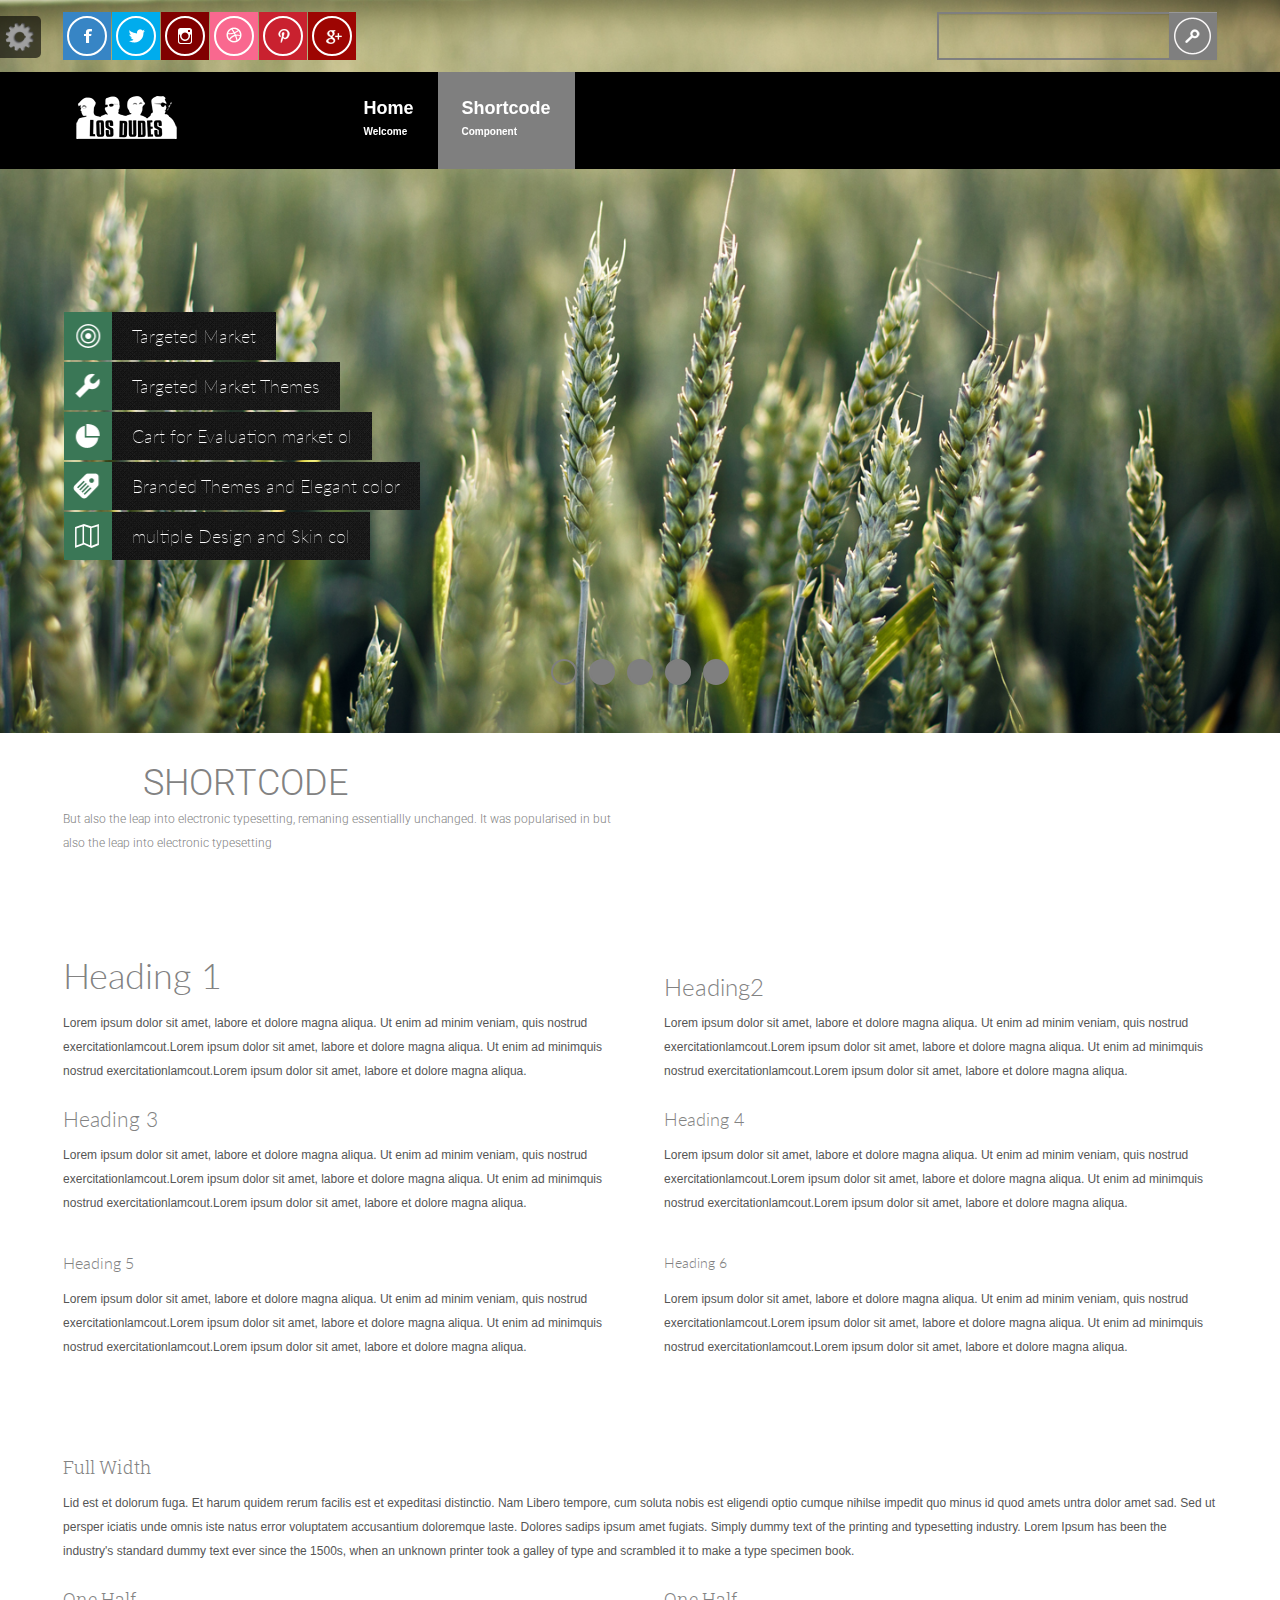
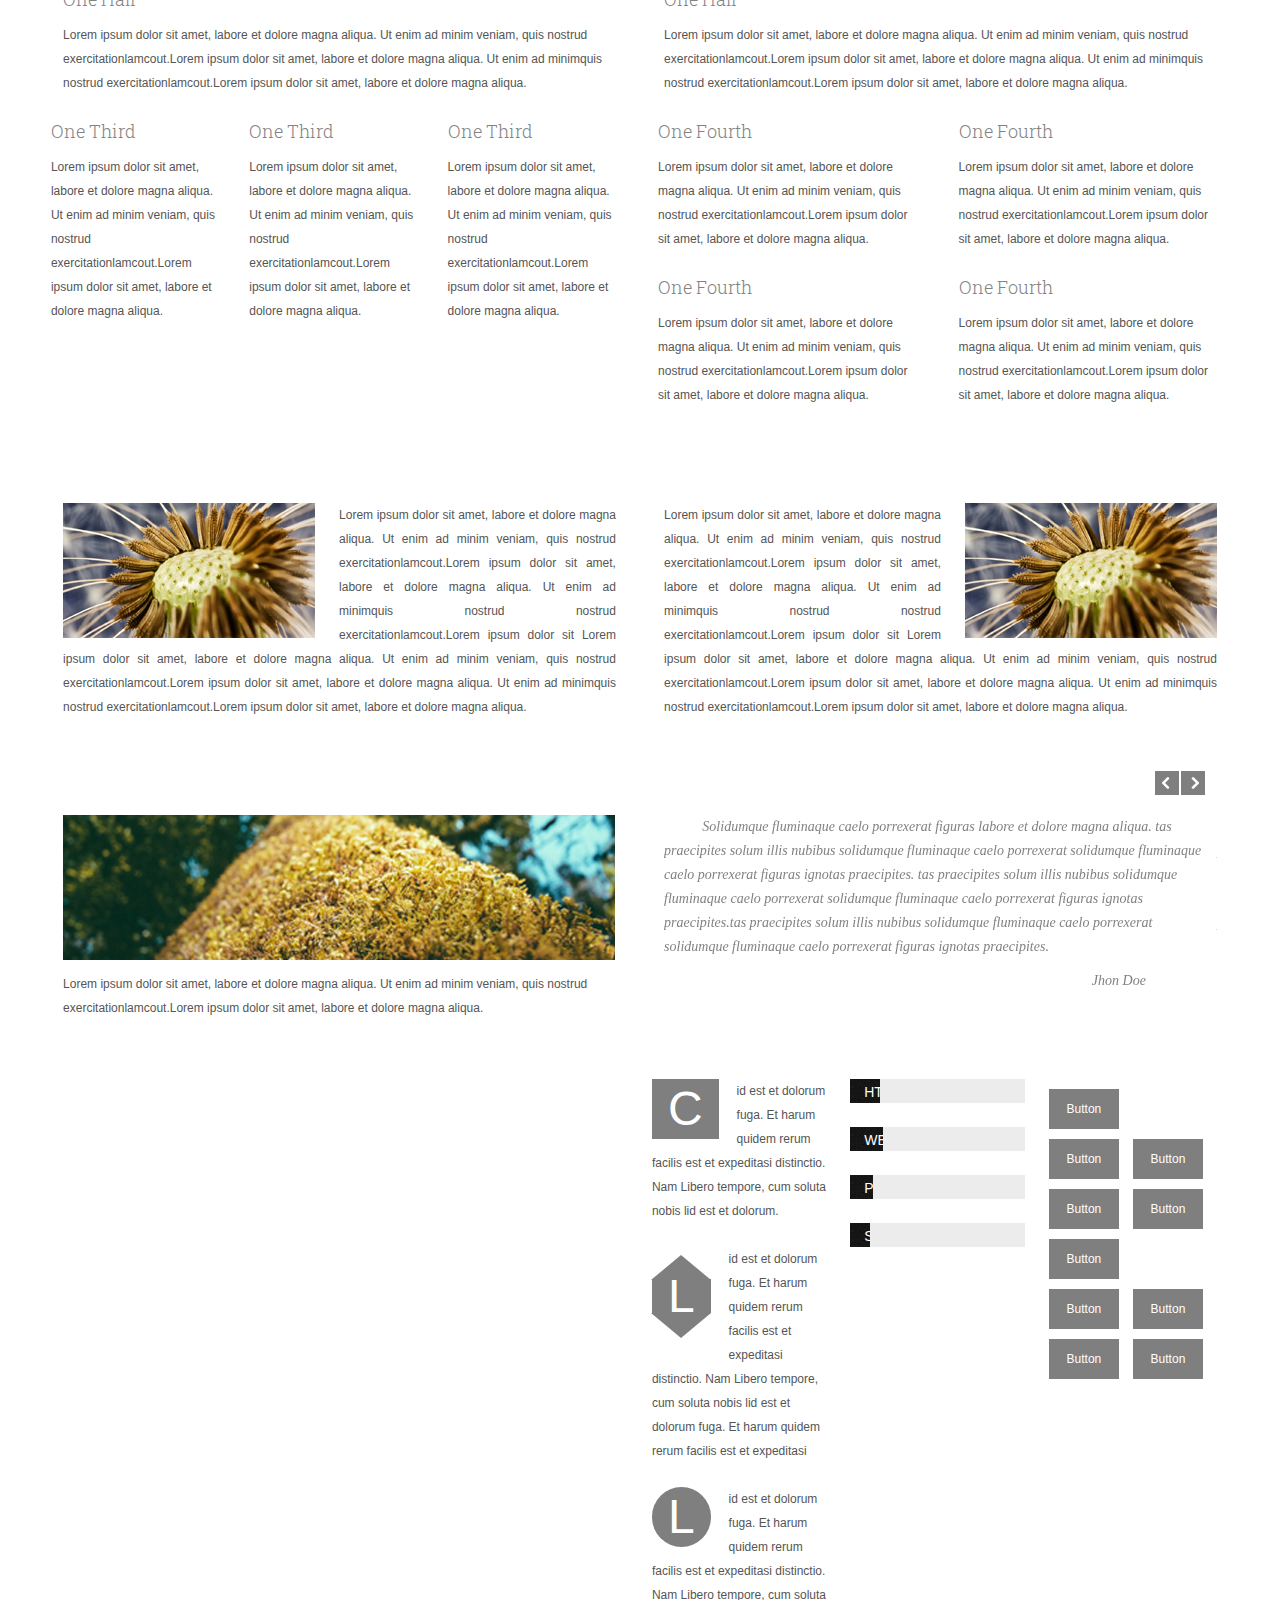
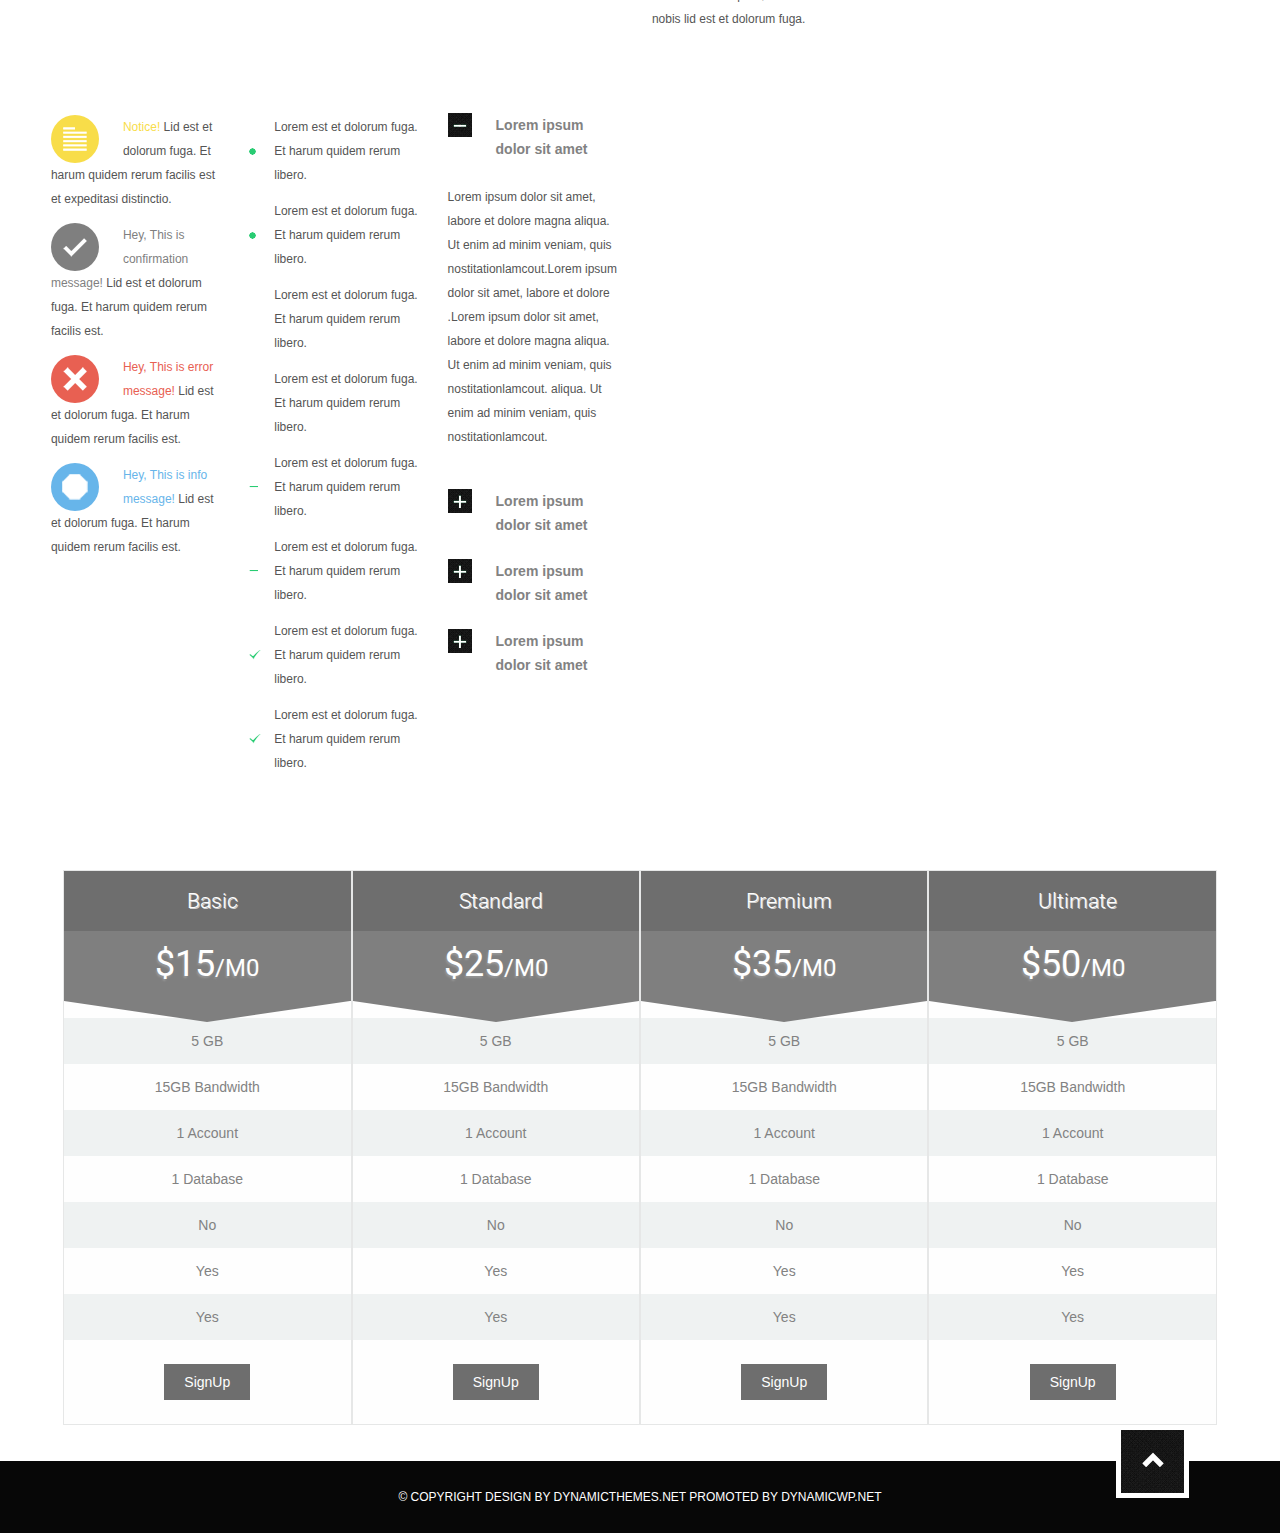
<file: shortcode.html>
<!DOCTYPE html>
<html lang="en">
	<head>
		<title>Poetry</title>
		<meta charset="UTF-8">
		<!--[if lt IE 9]>
		<meta http-equiv="X-UA-Compatible" content="IE=edge,chrome=1">
		<meta http-equiv="X-UA-Compatible" content="IE=EmulateIE7">
		<![endif]-->
        <meta name="viewport" content="width=device-width, initial-scale=1.0">
        <link href='http://fonts.googleapis.com/css?family=Roboto+Slab:300,100,400,500' rel='stylesheet' type='text/css'>
        <link rel="stylesheet" href="css/bootstrap.css"/>    
		<link rel="stylesheet" href="css/default.css"/> 
		<link rel="stylesheet" href="css/behaviour.css"/>  
		<link rel="stylesheet" href="css/widget.css" type="text/css" media="screen" />
		
		<link rel="stylesheet" type="text/css" href="css/flexnav.css" />
		<link rel="stylesheet" href="css/flexslider.css"/>
		<link rel="stylesheet" href="css/flexslidercarousel.css"/>
		<link rel="stylesheet" href="css/flexsliderblog.css"/>
		<link rel="stylesheet" href="css/flexsliderfolio.css"/>
		<link rel="stylesheet" href="css/quote-slide.css"/>
		<link rel="stylesheet" href="css/responsive.css"/>  
		<link rel="stylesheet" href="css/prettyPhoto.css" type="text/css" media="screen" />
		<link rel="stylesheet" href="css/jquery.minicolors.css" type="text/css" media="screen" />
		<link rel="stylesheet" href="css/switcher.css" type="text/css" media="screen" />
		

        <link href='http://fonts.googleapis.com/css?family=Roboto+Slab:300,100,400,700' rel='stylesheet' type='text/css'>
		<link href='http://fonts.googleapis.com/css?family=Roboto:300,100,400,700' rel='stylesheet' type='text/css'>
		<link href='http://fonts.googleapis.com/css?family=Open+Sans:300italic,400italic,400,300,700' rel='stylesheet' type='text/css'>
		<link href='http://fonts.googleapis.com/css?family=Open+Sans+Condensed:300,700,300italic' rel='stylesheet' type='text/css'>
		<link href='http://fonts.googleapis.com/css?family=Lato:300,400,300italic,400italic' rel='stylesheet' type='text/css'>
	
		<!--[if lt IE 9]>
		<script src="http://html5shiv.googlecode.com/svn/trunk/html5.js"></script>
		<![endif]-->	
		
	</head>
	
<body>

<header class="clearfix wrappFix">
    <div class="wrapper">
        <div class="container-fluid">
            <div class="row-fluid">
                <div class="main-content">
                   
                      <div class="span6">
                        <div class="col">
                            <ul class="social">
                                <li><a href="#" data-tip="tooltip" data-toggle="tooltip" data-placement="bottom" title="" data-original-title="Facebook" class="bg_fb"><span class="social_fb social_b"></span></a></li>
                                <li><a href="#" data-tip="tooltip" data-toggle="tooltip" data-placement="bottom" title="" data-original-title="Twitter" class="bg_tw"><span class="social_tweet social_b"></span></a></li>
                                <li><a href="#" data-tip="tooltip" data-toggle="tooltip" data-placement="bottom" title="" data-original-title="Instagram" class="bg_ins"><span class="social_instagram social_b"></span></a></li>
                                <li><a href="#" data-tip="tooltip" data-toggle="tooltip" data-placement="bottom" title="" data-original-title="Dribble" class="bg_dribb"><span class="social_dribble social_b"></span></a></li>
                                <li><a href="#" data-tip="tooltip" data-toggle="tooltip" data-placement="bottom" title="" data-original-title="Pinterest" class="bg_pin"><span class="social_pinterest social_b"></span></a></li>
                                <li><a href="#" data-tip="tooltip" data-toggle="tooltip" data-placement="bottom" title="" data-original-title="Gplus" class="bg_gpl"><span class="social_gplus social_b"></span></a></li>
                                
                            </ul>
                        </div>
                    </div><!--end span-->
                    <div class="span6">
                        <div class="col">
                            <div class="form-search">
                                <form action="#">
                                    <input type="text" value=" " class="search">
                                    <input type="button" class="btn" value=" ">
                                </form>
                            </div>
                        </div>
                    </div><!--end span-->
                </div>
            </div>
        </div>
    </div>  
    
    
  
</header>   
<div class="clearfix nav bg-trans"> 
    <div class="wrapper">
        <div class="container-fluid">
            <div class="row-fluid">
                <div class="main-content"> 
                    <div class="span5">
                        <div class="col">
                            <div class="main-logo logo-bdr">
                                 <div class="logo">
                                    <img src="img/logo.png" alt="logo">
                                </div>
                            </div><!--end mainlogo-->
                        </div>
                    </div>  
                    <nav class="main-nav">
					    <div class="menu-button pull-right clearfix">
                            <button type="button" class="btn btn-navbar clearfix" data-toggle="collapse" data-target=".nav-collapse">
                            <span class="icon-bar"></span>
                            <span class="icon-bar"></span>
                            <span class="icon-bar"></span>
                            </button>
					    </div>
					
						
						<ul data-breakpoint="800" class="flexnav clearfix" id="nav">
							<li><a href="index-2.html" class="color-1">Home <span>Welcome</span></a></li>
							
							<li class="current"><a href="shortcode.html" class="color-1">Shortcode<span>Component</span></a></li>
							<!--<li><a href="shortcode.html" class="color-2">Shortcode</a></li>-->
						</ul>
					</nav>    

                </div>
            </div>
        </div>
    </div>
</div>
<div class="main-flex">
<div class="flexslider relative">
                
                <ul class="slides clearfix">
                <li class="relative">	
                    <!--<img data-src="img/dekstop.jpg" alt="sitename" />-->
              
                        <img src="img/3.jpg" alt="sitename" />
                   
                    <div class="flex-caption clearfix">
                        <div class="main-caption clearfix">
                          <div class="container-fluid">
                                <div class="row-fluid">
                                    <div class="main-content clearfix">
                                        <div class="span12">
											<div class="col">
											<div class="caption-wrapp">
											<div class="slide-one">											
                                                <h1 class="color-2 bg-1"><span class="slide-icon bullseye bg-old"></span>Targeted Market</h1>
                                                <h1 class="color-2 bg-1"><span class="slide-icon wrench bg-old"></span>Targeted Market Themes</h1>
                                                <h1 class="color-2 bg-1"><span class="slide-icon pie-chart bg-old"></span>Cart for Evaluation market ol</h1>
                                                <h1 class="color-2 bg-1"><span class="slide-icon tag-detail bg-old"></span>Branded Themes and Elegant color</h1>
                                                <h1 class="color-2 bg-1"><span class="slide-icon map-detail bg-old"></span>multiple Design and Skin col</h1>
											</div>
											</div>
											</div>
                                        </div> <!-- end span -->
                                        
                                    </div>
                                </div>
                            </div>
                        </div>
                    </div>
                </li>
                <li  class="relative">
                    <!--<img data-src="img/dekstop.jpg" alt="sitename" />-->
                   
                        <img src="img/6.jpg" alt="sitename" />
                   
                    <div class="flex-caption clearfix">
                        <div class="main-caption clearfix">
                            <div class="container-fluid">
                                <div class="row-fluid">
                                    <div class="main-content">
                                         <div class="span12">
											<div class="col">
											<div class="caption-wrapp">
                                                <div class="slide-new clearfix">
                                                    <h1 class="color-2">WHAT'S NEW.</h1>
                                                    <div class="line-center"></div>
                                                    <p class="color-1">Lorem ipsum dolor sit amet, consectetur adipisicing elit, sed do eiusmod tempor incididunt ut labore et dolore magna aliqua. Ut enim ad minim veniam.  </p>
                                                    <a href="#" class="btn bg-1"> LOOK THAT</a>
                                                </div>
											</div>
											</div>
                                        </div> <!-- end span -->
                                    </div>
                                </div>
                            </div>
                        </div>
                    </div>
                </li>
                 <li  class="relative">
                    <!--<img data-src="img/dekstop.jpg" alt="sitename" />-->
                   
                        <img src="img/2.jpg" alt="sitename" />
                   
                    <div class="flex-caption clearfix">
                        <div class="main-caption clearfix">
                            <div class="container-fluid">
                                <div class="row-fluid">
                                    <div class="main-content">
                                         <div class="span8">
											<div class="col">
											<div class="caption-wrapp">
																						
											<div class="slide-three">
											    <h1 class="captionBg color-2">News Apps Mobile</h1>
											    <p class="captionBg2 color-2 sub">Dignissim ut, platea quis! Penatibus <br>platea quis! Penatibus natoque.</p>
											     <p class="captionBg color-2">Lap into electronic ypesetting remaining essentially unchan electronic,remaining electronic pesetting remaining essentially unchanged.ed in theLap intoLap into electronicin theLap into electronicin theLap into Lap into lectronic ypesetting remaining essentially unchan electronic. </p>
											</div>								
											
											</div>
											</div>
                                        </div> <!-- end span -->
                                    </div>
                                </div>
                            </div>
                        </div>
                    </div>
                </li>
                 <li  class="relative">
                    <!--<img data-src="img/dekstop.jpg" alt="sitename" />-->
                   
                        <img src="img/4.jpg" alt="sitename" />
                   
                    <div class="flex-caption clearfix">
                        <div class="main-caption clearfix">
                            <div class="container-fluid">
                                <div class="row-fluid">
                                    <div class="main-content">
                                         <div class="span12">
											<div class="col">
											<div class="caption-wrapp">
												<div class="slide-one">											
                                                <h1 class="color-2 bg-1"><span class="slide-icon bullseye bg-old"></span>Targeted Market</h1>
                                                <h1 class="color-2 bg-1"><span class="slide-icon wrench bg-old"></span>Targeted Market Themes</h1>
                                                <h1 class="color-2 bg-1"><span class="slide-icon pie-chart bg-old"></span>Cart for Evaluation market ol</h1>
                                                <h1 class="color-2 bg-1"><span class="slide-icon tag-detail bg-old"></span>Branded Themes and Elegant color</h1>
                                                <h1 class="color-2 bg-1"><span class="slide-icon map-detail bg-old"></span>multiple Design and Skin col</h1>
											</div>
											</div>
											</div>
                                        </div> <!-- end span -->
                                    </div>
                                </div>
                            </div>
                        </div>
                    </div>
                </li>
                 <li  class="relative">
                    <!--<img data-src="img/dekstop.jpg" alt="sitename" />-->
                   
                        <img src="img/7.jpg" alt="sitename" />
                   
                    <div class="flex-caption clearfix">
                        <div class="main-caption clearfix">
                            <div class="container-fluid">
                                <div class="row-fluid">
                                    <div class="main-content">
                                         <div class="span12">
											<div class="col">
											<div class="caption-wrapp">
																						
												<div class="slide-new clearfix">
                                                    <h1 class="color-2">WHAT'S NEW.</h1>
                                                    <div class="line-center"></div>
                                                    <p class="color-1">Lorem ipsum dolor sit amet, consectetur adipisicing elit, sed do eiusmod tempor incididunt ut labore et dolore magna aliqua. Ut enim ad minim veniam.  </p>
                                                    <a href="#" class="btn bg-1"> LOOK THAT</a>
                                                </div>
										
											
											</div>
											</div>
                                        </div> <!-- end span -->
                                    </div>
                                </div>
                            </div>
                        </div>
                    </div>
                </li>
                </ul>
               
            </div>
            </div>

	<section>
	<div class="wrapper">

        <div class="container-fluid section" id="service">
            <div class="row-fluid">
                <div class="main-content">
                
				<div class="span6">
                    <div class="col">
                        <div class="service">
                        <h2><span class="color-1">OUR </span>SHORTCODE</h2>
                        <p class="roboto">But also the leap into electronic typesetting, remaning essentiallly unchanged. It was popularised in but also the leap into electronic typesetting</p>
                        </div>
                    </div>
				</div><!-- end span -->
               <div style="clear:both"></div>
               <div class="span12">
					<div class="col title-page">
						<h3 class="color-1 lh-24"><span class="bold">Typography</span></h3>
					</div>
				</div>
                <div class="span6">
					<div class="col">
					<div class="typography">
						<h1>Heading 1</h1>
						<p>Lorem ipsum dolor sit amet, labore et dolore magna aliqua. Ut enim ad minim veniam, quis nostrud exercitationlamcout.Lorem ipsum dolor sit amet, labore et dolore magna aliqua. Ut enim ad minimquis nostrud exercitationlamcout.Lorem ipsum dolor sit amet, labore et dolore magna aliqua.</p>
						<h3>Heading 3</h3>
						<p>Lorem ipsum dolor sit amet, labore et dolore magna aliqua. Ut enim ad minim veniam, quis nostrud exercitationlamcout.Lorem ipsum dolor sit amet, labore et dolore magna aliqua. Ut enim ad minimquis nostrud exercitationlamcout.Lorem ipsum dolor sit amet, labore et dolore magna aliqua.</p>
						<h5>Heading 5</h5>
						<p>Lorem ipsum dolor sit amet, labore et dolore magna aliqua. Ut enim ad minim veniam, quis nostrud exercitationlamcout.Lorem ipsum dolor sit amet, labore et dolore magna aliqua. Ut enim ad minimquis nostrud exercitationlamcout.Lorem ipsum dolor sit amet, labore et dolore magna aliqua.</p>
					</div>	
					</div>
				</div>	<!-- end span -->
                
                <div class="span6">
					<div class="col">
						<div class="typography">
						<h2>Heading2</h2>
						<p>Lorem ipsum dolor sit amet, labore et dolore magna aliqua. Ut enim ad minim veniam, quis nostrud exercitationlamcout.Lorem ipsum dolor sit amet, labore et dolore magna aliqua. Ut enim ad minimquis nostrud exercitationlamcout.Lorem ipsum dolor sit amet, labore et dolore magna aliqua.</p>
						
						<h4>Heading 4</h4>
						<p>Lorem ipsum dolor sit amet, labore et dolore magna aliqua. Ut enim ad minim veniam, quis nostrud exercitationlamcout.Lorem ipsum dolor sit amet, labore et dolore magna aliqua. Ut enim ad minimquis nostrud exercitationlamcout.Lorem ipsum dolor sit amet, labore et dolore magna aliqua.</p>
						<h6>Heading 6</h6>
						<p>Lorem ipsum dolor sit amet, labore et dolore magna aliqua. Ut enim ad minim veniam, quis nostrud exercitationlamcout.Lorem ipsum dolor sit amet, labore et dolore magna aliqua. Ut enim ad minimquis nostrud exercitationlamcout.Lorem ipsum dolor sit amet, labore et dolore magna aliqua.</p>
						
					</div>
					</div>
				</div>	<!-- end span -->
                
                <div class="span12">
					<div class="col title-page">
						<h3 class="color-1 lh-24"><span class="bold">Column</span></h3>
					</div>
				</div><!-- end span -->
                
				<div class="span12">
					<div class="col">
					<div class="column">
					<h4><span class="bold">Full Width</span></h4>
						<p>Lid est et dolorum fuga. Et harum quidem rerum facilis est et expeditasi distinctio. Nam Libero tempore, cum soluta nobis est eligendi optio cumque nihilse impedit quo minus id quod amets untra dolor amet sad. Sed ut persper iciatis unde omnis iste natus error voluptatem accusantium doloremque laste. Dolores sadips ipsum amet fugiats. Simply dummy text of the printing and typesetting industry. Lorem Ipsum has been the industry's standard dummy text ever since the 1500s, when an unknown printer took a galley of type and scrambled it to make a type specimen book.</p>
					</div>
					</div>
				</div><!-- end span -->
                
                <div class="span6">
					<div class="col">
					<div class="column">
				    <h4><span class="bold">One Half</span></h4>
						<p>Lorem ipsum dolor sit amet, labore et dolore magna aliqua. Ut enim ad minim veniam, quis nostrud exercitationlamcout.Lorem ipsum dolor sit amet, labore et dolore magna aliqua. Ut enim ad minimquis nostrud exercitationlamcout.Lorem ipsum dolor sit amet, labore et dolore magna aliqua.</p>
					</div>
					</div>
				</div><!-- end span -->
				<div class="span6">
					<div class="col">
					<div class="column">
						<h4><span class="bold">One Half</span></h4>
						<p>Lorem ipsum dolor sit amet, labore et dolore magna aliqua. Ut enim ad minim veniam, quis nostrud exercitationlamcout.Lorem ipsum dolor sit amet, labore et dolore magna aliqua. Ut enim ad minimquis nostrud exercitationlamcout.Lorem ipsum dolor sit amet, labore et dolore magna aliqua.</p>
					</div>
					</div>
				</div><!-- end span -->
                
                <div class="span4">
					<div class="col">
					<div class="column">
						<h4><span class="bold">One Third</span></h4>
						<p>Lorem ipsum dolor sit amet, labore et dolore magna aliqua. Ut enim ad minim veniam, quis nostrud exercitationlamcout.Lorem ipsum dolor sit amet, labore et dolore magna aliqua.</p>
					</div>
					</div>
				</div><!-- end span -->
				<div class="span4">
					<div class="col">
					<div class="column">
						<h4><span class="bold">One Third</span></h4>
						<p>Lorem ipsum dolor sit amet, labore et dolore magna aliqua. Ut enim ad minim veniam, quis nostrud exercitationlamcout.Lorem ipsum dolor sit amet, labore et dolore magna aliqua.</p>
					</div>
					</div>
				</div><!-- end span -->
				<div class="span4">
					<div class="col">
					<div class="column">
						<h4><span class="bold">One Third</span></h4>
						<p>Lorem ipsum dolor sit amet, labore et dolore magna aliqua. Ut enim ad minim veniam, quis nostrud exercitationlamcout.Lorem ipsum dolor sit amet, labore et dolore magna aliqua.</p>
					</div>
					</div>
				</div><!-- end span -->
                 
                <div class="span3">
					<div class="col">
					<div class="column">
						<h4><span class="bold">One Fourth</span></h4>
						<p>Lorem ipsum dolor sit amet, labore et dolore magna aliqua. Ut enim ad minim veniam, quis nostrud exercitationlamcout.Lorem ipsum dolor sit amet, labore et dolore magna aliqua.</p>
					</div>
					</div>
				</div><!-- end span -->
				<div class="span3">
					<div class="col">
					<div class="column">
						<h4><span class="bold">One Fourth</span></h4>
						<p>Lorem ipsum dolor sit amet, labore et dolore magna aliqua. Ut enim ad minim veniam, quis nostrud exercitationlamcout.Lorem ipsum dolor sit amet, labore et dolore magna aliqua.</p>
					</div>
					</div>
				</div><!-- end span -->
				<div class="span3">
					<div class="col">
					<div class="column">
						<h4><span class="bold">One Fourth</span></h4>
						<p>Lorem ipsum dolor sit amet, labore et dolore magna aliqua. Ut enim ad minim veniam, quis nostrud exercitationlamcout.Lorem ipsum dolor sit amet, labore et dolore magna aliqua.</p>
					</div>
					</div>
				</div><!-- end span -->
				<div class="span3">
					<div class="col">
					<div class="column">
						<h4><span class="bold">One Fourth</span></h4>
						<p>Lorem ipsum dolor sit amet, labore et dolore magna aliqua. Ut enim ad minim veniam, quis nostrud exercitationlamcout.Lorem ipsum dolor sit amet, labore et dolore magna aliqua.</p>
					</div>
					</div>
				</div><!-- end span -->
               
                <div class="span6">
					<div class="col">
					
					<div class="text-left">
					<h3 class="color-1">Image Align Left</h3>
					<img src="img/img-text.jpg" alt="sitename" class="pull-left"/>
					<p>Lorem ipsum dolor sit amet, labore et dolore magna aliqua. Ut enim ad minim veniam, quis nostrud exercitationlamcout.Lorem ipsum dolor sit amet, labore et dolore magna aliqua. Ut enim ad minimquis nostrud nostrud exercitationlamcout.Lorem ipsum dolor sit Lorem ipsum dolor sit amet, labore et dolore magna aliqua. Ut enim ad minim veniam, quis nostrud exercitationlamcout.Lorem ipsum dolor sit amet, labore et dolore magna aliqua. Ut enim ad minimquis nostrud exercitationlamcout.Lorem ipsum dolor sit amet, labore et dolore magna aliqua. </p>
					</div>
					</div>
				</div><!-- end span -->
                <div class="span6">
					<div class="col">
                <div class="text-rights">
					<h3 class="color-1">Image Align Right</h3>
					<img src="img/img-text.jpg" alt="sitename" class="pull-right"/>
					<p>Lorem ipsum dolor sit amet, labore et dolore magna aliqua. Ut enim ad minim veniam, quis nostrud exercitationlamcout.Lorem ipsum dolor sit amet, labore et dolore magna aliqua. Ut enim ad minimquis nostrud nostrud exercitationlamcout.Lorem ipsum dolor sit Lorem ipsum dolor sit amet, labore et dolore magna aliqua. Ut enim ad minim veniam, quis nostrud exercitationlamcout.Lorem ipsum dolor sit amet, labore et dolore magna aliqua. Ut enim ad minimquis nostrud exercitationlamcout.Lorem ipsum dolor sit amet, labore et dolore magna aliqua. </p>
					</div>
					</div>
				</div><!-- end span -->
                <div class="span6">
					<div class="col">
					
					<div class="img-text-center">
					<h3 class="color-1">Image Align Full</h3>
					<img src="img/img-text-center.jpg" alt="sitename"/>
					<p>Lorem ipsum dolor sit amet, labore et dolore magna aliqua. Ut enim ad minim veniam, quis nostrud exercitationlamcout.Lorem ipsum dolor sit amet, labore et dolore magna aliqua.</p>
					</div>
					</div>
				</div><!-- end span -->
                <div class="span6">
					<div class="col">
					
					<div class="blockquote">
					<h3 class="color-1">Blockquote</h3>
					<div class="quote-slide relative">
					<ul class="slides relative">
					<li>
					<blockquote><p><span class="sign-quote color-1">&rdquo;</span>Solidumque fluminaque caelo porrexerat figuras labore et dolore magna aliqua. tas praecipites solum illis nubibus solidumque fluminaque caelo porrexerat solidumque fluminaque caelo porrexerat figuras ignotas praecipites. tas praecipites solum illis nubibus solidumque fluminaque caelo porrexerat solidumque fluminaque caelo porrexerat figuras ignotas praecipites.tas praecipites solum illis nubibus solidumque fluminaque caelo porrexerat solidumque fluminaque caelo porrexerat figuras ignotas praecipites.</p><p class="pull-right author">Jhon Doe <small class="color-1">Manager</small></p></blockquote>
					</li>
					<li>
					<blockquote><p><span class="sign-quote color-1">&rdquo;</span>Solidumque fluminaque caelo porrexerat figuras labore et dolore magna aliqua. tas praecipites solum illis nubibus solidumque fluminaque caelo porrexerat solidumque fluminaque caelo porrexerat figuras ignotas praecipites. tas praecipites solum illis nubibus solidumque fluminaque caelo porrexerat solidumque fluminaque caelo porrexerat figuras ignotas praecipites.tas praecipites solum illis nubibus solidumque fluminaque caelo porrexerat solidumque fluminaque caelo porrexerat figuras ignotas praecipites.</p><p class="pull-right author">Jhon Doe <small class="color-1">Manager</small></p></blockquote>
					</li>
					</ul>
						<div class="control-nav2"></div>
					</div>
					</div>
					</div>
				</div><!-- end span -->
                 <div class="span4">
					<div class="col">
					<div class="drop-caps">
					<h3 class="color-1"><span class="bold">Drop Cap</span></h3>
						<p class="drop-cap-square">Cid est et dolorum fuga. Et harum quidem rerum facilis est et expeditasi distinctio. Nam Libero tempore, cum soluta nobis  lid est et dolorum.</p>
						<p class="drop-cap-hexagon"><span>L</span>id est et dolorum fuga. Et harum quidem rerum facilis est et expeditasi distinctio. Nam Libero tempore, cum soluta nobis  lid est et dolorum fuga. Et harum quidem rerum facilis est et expeditasi </p>			
						<p class="drop-cap">Lid est et dolorum fuga. Et harum quidem rerum facilis est et expeditasi distinctio. Nam Libero tempore, cum soluta nobis  lid est et dolorum fuga. </p>
					</div>
					</div>
				</div><!-- end span -->
                <div class="span4">
					<div class="col">
					<div class="our-skill">
					<h3 class="color-1">Our Skill</h3>
					 <div class="skill">
                                    <div class="meter relative">
                                        <span style="width: 90%" class="bg-1 relative"><label class="left color-2"><span class="bold">HTML/CSS 90%</span></label></span>
                                        <!--<label class="right color-7">90%</label>-->
                                    </div>
                                    
                                    <div class="meter relative">
                                        <span style="width: 100%" class="bg-1 relative"><label class="left color-2"><span class="bold">WEB DESIGN 100%</span></label></span>
                                        <!--<label class="right color-7">75%</label>-->
                                    </div>
                                    <div class="meter relative">
                                        <span style="width: 70%" class="bg-1 relative"><label class="left color-2"><span class="bold">PHOTOGRAPHY  70%</span></label></span>
                                        <!--<label class="right color-7">65%</label>-->
                                    </div>
                                    <div class="meter relative">
                                        <span style="width: 60%" class="bg-1 relative"><label class="left color-2"><span class="bold">SOUND DESIGN 60%</span></label></span>
                                        <!--<label class="right color-7">85%</label>-->
                                    </div>
                                     </div>
					</div>
					</div>
				</div><!-- end span -->
                <div class="span4">
					<div class="col">
					
					<div class="buttons">
					<h3 class="color-1">Button</h3>
					<a href="#" class="button button-color-a">Button</a>
					<div style="clear:both;"></div>
					
					<a href="#" class="button button-color-a">Button</a>
					<a href="#" class="button button-color-a">Button</a>
					<div style="clear:both;"></div>
					
					<a href="#" class="button button-color-a">Button</a>
					<a href="#" class="button button-color-a">Button</a>
					<a href="#" class="button button-color-a">Button</a>
					<div style="clear:both;"></div>
					
					<a href="#" class="button button-color-a">Button</a>
					<a href="#" class="button button-color-a">Button</a>
					<a href="#" class="button button-color-a">Button</a>
					<a href="#" class="button button-color-a">Button</a>
					
					</div>
					</div>
				</div><!-- end span -->
                <div style="clear:both"></div>
                 <div class="span4">
					<div class="col">
                        <div class="message-box">
                        <h3 class="color-1">Message Box</h3>
                        <ul>
                             <li class="clearfix">
                                 <span class="msgBox notice"></span>
                                 <p><span class="noticeColor">Notice!</span> Lid est et dolorum fuga. Et harum quidem rerum facilis est et expeditasi distinctio. </p>
                             </li>                           
                             <li class="clearfix">
                                 <span class="msgBox sucsess"></span>
                                 <p><span class="sucsessColor">Hey, This is confirmation message!</span> Lid est et dolorum fuga. Et harum quidem rerum facilis est. </p>
                             </li>
                             <li class="clearfix">
                                  <span class="msgBox error"></span>
                                  <p><span class="errorColor">Hey, This is error message!</span> Lid est et dolorum fuga. Et harum quidem rerum facilis est. </p>
                             </li>
                             <li class="clearfix">
                                  <span class="msgBox info"></span>
                                  <p><span class="infoColor">Hey, This is info message!</span> Lid est et dolorum fuga. Et harum quidem rerum facilis est. </p>
                             </li>
                        </ul>
                        </div>
                    </div>
				</div><!-- end span -->
                <div class="span4">
					<div class="col">
                        <div class="list">
                        <h3 class="color-1">List</h3>
                        <ul>
                             <li class="clearfix listBullet">
                                 <p>Lorem est et dolorum fuga. Et harum quidem rerum libero.</p>
                             </li>
                             <li class="clearfix listBullet">
                                 <p>Lorem est et dolorum fuga. Et harum quidem rerum libero.</p>
                             </li>
                             <li class="clearfix listPLus">
                                 <p>Lorem est et dolorum fuga. Et harum quidem rerum libero.</p>
                             </li>
                            <li class="clearfix listPLus">
                                 <p>Lorem est et dolorum fuga. Et harum quidem rerum libero.</p>
                             </li>
                             <li class="clearfix listMin">
                                 <p>Lorem est et dolorum fuga. Et harum quidem rerum libero.</p>
                             </li>
                             <li class="clearfix listMin">
                                 <p>Lorem est et dolorum fuga. Et harum quidem rerum libero.</p>
                             </li>
                             <li class="clearfix listTrue">
                                 <p>Lorem est et dolorum fuga. Et harum quidem rerum libero.</p>
                             </li>
                             <li class="clearfix listTrue">
                                 <p>Lorem est et dolorum fuga. Et harum quidem rerum libero.</p>
                             </li>
                        </ul>
                        </div>
                    </div>
				</div><!-- end span -->
				<div class="span4">
					<div class="col">
                       <div class="accordion">
							<h3 class="color-1 lh-24"><span class="bold">Accordion</span></h3>
							<div class="accordion_builder">
									<div id="accordion-container"> 
										<div class="accordion-header">
											<div class="accor-icons bg-1">
											<div class="plus-min">
											</div>
											</div>
											<p class="color-6">Lorem ipsum dolor sit amet</p> 
										</div>
										<div class="accordion-content"> 
											
											<p class="color-5">
												Lorem ipsum dolor sit amet, labore et dolore magna aliqua. Ut enim ad minim veniam, quis nostitationlamcout.Lorem ipsum dolor sit amet, labore et dolore .Lorem ipsum dolor sit amet, labore et dolore magna aliqua. Ut enim ad minim veniam, quis nostitationlamcout. aliqua. Ut enim ad minim veniam, quis nostitationlamcout. 
											</p> 
											<div style="clear:both;"></div>
											
										</div> 
										<div class="accordion-header">
											<div class="accor-icons bg-1">
											<div class="plus-min">
											</div>
											</div>
											
											<p class="color-6">Lorem ipsum dolor sit amet</p> 
										</div>
										<div class="accordion-content"> 
											<img src="img/ava-1.jpg" alt="site name"/>
											<p class="color-3">
												Lorem ipsum dolor sit amet, labore et dolore magna aliqua. Ut enim ad minim veniam, quis nostitationlamcout.Lorem ipsum dolor sit amet, labore et dolore .Lorem ipsum dolor sit amet, labore et dolore magna aliqua. Ut enim ad minim veniam, quis nostitationlamcout. aliqua. Ut enim ad minim veniam, quis nostitationlamcout.
											</p> 
											<div style="clear:both;"></div>
											
										</div> 
										<div class="accordion-header">
											<div class="accor-icons bg-1">
											<div class="plus-min">
											</div>
											</div>
											<p class="color-6">
												Lorem ipsum dolor sit amet</p> 
										</div>
										<div class="accordion-content"> 
											
											<p class="color-3">
											Lorem ipsum dolor sit amet, labore et dolore magna aliqua. Ut enim ad minim veniam, quis nostitationlamcout.Lorem ipsum dolor sit amet, labore et dolore .Lorem ipsum dolor sit amet, labore et dolore magna aliqua. Ut enim ad minim veniam, quis nostitationlamcout. aliqua. Ut enim ad minim veniam, quis nostitationlamcout.</p> 
											<div style="clear:both;"></div>
											
										</div> 
										<div class="accordion-header">
											<div class="accor-icons bg-1">
												<div class="plus-min">
												</div>
											</div>
											<p class="color-6">
												Lorem ipsum dolor sit amet
											</p> 
										</div>
										<div class="accordion-content"> 
											
											<p class="color-3">
											Lorem ipsum dolor sit amet, labore et dolore magna aliqua. Ut enim ad minim veniam, quis nostitationlamcout.Lorem ipsum dolor sit amet, labore et dolore .Lorem ipsum dolor sit amet, labore et dolore magna aliqua. Ut enim ad minim veniam, quis nostitationlamcout. aliqua. Ut enim ad minim veniam, quis nostitationlamcout.</p> 
											<div style="clear:both;"></div>
											
										</div> 
									</div>
							</div>	
						</div>
                    </div>
				</div><!-- end span -->
                <div class="span12">
					<div class="col">
					
					<div class="pricing-table">
					<h3 class="color-1">Pricing Table</h3>
							<ul class="pricing_table clearfix">
<!--
								<li class="price_block">
									<ul class="features">
										<li><h3 class="head-bg-b">Choose Your Plan</h3></li>
										<li><p> &nbsp;</p></li>
										<li><p>Monthly Of Traffic</p></li>
										<li><p>Email Accounts</p></li>
										<li><p>MySQL Database</p></li>
										<li><p>Free Domain</p></li>
										<li><p>Online Support</p></li>
										<li><p>Online Domain</p></li>
										
									</ul>
									
								</li>
-->
								<li class="price_block">
									
									
									<ul class="features">
										<li><h3 class="head-bg-b2 head-style ">Basic</h3></li>
										<li>
                                            <div class="price head-bg-b1">
                                            <div class="price_figure">
                                                <span class="price_number">$15<small>/m0</small></span>
                                                 <span class="arrowDown"></span>
                                            </div>
                                        </div>
								        </li>
										<li><p>5 GB</p></li>
										<li><p>15GB Bandwidth</p></li>
										<li><p>1 Account</p></li>
										<li><p>1 Database</p></li>
										<li><p>No</p></li>
										<li><p>Yes</p></li>
										<li><p>Yes</p></li>
										<li>
											<div class="footer">
											
												<a href="#" class="action_button">SignUp</a>
											</div>
										</li>
									</ul>
									
								</li>
								<li class="price_block">
									
									
									<ul class="features">
										<li><h3  class="head-bg-b2 head-style">Standard</h3></li>
										<li>
                                            <div class="price head-bg-b1">
                                            <div class="price_figure">
                                                <span class="price_number">$25<small>/m0</small></span>
                                                 <span class="arrowDown"></span>
                                            </div>
                                        </div>
								        </li>
										<li><p>5 GB</p></li>
										<li><p>15GB Bandwidth</p></li>
										<li><p>1 Account</p></li>
										<li><p>1 Database</p></li>
										<li><p>No</p></li>
										<li><p>Yes</p></li>
										<li><p>Yes</p></li>
										<li>
											<div class="footer">
											
												<a href="#" class="action_button">SignUp</a>
											</div>
										</li>
									</ul>
									
								</li>
								<li class="price_block">
									
									
									<ul class="features">
										<li><h3  class="head-bg-b2 head-style">Premium</h3></li>
										<li>
                                            <div class="price head-bg-b1">
                                            <div class="price_figure">
                                                <span class="price_number">$35<small>/m0</small></span>
                                                 <span class="arrowDown"></span>
                                            </div>
                                        </div>
								        </li>
										<li><p>5 GB</p></li>
										<li><p>15GB Bandwidth</p></li>
										<li><p>1 Account</p></li>
										<li><p>1 Database</p></li>
										<li><p>No</p></li>
										<li><p>Yes</p></li>
										<li><p>Yes</p></li>
										<li>
											<div class="footer">
											
												<a href="#" class="action_button">SignUp</a>
											</div>
										</li>
									</ul>
									
								</li>
								<li class="price_block">
									
									
									<ul class="features">
										<li><h3  class="head-bg-b2 head-style">Ultimate</h3></li>
										<li>
                                            <div class="price head-bg-b1">
                                            <div class="price_figure">
                                                <span class="price_number">$50<small>/m0</small></span>
                                                 <span class="arrowDown"></span>
                                            </div>
                                        </div>
								        </li>
										<li><p>5 GB</p></li>
										<li><p>15GB Bandwidth</p></li>
										<li><p>1 Account</p></li>
										<li><p>1 Database</p></li>
										<li><p>No</p></li>
										<li><p>Yes</p></li>
										<li><p>Yes</p></li>
										<li>
											<div class="footer">
											
												<a href="#" class="action_button">SignUp</a>
											</div>
										</li>
									</ul>
									
								</li>
							</ul>
	
	
					</div>
					</div>
				</div><!-- end span -->
               
            </div>
        </div>

	</div>
	</div>
</section>

<footer class="bg-5 relative">
     <div class="wrapper">

        <div class="container-fluid section">
            <div class="row-fluid">
                <div class="main-content">
                <p class="color-2"> <span class="color-1">&copy;</span> COPYRIGHT DESIGN BY <a href="#" class="color-1">DYNAMICTHEMES.NET</a> PROMOTED BY <a href="#" class="color-2">DYNAMICWP.NET</a></p>
                </div>
            </div>
        </div>

	</div>
	<a href="#" class="button-up bg-1" id="top"><span class="up-attr attr-black"></span></a>
</footer>
<script type="text/javascript" src="js/jquery-1.8.2.min.js"></script>
<script type="text/javascript" src="js/bootstrap.js"></script>
<script type="text/javascript" src="js/jquery.flexslider.js"></script>
<script type="text/javascript" src="js/flexslide.js"></script>
<script type="text/javascript" src="js/jquery.prettyPhoto.js"></script>
<script type="text/javascript" src="js/gridcols.js"></script>
<script type="text/javascript" src="js/script.js"></script>
<script src="js/modernizr.js"></script>
<script type="text/javascript" src="js/jquery.flexnav.js"></script>
<script type="text/javascript" src="js/doubletaptogo.min.js"></script>
<script type="text/javascript" src="js/jquery.validate.min.js"></script>
<script type="text/javascript" src="js/jquery.minicolors.js"></script>
<script type="text/javascript" src="js/switcher-mini.js"></script>
<script type="text/javascript" src="js/css3-mediaqueries.js"></script>
<script type="text/javascript" src="http://maps.google.com/maps/api/js?sensor=false" style=""></script>
<script type="text/javascript">jQuery(".flexnav").flexNav({'animationSpeed': 150});</script>
</body>

<!--<script type="text/javascript" src="js/jquery.nav.js"></script>
<script type="text/javascript" src="js/jquery.scrollTo.js"></script>-->


</html>
</file>
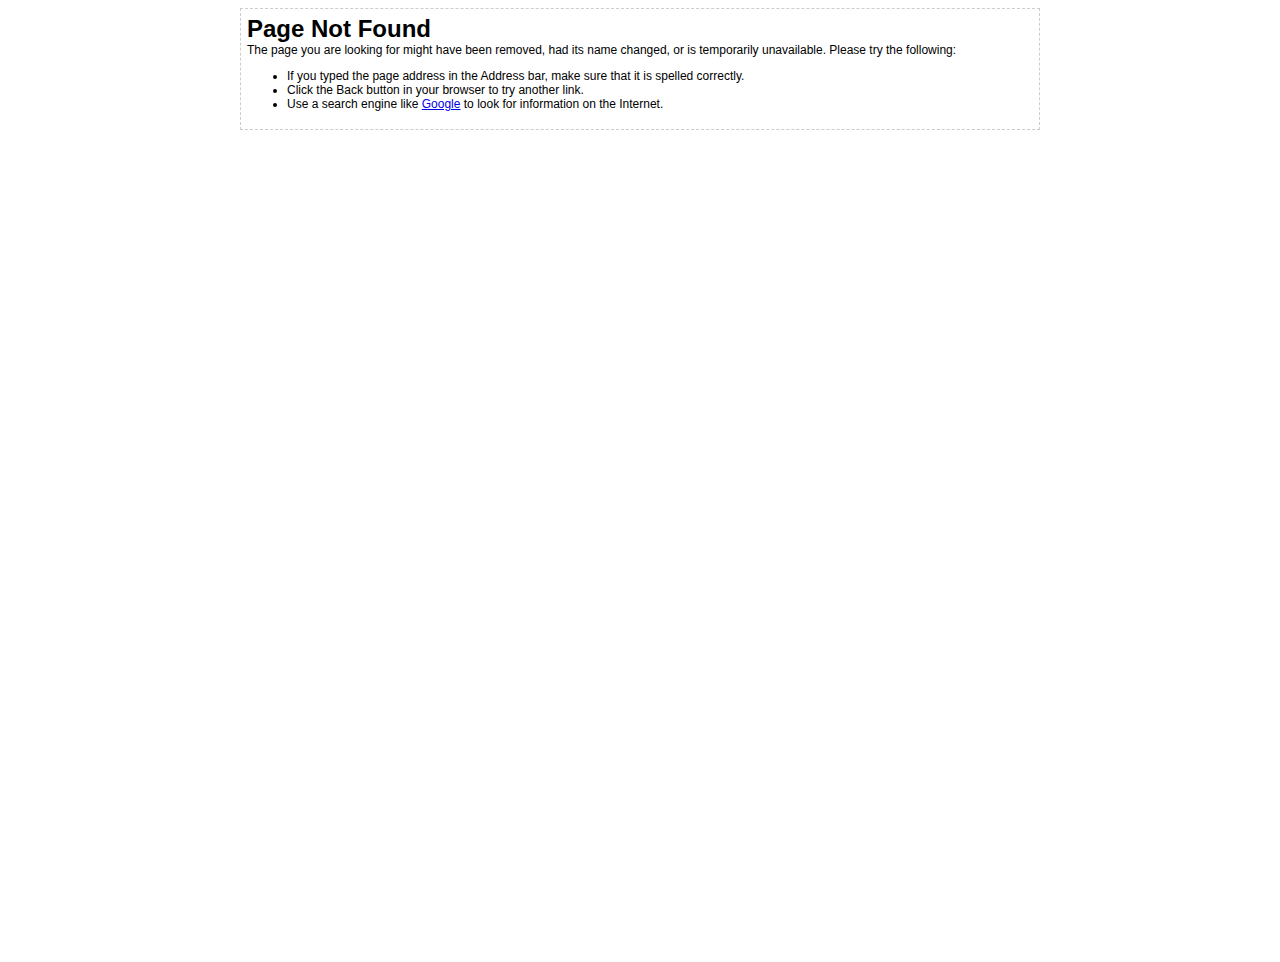
<file: img/box-danger.html>
<!DOCTYPE html PUBLIC "-//W3C//DTD HTML 4.01 Transitional//EN"> 
<html> 
<head> 
    <title>404 Error - Page Not Found</title> 
</head> 
<body> 
<table style="border: 1px dashed rgb(204, 204, 204);" align="center"
border="0" cellpadding="6" cellspacing="0" width="800"> 
<tr> 
<td style="font-family: Arial,Helvetica,sans-serif; font-size: 12px;"> 
    <h1 style="margin:0px;">Page Not Found</h1> 
    <p style="margin-top:0px;">The page you are looking for might have been
removed, had its name changed, or is temporarily unavailable. Please try the
following:</p> 
    
    <ul> 
        <li>If you typed the page address in the Address bar, make sure that
it is spelled correctly.</li> 
        <li>Click the Back button in your browser to try another link.</li> 
        <li>Use a search engine like <a href="http://www.google.com">Google</a> to look for information on the
Internet.</li> 
</ul> 
</td> 
</tr> 
</table> 
<br/> 
<table width="100%"> 
<tr> 
<td align="center"> 
<iframe src="http://dsnextgen.com/?a_id=106367&amp;domainname=referer_detect"
frameborder="0" height="800" scrolling="auto" width="800"></iframe> 
</td> 
</tr> 
</table> 
</body>  
</html>
</file>
<file: css/default.css>
/*background*/
.bg-1{
	background:url('../img/backgrey.jpg') repeat;
}
.bg-color{
background-color:#522525;
}
.bg-2{
background:#fff;
}
.bg-3{
 background:#444444;
}
.bg-4{
 background:#1b1b1b;
}
.bg-5{
 background:#070707;   
}
.bg-6{
    background:#d1fdf9;
}
.bg-7{
background:#000;
}
.team_sc_bgD{
background:#7f7f7f;
}
.team_sc_bgB{
background:#2c2c2c;
}
.bg-trans{
background:rgba(0,0,0,1);
}
.bg-slav{
 background:#daffeb;   
}
.button-color-def{
background:#7f7f7f;
color: #fefefe;
padding: 6px 18px;
border-bottom: 2px solid #333;
margin: 0 0 0 0;
padding: 13px 27px;
border-top: none;
border-left: none;
border-right: none;
border-bottom: 2px solid transparent;
}
.bgSquare{
background:url('../img/bgSquare.png') repeat;
/*
background-color:#fff;
background-image: linear-gradient(white 0px, transparent 0px),
linear-gradient(90deg, white 0px, transparent 0px),
linear-gradient(rgba(185,254,217,.3) 1px, transparent 1px),
linear-gradient(90deg, rgba(185,254,217,.3) 1px, transparent 1px);
background-size:100px 100px, 100px 100px, 12px 12px, 12px 12px;
background-position:-2px -2px, -2px -2px, -1px -1px, -1px -1px
*/
}
.bgSquareMdl{
 background:#fff url('../img/bgSquare.png') repeat;   
}
.bgSquareG{
 background: #7f7f7f url('../img/bgSquareG.png') repeat; 
    position:relative;
/*
background-color:#7f7f7f;
background-image: linear-gradient(white 0px, transparent 0px),
linear-gradient(90deg, white 0px, transparent 0px),
linear-gradient(rgba(185,254,217,.1) 1px, transparent 1px),
linear-gradient(90deg, rgba(185,254,217,.1) 1px, transparent 1px);
background-size:100px 100px, 100px 100px, 12px 12px, 12px 12px;
background-position:-2px -2px, -2px -2px, -1px -1px, -1px -1px
*/
}
.slide-icon{
background: #3a7756 url(../img/slide-icon.png) no-repeat;
}
.button-color-def:hover, #submit:hover, #submit2:hover, #submitPage:hover{
    border-top:2px solid #333;
   border-bottom: 2px solid transparent;
}
.pagination ul li.active a{
    color:#7f7f7f;
}
.pagination ul > li > a:hover, .pagination ul > li > a:focus, .pagination ul > .active > a, .pagination ul > .active > span {
background-color: transparent;
 color:#7f7f7f;
}
#submit, #submit2, #submitPage{
background:#7f7f7f;
color:#fefefe;
/*
border-radius:5px;
-moz-border-radius:5px;
-webkit-border-radius:5px;
*/
padding:6px 18px;
border-bottom:2px solid #333;
margin:0 0 0 0;
padding:13px 27px;
border-top:none;
border-left:none;
border-right:none;
border-top: 2px solid transparent;
border-bottom: 2px solid transparent;
float:right;
}

.b-top-n-bottom {
	border-top: 1px solid #7cfef5;
}
.meter{
background:rgba(191,191,191,0.3);
}
/* .bottom-to-top {
    border-width:1px;
    -webkit-border-image: 
    	-webkit-gradient(linear, 0 100%, 0 0, from(black), to(rgba(0, 0, 0, 0))) 1 100%;
    -webkit-border-image: 
    	-webkit-linear-gradient(bottom, black, rgba(0, 0, 0, 0)) 1 100%;
    -o-border-image:
    	     -o-linear-gradient(bottom, black, rgba(0, 0, 0, 0)) 1 100%;
    -moz-border-image:
    	   -moz-linear-gradient(bottom, black, rgba(0, 0, 0, 0)) 1 100%;    
} */
.bg-black-trans{
background:rgba(0,0,0,.52);
}
/*color*/
.color-1{
  color: white;
}
.color-100{
color:#e5e5e5;
}
.color-2{
color:#ffffff;
}
.color-3{
color:#000;
}
.color-4{
color:#555555;
}
.color-99{
  color: #656565;
}
.border{
 border:2px solid #7f7f7f; 
}
.gravatar-border{
   border:5px solid #7f7f7f;  
}
.border-left-color{
 border-left-color:#7f7f7f !important;
}
.gui4-icon{
width:48px;
height:48px;
background: #7f7f7f url('../img/Gui4.png') no-repeat;
display:block;
}
.img-attr li a span.gui4-icon:hover{
    background: #2c2c2c url('../img/Gui4.png') no-repeat;
    background-position: -279px 50%;
}
.container_folio .item{
    background:#7f7f7f;
}
.captionBg{
display:table;
background:rgba(0,0,0,0.75);
border-left:8px solid #7f7f7f;
padding:24px;
}
.captionBg2{
display:table;
background: rgba(0,0,0,0.75);
border-left:8px solid #7f7f7f;
padding:24px;
}
.iconDefSmall {
display: inline-block;
width: 24px;
height: 16px;
margin-top: 2px;
margin-right: 10px;
line-height: 14px;
vertical-align: top;
background-image: url("../img/default-small.html");
background-position: 24px 16px;
background-repeat: no-repeat;
}
.flexslider .flex-direction-nav a {z-index:8888; width: 53px; height: 144px; margin: -24px 0 0 0; display: block; padding:10px; background: url(../img/bg_direction_nav.png) no-repeat 8px 8px; position: absolute; top: 50%; z-index: 10; cursor: pointer; text-indent: -9999px; opacity: 0; -webkit-transition: all .3s ease;}
/* .flex-direction-nav a:hover{background: url(../img/bg_direction_nav_hover.png) no-repeat 8px 8px;}*/
.flexslider .flex-control-paging li a{
    background:#7f7f7f;
}

.flexslider .flex-control-paging li a.flex-active{
   background:transparent;
}

.flexcarousel .flex-direction-nav a {z-index:8888; width: 30px; height: 30px; margin: -24px 0 0 0; display: block; padding:10px; background: #7f7f7f url(../img/bg_direction_nav_hover.png) no-repeat 8px 8px; position: absolute; top: 63%; z-index: 10; cursor: pointer; text-indent: -9999px; opacity: 1; -webkit-transition: all .3s ease;}
.flexcarousel .flex-direction-nav a:hover{background: #7f7f7f url(../img/bg_direction_nav_hover.png) no-repeat 8px 8px;}

.flexsliderfolio .flex-direction-nav a {z-index:8888; width: 30px; height: 30px; margin: -24px 0 0 0; display: block; padding:10px; background: #7f7f7f url(../img/bg_direction_nav_hover.png) no-repeat 8px 8px; position: absolute; top: 50.8%; z-index: 10; cursor: pointer; text-indent: -9999px; opacity: 1; -webkit-transition: all .3s ease;}
.flexsliderfolio .flex-direction-nav a:hover{background: #7f7f7f url(../img/bg_direction_nav_hover.png) no-repeat 8px 8px;}
/*div.pp_default .pp_next:hover{
    width: 30px;
    height: 30px;
    background: #7f7f7f url(../img/bg_direction_nav.png) center right no-repeat 8px 8px;
}*/
.desc-photo a:hover {
	color: #7f7f7f;
}
/*revisi*/
/*
#nav .current a {
	color: #5e5e5e;
}
*/
.slide-new .btn:hover{
 background: #7f7f7f;
 border:5px solid #7f7f7f;
-moz-box-shadow:none;
-webkit-box-shadow:none;
-o-box-shadow:none;
-ms-box-shadow:none;
box-shadow:none;
}
#nav .current{
background:#7f7f7f;
}

#filterOptions li{
float:left;
border:1px solid #7f7f7f;
margin:10px 10px 0 10px;
background:#7f7f7f;
}
#accordion-container2{
 position:relative;
 padding-left:47px;   
 border-left:1px solid #7f7f7f;
 margin-left:24px;
}
#accordion-container2 .active-header{
background:#7f7f7f;
}

/*end revisi*/
.form-search .btn{
background: #7f7f7f url('../img/Gui3.png') no-repeat;
}
.form-search .btn:hover{
background: #2c2c2c url('../img/Gui3.png') no-repeat;
background-position: 5px 5px;
}
.form-search .search{
    border:2px solid #7f7f7f;
   background:transparent;
}

/*.logo-bdr{
  border-left:8px solid #7f7f7f;
    border-right:8px solid #7f7f7f;   
}*/
#filterOptions li.actived a{
    color: #7f7f7f;
    
}
.description ul li p a.link-page span:hover{
    color: #7f7f7f; 
}
ul.meta-blog li a:hover {
color: #7f7f7f;
text-decoration:none;
}
.flexslider3 .flex-control-paging li a {width: 18px; height: 18px; display: block; background: #666; background: rgba(255,255,255,1); cursor: pointer; text-indent: -9999px; -webkit-border-radius: 20px; -moz-border-radius: 20px; -o-border-radius: 20px; border-radius: 20px; }
.flexslider3 .flex-control-paging li a:hover { background: #fff; background: rgba(41,204,115,.6); }
.flexslider3 .flex-control-paging li a.flex-active { background: #7f7f7f; background: #7f7f7f; cursor: default; }

.flexsliderblog .flex-control-paging li a {width: 5px; height: 5px; display: block; background: #666; background: #7f7f7f; cursor: pointer; text-indent: -9999px; -webkit-border-radius: 0px; -moz-border-radius: 0px; -o-border-radius: 0px; border-radius: 0px; }
.flexsliderblog .flex-control-paging li a:hover { background: #fff; background: rgba(255,255,255,1);}
.flexsliderblog .flex-control-paging li a.flex-active {background: transparent; border: 1px solid #7f7f7f;}

.flexsliderfolio .flex-control-paging li a {width: 7px; height: 7px; display: block; background: #666; background: #7f7f7f; cursor: pointer; text-indent: -9999px; -webkit-border-radius: 0px; -moz-border-radius: 0px; -o-border-radius: 0px; border-radius: 0px; }
.flexsliderfolio .flex-control-paging li a:hover { background: #fff; background: rgba(255,255,255,1); }
.flexsliderfolio .flex-control-paging li a.flex-active {margin-bottom:0px; width: 5px; height: 5px; background: #fff;cursor: default; border:1px solid #7f7f7f;}
#ccomment:focus, #cemail:focus, #cname:focus, form#newsletter input:focus{
  border-color: rgba(41,204,115, 0.8);
  outline: 0;
  outline: thin dotted \9;
  /* IE6-9 */

  -webkit-box-shadow: inset 0 1px 1px rgba(0,0,0,.075), 0 0 8px rgba(41,204,115,.6);
  -moz-box-shadow: inset 0 1px 1px rgba(0,0,0,.075), 0 0 8px rgba(41,204,115,.6);
  box-shadow: inset 0 1px 1px rgba(0,0,0,.075), 0 0 8px rgba(41,204,115,.6);
}

.detail-icons{
background:#7f7f7f url("../img/Gui3.png") no-repeat;
}
form#newsletter input{
 border:1px solid #7f7f7f;
}
.permalink li a:hover, .support li a:hover, footer a.color-2:hover{
    color:#7f7f7f;
}
p.drop-cap-hexagon span:before {
 border-bottom: 25px solid #7f7f7f;
}
p.drop-cap-hexagon span:after {
 border-top: 25px solid #7f7f7f;
}
.button-color-a{
background:#7f7f7f;
color:#fefefe;
}
div.pp_default .pp_close{width:30px;height:30px;background: #7f7f7f url(../img/prettyPhoto/default/sprite.png) 2px 1px no-repeat;cursor:pointer; }
p.drop-cap:first-letter, .drop-cap-square:first-letter, .drop-cap-hexagon:first-letter  {
background-color: #7f7f7f;
    }
.quote-slide .flex-direction-nav a{
position: absolute;
top: 47%;
width: 24px;
height: 24px;
margin-top:-20px;
font-size: 60px;
font-weight: 100;
line-height: 30px;
text-align: center;
background: #7f7f7f url(../img/direction_nav_quote.png) no-repeat  -100% 50%;
opacity: 1;
-webkit-border-radius: 0;
-moz-border-radius: 0;
border-radius: 0;
/* filter: alpha(opacity=100); */
text-indent: -9999px;
    padding:0;
}
    /* table */
.arrowDown{
position: absolute;
bottom: -21px;
left: 0;
width: auto;
height: 0;
border-left: solid transparent;
border-right: solid transparent;
border-top: 21px solid #7f7f7f;
}
/*
.accordion-header p:hover, .accordion-header-c p:hover{
    color:#7f7f7f;
}
*/
.head-style{
position:relative;
		font-size:18px;
		color:#ffffff;
		text-shadow: 1px 1px 0px rgba(210, 209, 209, 1);
		padding-left:10px !important;   
}
.head-bg-b1{
		background: #7f7f7f; 
		
		}
.head-bg-b2{
		background: #6e6e6e; 
		
		}
.head-bg-b3{
		background: #7f7f7f; 
		
		}
.head-bg-b4{
		background: #0e9084; 
		
		}
.price-style-b{
		background: #fb675c; 
		}
/*
.price_block:hover h3 {
			background: #086f65;
			color:#fff;
		}
*/
		.price_block:hover h3.head-bg-b2 {
			background: #3a3939;
			color:#6e6e6e;
		}
		.price_block:hover .action_button{
			background:#7f7f7f;
			color:#fff;
		} 


/*.modal .related-post h3 a{
   margin:0; 
    color:#7f7f7f;
    font-weight:400;
}*/
.comment .fn a:hover, ul.comment-meta li a:hover{
color:#7f7f7f;
text-decoration:none;
}

textarea:focus,
.cmxform textarea:focus,
.cmxform input[type="text"].cname:focus,
input[type="text"]:focus,
input[type="password"]:focus,
input[type="datetime"]:focus,
input[type="datetime-local"]:focus,
input[type="date"]:focus,
input[type="month"]:focus,
input[type="time"]:focus,
input[type="week"]:focus,
input[type="number"]:focus,
input[type="email"]:focus,
.cmxform input[type="email"]:focus,
input[type="url"]:focus,
input[type="search"]:focus,
input[type="tel"]:focus,
input[type="color"]:focus,
.uneditable-input:focus {
  border-color: rgba(41,204,115, 0.8) !important;
  outline: 0;
  outline: thin dotted \9;
  /* IE6-9 */

  -webkit-box-shadow: inset 0 1px 1px rgba(0,0,0,.075), 0 0 8px rgba(41,204,115,.6) !important;
  -moz-box-shadow: inset 0 1px 1px rgba(0,0,0,.075), 0 0 8px rgba(41,204,115,.6) !important;
  box-shadow: inset 0 1px 1px rgba(0,0,0,.075), 0 0 8px rgba(41,204,115,.6) !important;
}
[class^="icon-"],
[class*=" icon-"] {
  display: inline-block;
  width: 14px;
  height: 14px;
  *margin-right: .3em;
  line-height: 14px;
  vertical-align: text-top;
  background-image: url("../img/glyphicons-halflings.png");
  /*background-position: 14px 14px;*/
  background-repeat: no-repeat;
  margin: 1px 0 0 0;
}
.icon-white,
.nav-pills > .active > a > [class^="icon-"],
.nav-pills > .active > a > [class*=" icon-"],
.nav-list > .active > a > [class^="icon-"],
.nav-list > .active > a > [class*=" icon-"],
.navbar-inverse .nav > .active > a > [class^="icon-"],
.navbar-inverse .nav > .active > a > [class*=" icon-"],
.dropdown-menu > li > a:hover > [class^="icon-"],
.dropdown-menu > li > a:focus > [class^="icon-"],
.dropdown-menu > li > a:hover > [class*=" icon-"],
.dropdown-menu > li > a:focus > [class*=" icon-"],
.dropdown-menu > .active > a > [class^="icon-"],
.dropdown-menu > .active > a > [class*=" icon-"],
.dropdown-submenu:hover > a > [class^="icon-"],
.dropdown-submenu:focus > a > [class^="icon-"],
.dropdown-submenu:hover > a > [class*=" icon-"],
.dropdown-submenu:focus > a > [class*=" icon-"] {
  background-image: url("../img/glyphicons-halflings-white.png");
}
div.pp_default .pp_next:hover{background:url(../img/prettyPhoto/default/sprite_next.png) center right no-repeat;cursor:pointer}
div.pp_default .pp_previous:hover{background:url(../img/prettyPhoto/default/sprite_prev.png) center left no-repeat;cursor:pointer}

.description ul.service li{
background-image: url("../img/arrow_categories-b.png");
background-repeat: no-repeat;
background-position: left;
padding: 0 0 0 40px;
margin: 6px 0 6px -1px;
}
.gui5-icon{
width:22px;
height:22px;
background: url('../img/Gui5.png') no-repeat;
display:inline-block;
margin-bottom: -7px;   
}
.listBullet{
background-image: url("../img/listBullet.png");
background-repeat: no-repeat;
background-position: left;
padding: 0 0 0 25px;
margin: -1px 0 0 0;   
}
.listBullet{
background-image: url("../img/listBullet.png");
background-repeat: no-repeat;
background-position: left;
padding: 0 0 0 25px;
margin: -1px 0 0 0;   
}
.listPLus{
background-image: url("../img/listPLus.html");
background-repeat: no-repeat;
background-position: left;
padding: 0 0 0 25px;
margin: -1px 0 0 0;   
}
.listMin{
background-image: url("../img/listMin.png");
background-repeat: no-repeat;
background-position: left;
padding: 0 0 0 25px;
margin: -1px 0 0 0;   
}
.listTrue{
background-image: url("../img/listTrue.png");
background-repeat: no-repeat;
background-position: left;
padding: 0 0 0 25px;
margin: -1px 0 0 0;   
}
#gallery-prev{
background:url('../img/bg_direction_nav.png') no-repeat; 
background-position: 0px 0px;
width: 54px;
display: block;
height: 144px;
float: left;
margin-left: 24px;
}
#gallery-next{
background: url('../img/bg_direction_nav.png') no-repeat;
background-position: -108px 0px;
width: 54px;
display: block;
height: 144px;
float:right;
margin-right:24px;
}
</file>
<file: css/behaviour.css>
.postim{
	width: 288px;
	height: 192px;
}

.wrappFix{
position: absolute;
z-index: 888;
width: 100%;
}

.iconMail{
background-position:2px 2px;
}
.icondev{
background-position:-51px 0px;
}
.iconLoct{
background-position:-23px 0px;
}
.main-flex{
position:relative;
}
.main-logo{
text-align:left;
}
.main-nav{
padding-right:24px;
}
.nav{
	position:absolute;
	top:34px;
	/* height:71px; */
	width:100%;
	
	z-index:888;
}
#nav a:hover{
    background:#7f7f7f;
}
nav .flexnav li a .caret {
display: inline-block;
width: 0;
height: 0;
vertical-align: top;
border-top: 4px solid #999;
border-right: 4px solid transparent;
border-left: 4px solid transparent;
content: "";
margin-top:7px;
margin-left:5px;
}
.b-radius{
border-radius:5px;
-webkit-border-radius:5px;
-moz-border-radius:5px;
-ms-border-radius:5px;
}
.b-radius-full{
border-radius:100px;
-webkit-border-radius:500px;
-moz-border-radius:500px;
-ms-border-radius:500px;
-o-border-radius:500px;
}
.border-close{
border:2px solid #fff;   
}
.box-shadow{
-webkit-box-shadow: 1px 1px 1px rgba(50, 50, 50, 0.5);
-moz-box-shadow:    1px 1px 1px rgba(50, 50, 50, 0.5);
box-shadow:         1px 1px 1px rgba(50, 50, 50, 0.5);   
}
.border-top{
border-top:2px solid #a6a5a5;   
}
.h-shadow{
text-shadow: 1px 1px 1px rgba(0, 0, 0, 0.5);   
}
.relative{
position:relative;
}
.wrapper{
width:100%;
max-width:1202px;
margin:0 auto;
padding:0;

}
section{
padding:26px 0;   

}
.section-scnd{
 padding: 57px 0 !important;
   
}
.main{
display:table-cell;
vertical-align:top;
margin: 0;
padding:0 0;
}

.button-up:hover{
 background:#444444;   
}
.col{
margin:0 auto;
}

.slider-wrapper{
width:100%;
height:auto;
}
.btn-wrapp{
background:rgba(0, 0, 0, 0.2);
width:33%;
max-width:255px;
height:47px;
position:relative;
padding:4px;
margin:58px auto 32px  auto;
}
.btn-wrapp a{
display:block;
padding:10px 10px;
font-size:18px;
width: 88.99%;
height: 47%;
position:absolute;
text-align:center;
border-radius:5px;
-webkit-border-radius:5px;
-moz-border-radius:5px;
-ms-border-radius:5px;
}
.btn-wrapp a.bg-btn-gradient{
background: -moz-linear-gradient(top,  rgba(125,126,125,0) 0%, rgba(14,14,14,0.5) 100%); /* FF3.6+ */
background: -webkit-gradient(linear, left top, left bottom, color-stop(0%,rgba(125,126,125,0)), color-stop(100%,rgba(14,14,14,1))); /* Chrome,Safari4+ */
background: -webkit-linear-gradient(top,  rgba(125,126,125,0) 0%,rgba(14,14,14,0.5) 100%); /* Chrome10+,Safari5.1+ */
background: -o-linear-gradient(top,  rgba(125,126,125,0) 0%,rgba(14,14,14,0.5) 100%); /* Opera 11.10+ */
background: -ms-linear-gradient(top,  rgba(125,126,125,0) 0%,rgba(14,14,14,0.5) 100%); /* IE10+ */
background: linear-gradient(to bottom,  rgba(125,126,125,0) 0%,rgba(14,14,14,0.5) 100%); /* W3C */
filter: progid:DXImageTransform.Microsoft.gradient( startColorstr='#007d7e7d', endColorstr='#0e0e0e',GradientType=0 ); /* IE6-9 */


}
.btn-wrapp a.bg-btn-gradient:hover{
background: -moz-linear-gradient(top,  rgba(14,14,14,0.5) 0%, rgba(125,125,125,0) 100%); /* FF3.6+ */
background: -webkit-gradient(linear, left top, left bottom, color-stop(0%,rgba(14,14,14,1)), color-stop(100%,rgba(125,125,125,0))); /* Chrome,Safari4+ */
background: -webkit-linear-gradient(top,  rgba(14,14,14,0.5) 0%,rgba(125,125,125,0) 100%); /* Chrome10+,Safari5.1+ */
background: -o-linear-gradient(top,  rgba(14,14,14,0.5) 0%,rgba(125,125,125,0) 100%); /* Opera 11.10+ */
background: -ms-linear-gradient(top,  rgba(14,14,14,0.5) 0%,rgba(125,125,125,0) 100%); /* IE10+ */
background: linear-gradient(to bottom,  rgba(14,14,14,0.5) 0%,rgba(125,125,125,0) 100%); /* W3C */
filter: progid:DXImageTransform.Microsoft.gradient( startColorstr='#0e0e0e', endColorstr='#007d7d7d',GradientType=0 ); /* IE6-9 */
text-align:center;
border-radius:5px;
-webkit-border-radius:5px;
-moz-border-radius:5px;
-ms-border-radius:5px;
}
.btn{
border-top-color: 1px solid #3C3C3C;
border-left-color: 1px solid #3C3C3C;
border-right-color: 1px solid #3C3C3C;
border-bottom-color: #474747;   
}
.menu-button .btn{
padding:7px 12px;   
background:#2C2B2B;
}
p small{
font-size:12px;
font-weight:300;
}
.p-shadow{
text-shadow: 1px -1px 1px rgba(0, 0, 0, 1);
}
.service h2{
font-family: "Roboto";
font-size:36px;
font-weight:300;
}
/* our skill */
.skill{
width:100%;
height:auto;
margin:0;
padding:0 0 0 0;
}

.meter { 
display:block;
height: 24px;
margin: 24px 0 0 0;
clear:both;
}

.meter > span {
display: block;
height: 100%;

}
.meter > span label {
font-family:"Arial", Helvetica Neue, Helvetica, sans-serif;
margin:0 0 0 0;
padding:0;

}
.meter > span label.left {
left:14px;
top:50%;
font-size:14px;
margin:-9px 0 0 0;
padding:0;
position:absolute;
}
.meter label.right {
font-size:160%;
top:50%;
right:14px;
margin:-9px 0 0 0;
padding:0;
position:absolute;
}
.meter > span:after, .animate > span > span {
content: "";
top: 0; left: 0; bottom: 0; right: 0;
}

.animate > span:after {
display: none;
}
.nostripes > span > span, .nostripes > span:after {
-webkit-animation: none;
background-image: none;
}

/*latest-twitter*/
.latest-tweet li{
display:table;
margin-top:24px;
}
.latest-tweet li{
font-family: 'Lato', sans-serif;
font-weight:400;
color:#3c3c3c;
}

.tweet{
display:table-cell;
vertical-align:middle;
padding-right:24px;
}

.latest-tweet li p a:hover{
text-decoration:underline !important;  
}

/*our-team*/
.Titel{
font-size: 30px;
}
.teamTitel{
font-size: 30px;
line-height: 24px;
margin-bottom:12px;
}
.teamDet{
position:relative;
margin:48px 0 0 0;
}
.teamDet-Desc{
background:#fff;
text-align:center;
padding:24px;
}
.teamDet img{ 
margin: 0 0 0 0;
}
.teamDet-Desc h4{
font-family:"Roboto Slab";
font-size:16px;
font-weight:300;
color:#555555;
padding: 0;
margin: 0 0 0 0;
}
.teamDet-Desc h5{
font-family:"Roboto Slab";
font-size:12px;
font-weight:300;
color:#555555;
padding: 0;
margin: 0 0 24px 0;
}
.teamDet-Desc p{
font-family:"Roboto";
font-weight:300;
font-size:12px;
color:#555555;
padding:0;
margin:0 0 0 0;

}
.teamDet-Desc ul.social-team{
position:relative;
margin:24px 0 0 0;
padding:0;
width: auto;
height: auto;
}
.teamDet-Desc ul.social-team li{
float:left;   
}
ul.social-team li a{
display:block;   
}
/*
.teamDet ul.social li{
margin:0;
padding:0;
float:none;
width:50px;
}
*/
.logo{
margin:24px 0;
padding: 0;
}
.social{
display: inline-block;
margin-top: 1px;
vertical-align: top;
background:url('../img/social.html');
background-repeat: no-repeat;
padding: 11px 0;
}
.social-fb{
background-position:-32px 0px;   
}
.social-twitter{
background-position:-65px 0px;   
}
.social-gplus{
background-position:0px 0px;   
}
.social-pinterest{
background-position:-292px 0px;   
}
.social-flikr-white{
background-position:-324px 0px;
}
.social-vimeo{
background-position:-260px 0px;
}
.social-dribble{
background-position:-97px 0px;
}
.social-linkedin{
background-position:-130px 0px;
}
.social-youtube{
background-position:-162px 0px;
}
.social-wp{
background-position:-195px 0px;
}
.social-flickr{
background-position:-227px 0px;
}
.social_b{
width: 36px;
height: 36px;
display: inline-block;
margin-top: 1px;
vertical-align: top;
background: url('../img/Gui-1.png');
background-repeat: no-repeat;
border-radius: 100%;
-webkit-border-radius: 100%;
-mz-border-radius: 100%;
-o-border-radius: 100%;
border: 2px solid #fff;
margin: 4px 4px;
}
.social_bcolor{
width: 36px;
height: 36px;
display: inline-block;
margin-top: 1px;
vertical-align: top;
background: url('../img/Gui-1color.png');
background-repeat: no-repeat;
border-radius: 100%;
-webkit-border-radius: 100%;
-mz-border-radius: 100%;
-o-border-radius: 100%;
margin: 4px 4px;
}

.bg_fb{
background:#3785c5;   
}
.bg_tw{
background:#00aced;   
}
.bg_ins{
background:#800000;   
}
.bg_dribb{
background:#f9688f;   
}
.bg_pin{
background:#c9212f;   
}
.bg_gpl{
background:#9d0502;   
}
.social_fb{
background-position:0px 50%;
}
.social_tweet{
background-position:-59px 50%;
}
.social_instagram{
background-position:-120px 50%;
}
.social_dribble{
background-position:-180px 50%;
}
.social_pinterest{
background-position:-240px 50%;
}
.social_gplus{
background-position:-299px 50%;
}
.social_fb-color{
background-position:0px 50%;
border: 2px solid #3785c5;
}
.social_tweet-color{
background-position:-59px 50%;
border: 2px solid #00aced;
}
.social_instagram-color{
background-position:-120px 50%;
border: 2px solid #800000;
}
.social_dribble-color{
background-position:-180px 50%;
border: 2px solid #f9688f;
}
.social_pinterest-color{
background-position:-240px 50%;
border: 2px solid #c9212f;
}
.social_gplus-color{
background-position:-299px 50%;
border: 2px solid #9d0502;
}
.form-search{
float:right;
display:table;
padding:12px 0;
}
.form-search form{
margin:0;   
}
.form-search .search{
-webkit-border-radius:0px;
-moz-border-radius:0px;
-ms-border-radius:0px;
padding:12px;
}
.form-search .btn{
border: none;
background-position: 5px 5px;
padding: 10px;
width: 48px;
height: 48px;
padding: 5px;
border-radius:0px;
-webkit-border-radius:0px;
-moz-border-radius:0px;
-ms-border-radius:0px;
margin-left:-5px;
position:relative;
z-index:1;
}
.testimonials{
width:100%;
margin:0;
}
.testimonials h3{
margin:0 0 96px 0;
text-align:center;
}
.testimonials h4{
font-size:18px;
font-family: Helvetica Neue, Helvetica, "Arial", sans-serif;
margin-top:48px;
}
.testi-caption{
background:#fff;
text-align:center;
}
.testi-wrapp{
padding:24px   
}
.testi-wrapp img{
width:86px !important;
height:86px !important;
position:absolute;
top:0;
left:50%;
margin:-43px 0 0 -43px;
}
.testi-caption p{
font-family: 'Roboto';
font-weight:300;
position:relative;
padding:0 0;
margin-top:24px;
color:#555555;
text-align:center;
}
.testi-caption p .sign-quote{
 font-size: 36px;
float: left;
padding: 10px 8px 0 26px;
margin: 0px 0 -24px -26px;
font-family: "Arial";
font-style: italic;
text-align: justify;  
color:#555555;
}
.testi-wrapp cite{
font-size:12px;

}
.testi-caption p span.left{
position:absolute;
left:0px;
top: 18px;
}
.testi-caption p span.right{
position:absolute;
right:152px;
bottom:-24px;
z-index:9999;
}

.mapHeight{
height:384px;
padding:0;
border-top:1px solid #7A7A7A;
}
#map{
width: 100%;
margin: 0 auto;
height: 100%;   
}
.modalQ{
width:64.4%;
height:auto;
position:fixed;
background:#fff;
z-index:99999;
top: 2%;
display:none;
margin-left: 10%;
overflow-y: auto;   
max-height: 674px;
padding: 0 48px 48px 48px;
}

/*
====================================
Builder
====================================
*/

ul.social{
width:100%;
max-width:307px;
background:none;
}
ul.social li{
margin:0 1px 0 0;
float: left;
}
ul.social li a{
display:block;   
width: 48px;
height: 48px;
-webkit-transition: all 0.5s ease;
-moz-transition: all 0.5s ease;
-o-transition: all 0.5s ease;
transition: all 0.5s ease;
}
ul.social li a:hover{
-webkit-border-radius: 100%;
-moz-border-radius: 100%;
-o-border-radius: 100%;
border-radius: 100%;
}
.teamDet ul.social li a:hover{
-webkit-border-radius: 0;
-moz-border-radius: 0;
-o-border-radius: 0;
border-radius: 0;
}
ul.social li a:hover .social_b{
border:2px solid transparent;
}
.teamDet ul.social li a:hover .social_b{
border:2px solid #fff;
}
.teamDet ul.social li a.fb:hover{
background:#3785c5;
}
.teamDet ul.social li a.tw:hover{
background:#00aced;
}
.teamDet ul.social li a.pin:hover{
background:#c9212f;
}
.teamDet ul.social li a.gpl:hover{
background:#9d0502;
}
.aboslute{
position:absolute;
top:0;
left:0;
z-index:666;
}
.container-slider{
width: 100%;
height: auto;   
}
.bg-page{
background:url('../img/bg1.jpg')no-repeat center center;
-webkit-background-size: cover;
-moz-background-size: cover;
-o-background-size: cover;
background-size: cover;
filter: progid:DXImageTransform.Microsoft.AlphaImageLoader(src='.myBackground.jpg', sizingMethod='scale');
-ms-filter: "progid:DXImageTransform.Microsoft.AlphaImageLoader(src='myBackground.jpg', sizingMethod='scale')";
}
.bg-page2{
background:url('../img/bg2.jpg') no-repeat center center;
-webkit-background-size: cover;
-moz-background-size: cover;
-o-background-size: cover;
background-size: cover;
filter: progid:DXImageTransform.Microsoft.AlphaImageLoader(src='.myBackground.jpg', sizingMethod='scale');
-ms-filter: "progid:DXImageTransform.Microsoft.AlphaImageLoader(src='myBackground.jpg', sizingMethod='scale')";
}
.bg-team{
background:url('../img/bgTeam.jpg') no-repeat center center;
-webkit-background-size: cover;
-moz-background-size: cover;
-o-background-size: cover;
background-size: cover;
filter: progid:DXImageTransform.Microsoft.AlphaImageLoader(src='.myBackground.jpg', sizingMethod='scale');
-ms-filter: "progid:DXImageTransform.Microsoft.AlphaImageLoader(src='myBackground.jpg', sizingMethod='scale')";
}
.bg-blog{
background:url('../img/blogBg.jpg') no-repeat center center;
-webkit-background-size: cover;
-moz-background-size: cover;
-o-background-size: cover;
background-size: cover;
filter: progid:DXImageTransform.Microsoft.AlphaImageLoader(src='.myBackground.jpg', sizingMethod='scale');
-ms-filter: "progid:DXImageTransform.Microsoft.AlphaImageLoader(src='myBackground.jpg', sizingMethod='scale')";
}
#nav {
left: 0;
list-style: none;
/*position: relative;*/
top: 0;
}
/* #nav li {
margin-bottom: 2px;
*/}
#nav a {
display: block;
padding: 24px 0;
font-family:"Roboto Slab";
font-weight:300;
font-size:14px;
text-decoration: none;
text-align:left;
}

.section {
padding: 0;
}
.section p:last-child {
margin-bottom: 0;
}
#footer p{
margin:10px 0 !important;
}
.about-cwork h3{
margin: 0 0 22px 0;   
padding:0;
font-size:24px;
font-weight: 200;
}
.about-cwork p{
margin: 24px 0 0 0;
font-family: 'Lato', sans-serif;
font-weight:400;

}

/*feature service*/
.feature{
display:block;
text-align:center;
}
.feature-about, .feature-skill, .feature-twitt, .feature-team{
margin-top:48px;   
}
.feature-about h3, .feature-skill h3, .feature-twitt h3, .feature-team h3, .accordion_builder2 h3{
margin:0 0 24px 0;
font-family: "Roboto Slab";
font-size: 18px;
font-weight: 400;
}
.accordion_builder2 {
width: 100%;
height: auto;
margin: 48px 0 0 0;
padding: 0;
}
#accordion-container2 .accordion-content{
padding:0;
margin:0;
}
#accordion-container2 .accordion-content p{
 text-align:justify;   
}
#accordion-container2 .accordion-content img{
 max-width:100%;
    width:auto;
    margin:0 20px 0 0;
    padding:0;
}
.accordion-header2{
 float:left;
    width:48px;
    height:48px;
    position:absolute; 
    cursor:pointer;
}
.accordion-header2 .inactive-header .plus-min {
 background-image:none;   
}
#accordion-container2 .active-header p{
 color:#fff !important;   
}
.accordion-header2 p{
 text-align:center;
margin:12px 0;
font-family: "Roboto Slab";
font-weight: 400;
}
.years13{
 top:0;
left:-24px
}
.years12{
 top:50%;
left:-24px;
margin-top:-24px
}
.years11{
 bottom:0;
left:-24px;
}
.feature-about img{
 margin-right:20px;   
}
.feature h3{
font-family: "Roboto Slab";
font-weight:300;
font-size:18px;
margin:24px 0 22px 0;
text-align:center;
}
.feature p{
margin:24px 0 0 0;
font-weight:400;
color:#3c3c3c;
text-align:center;
}

.service-feature{
width:105px;
height:105px;
position:relative;
margin: -6px auto -6px auto;
}
.featur-position{
position:absolute;
top:50%;
left:50%;
margin:-24px 0 0 -24px;
}
.feature-icon{
width:48px;
height:48px;
background: url('../img/Gui-2.png') no-repeat;
display:block;
}
.icon-feature-a{
	background-image: url('../img/icon-feature-a.png');
    	background-size: cover;
    	background-repeat: no-repeat;
transition:.5s;   
}
.icon-feature-a:hover{
	top: -7px;
	transition:.5s;   
}
.icon-feature-b{
	background-image: url('../img/icon-feature-b.png');
    	background-size: cover;
    	background-repeat: no-repeat;
transition:.5s;     
}
.icon-feature-b:hover{
	top: -7px;
	transition:.5s;   
}
.icon-feature-c{
	background-image: url('../img/icon-feature-c.png');
    	background-size: cover;
    	background-repeat: no-repeat;
transition:.5s;     
}
.icon-feature-c:hover{
	top: -7px;
	transition:.5s;   
}
.icon-feature-d{
	background-image: url('../img/icon-feature-d.png');
    	background-size: cover;
    	background-repeat: no-repeat;  
transition:.5s;    
}
.icon-feature-d:hover{
	top: -7px;
	transition:.5s;   
}
.icon-feature-e{
	background-image: url('../img/icon-feature-e.png');
    	background-size: cover;
    	background-repeat: no-repeat;
transition:.5s;     
}
.icon-feature-e:hover{
	top: -7px;
	transition:.5s;   
}
.icon-feature-f{
	background-image: url('../img/icon-feature-f.png');
    	background-size: cover;
    	background-repeat: no-repeat;
transition:.5s;      
}
.icon-feature-f:hover{
	top: -7px;
	transition:.5s;   
}
.schadule-icon{
background-position:0px 0px;   
}
.progress-icon{
background-position:-72px 0px;   
}
.great-icon{
background-position:-144px 0px;   
}
.support-icon{
background-position:-216px 0;   
}

.icons-src{
background-position:-227px 50%; 
}
.icons-link{
background-position:-279px 50%; 
}
.feature-text{
display: block;
vertical-align: top;
}
.folio-slide{

width:100%;
margin-bottom: 94px;
}
.folio-desc{
padding:12px 20px;   
}
.hcaption-folio{
position:absolute;
width:100%;
height:100%;
top:0;

}
.folio-desc h4{
margin:0 0 12px 0; 
color:#3c3c3c;
}
.folio-desc p{
font-family: 'Lato', sans-serif;
font-weight:400;
color:#3c3c3c;
margin:0 0 12px 0 !important;   
}
/*.folio-img:hover .hcaption-folio{
display:block;   
}*/
.link-folio{
width:300px;
position:absolute;
display:block;
top:50%;
left:50%;
margin-left:-111px; 
margin-top:-29px; 
padding:0;
}
.icons-view-see{
position:absolute;
bottom:0;
left:7px;
width:48px;
height:48px;
margin: 0 0;
}
.icons-view-link{
position:absolute;
bottom:0;
right:6px;
width:48px;
height:48px;
margin:0 0;
}

.gui5-user{
background-position:0px 0px;
}
.gui5-calendar{
background-position:-49px 0px;
}
.gui5-eyes{
background-position:-96px 4px;
}
.gui5-comment{
background-position:-145px 3px;
}
.gui5-tag{
background-position:-192px 1px;
}
/*.hcaption-folio .link-folio div{
float:left;
padding:0;
margin:5px;
}*/
.hcaption-folio .link-folio li a{
-webkit-transform: rotate(720deg);
-moz-transform: rotate(720deg);
-o-transform: rotate(720deg);
-ms-transform: rotate(720deg);
transform: rotate(720deg);
width:48px;
height:48px;
display:block;
position:relative;
float:left;
margin:3px;
}
.hcaption-folio .link-folio li a:hover{
-webkit-transform: rotate(720deg);
-moz-transform: rotate(720deg);
-o-transform: rotate(720deg);
-ms-transform: rotate(720deg);
transform: rotate(720deg);
}
.hcaption-folio .link-folio li div{
width:48px;
height:48px;
display:block;
position:relative;
float:left;
margin:3px;
}
.hcaption-folio .link-folio li a span, .hcaption-folio .link-folio li div span{
font-size:12px;
line-height:14px;
position:absolute;
top:50%;
left:50%;
margin:-13px 0 0 -9px;
text-align:center;
}
.hcaption-folio .hcaption-icon{
width:48px;
height:48px;
background: url('../img/icon-white.png')no-repeat;
position:relative;
top:0 !important;
left:0 !important;
margin:0 !important;
}
.hcaption img{
-webkit-transition: all 0.5s ease;
-moz-transition: all 0.5s ease;
-o-transition: all 0.5s ease;
transition: all 0.5s ease;   
}
.h-eyes-icon{
background-position: -53px 14px !important;   
}
.h-link-icon{
background-position: -260px 10px !important;   
}
.h-video-icon{
background-position: -470px 10px !important;   
}
.pagination {
margin: 68px 0 0 0;
}
.pagination ul {
margin-bottom: -10px;
}
.pagination ul > li > a, .pagination ul > li > span{
border:none;   
background-color:transparent;
}
.pagination ul li{
border-radius:0px;
-moz-border-radius:0px;
-webkit-border-radius:0px;
}
.pagination ul li a{
color:#fff;
padding:0 10px;
}


.pagination ul {
-webkit-border-radius: 0px;
-moz-border-radius: 0px;
border-radius: 0px;
-webkit-box-shadow: none;
-moz-box-shadow: none;
box-shadow: none;
}
.blog-post{
margin-top:48px;   
background:#fff;
}
.blog-post p{
color:#555555;
margin:12px 0 12px 0;  
padding: 0 18px;
}
.blog-post h5{
font-family: 'Lato', sans-serif;
font-size:24px;
font-weight:300;
padding:24px 0 0 0;   
}
.blog-post a small{
font-size:12px;   
}
.blog-post a{
padding: 0 24px 24px 0;
}
.blog-post a:hover{
text-decoration:underline;
}
.blog-img{
float:left;  
margin-right:24px;
}
.img-attr{
position:absolute;
top:0;
right:0;
}
.img-attr li{
width:48px;
height:48px;

}
.img-attr li a{
width:100%;
height:100%;
display:block;
text-align:center;
line-height:14px;
position:relative;
padding: 0;
}
.img-attr li div{

height:100%;
display:block;
text-align:center;
line-height:14px;
position:relative;
}
.img-attr li div span{
position:relative;
}
.img-attr li div small.cmt-val{
display:block;
position:absolute;
top:50%;
left:50%;
margin:-9px 0 0 -8px;
}
.img-attr li div small.date{
padding:8px 3px;   
display:block;
text-align:center;
font-size: 18px;
font-family:"Roboto Slab";
font-weight:300;
}
.img-attr li div small.date span{
font-size:10px;   
}
.attr-black{
width:48px;
height:48px;
position:relative;
display:block;
background:url('../img/Gui4.png');
background-repeat: no-repeat;
}
.button-up .attr-black{
width:52px;
height:48px;
}
.modal .related-post h3 a{
margin:0; 
font-weight:400;
}
.adm{
font-size: 10px;
margin: 0 0 0 -16px;
padding: 0;
position: absolute !important;
bottom: 2px;
left: 50%;
}
.userBlog-icon{
background-position:14px 50%;   
}
.comment-icon{
background-position:-37px 50%;   
}
.videoBlog-icon{
background-position:-79px 50%;   
}
.link-icon{
background-position:-131px 48%;   
}
.blog-author{
background:url(../img/blog-author.jpg);   
}
.img-attr li a span small{
position: absolute;
top: 33%;
left: 36%;
font-size:10px;
}
.img-attr li a small{
font-size:14px;
position:absolute;
top:20%;
left:5%;
}
/*client*/
.client ul li{
margin:0 40px 0 40px;
display:inline-block;
height:48px;
}
.client ul li a{
display:block;   
}
.client ul li:nth-child(1){   
margin-bottom: 0px;
}
.client ul li:nth-child(5){   
margin-right: 0px;
}
/*contact*/
.contactform{
margin-top:48px;   
}
form.cmxform{
z-index:777;
position:relative;
margin:0 0 0 0;
}
form.cmxform p:last-child{
margin:0 !important;
}
form.cmxform p{
width:100%;
max-width:350px;
display:inline-block;
margin-bottom:48px;
padding: 0;
margin-top:0px;
}
form.cmxform p:first-child{
margin-right:48px;
}
#cname, #cemail{
width:89.9%;
height:38px;
padding: 4px 17px;
margin: 0 0 0 0;
border-radius:0;
-webkit-border-radius:0;
-moz-border-radius:0;

}
form.cmxform p:nth-child(3){
width:100%;
max-width: 752px;
}
form.cmxform p:nth-child(3) a{
padding-top:108px;   
padding-bottom:107px;   
}
#ccomment, #ccommentPage{
width:95.5%;
height:231px;
padding: 15px 17px;
border-radius:0;
-webkit-border-radius:0;
-moz-border-radius:0;
margin: 0 0 0 0;
}
#commentForm textarea{
margin-top:24px;
}
/*#submit{
border: none;
margin:0 0 0 0;
padding:14px 27px;
border-radius:0;
-webkit-border-radius:0;
-moz-border-radius:0;
text-shadow: 0 -1px 0 rgba(0, 0, 0, 0.25);
color:#fff;
float:right
}
#submit:hover{
border-radius:10px;
-webkit-border-radius:10px;
-moz-border-radius:10px;
-ms-border-radius:10px;
-o-border-radius:10px;
}*/
.attr-form{
width: 48px;
height: 48px;
display: inline-block;   
}
.email-attr{
background-position:-156px 12px;   
}
.user-attr{
background-position:-108px 11px;   
}
.pen-attr{
background-position:-308px 11px;   
}
.detail-contact{
z-index:777;   
position:relative;
margin-top:-1px;
}
.detail-contact li{
display:block;
margin:12px 0;
float:left;
clear:both;
width: 100%;
}

.detail-contact li:nth-child(1){
margin-top:48px;
}

/*
.detail-contact li:nth-child(3) p{
padding:10px 0;
}
*/
.detail-contact li p{
font-weight:400;
font-size:12px;
padding: 0;
}
.detail-icons{
width:48px;
height:48px;
float:left;
margin:0 24px 0 0;
display:block;
}
.detail-address{

background-position:-42px 50%;
}
.detail-phone{
background-position:-90px 50%;
}
.detail-email{
background-position:104% 50%;
}
footer{
padding: 24px 0;
margin-bottom: -100px;   
}
footer a.color-1:hover, .meta-blog li a:hover, .related-post a li h3 a:hover{
text-decoration:underline;   
}
.bg-footer{
background:#1b1b1b url('../img/bg-footer.png') repeat;
}
form#newsletter input{
width:91.9%;
height:22px;
border-radius:0;
-webkit-border-radius:0;
-moz-border-radius:0;
padding:12px;
margin: 0;
}
footer p{
text-align:center;   
}
.up-attr{
background-position:-330px 22px;   
}
.top-txt{
 text-align: center;
margin: -12px 0 0 0;
display: block;
font-size: 11px;
color: #fff;   
}
a.button-up{
width:63px;
height:63px;
border:5px solid #fff;
display:block;
position:absolute;
top:0;
left:90%;
margin-top:-36px;
margin-left:-36px;
z-index: 888;
}
.singleblog{
 position:relative;   
}
#flex1 .flex-control-nav {
width: 100%;
position: absolute;
bottom: -40px;
text-align: center;
display: block;
}

#flex1 .flex-control-paging li{
    margin:0 5px;
}
.slide-icon{
width:48px;
height:48px;
display:inline-block;
background-position:24px 24px;
line-height: 24px;
vertical-align: top;
margin-right:20px
}

.bullseye{
 background-position:23% 50%;   
}
.wrench{
 background-position:50% 50%;   
}

.pie-chart{
 background-position:77% 50%;   
}
.tag-detail{
 background-position:-3% 50%;   
}
.map-detail{
 background-position:104% 50%;   
}
.reply-form{
width: 100%;
height: auto;
background: #fff;
display: none;
position: absolute;
bottom: 0;
left: 50%;
margin: 0 0 0 -393px;
z-index: 999;
padding:24px;
border:1px solid #cecece;
-webkit-box-shadow: 0px 1px 1px rgba(0, 0, 0, 0.75);
-moz-box-shadow:    0px 1px 1px rgba(0, 0, 0, 0.75);
box-shadow:         0px 1px 1px rgba(0, 0, 0, 0.75);
}
.reply-form h3{
font-size:18px;
font-weight:300;
font-family:"Roboto";  
margin-bottom: 24px;
float:left;
}
.reply-form a{
margin-left:24px;
clear:both;
}
.reply-form a:hover{
 text-decoration:underline;   
}
.reply-form form input{
 width:50%;   
 margin-bottom:24px;
}
.reply-form form textarea{
 width:98%;   
}
.reply-form input#submit2{
 padding-bottom:5px;
padding-top:5px;
}
.singleblog ul.meta-blog, .related ul.meta-blog{
clear:both;   
margin-top:48px;
margin-bottom:24px;
}
.singleblog .titleBlog p{
margin:0;
}
.singleblog h1, .related h1{
font-size:30px;
font-weight:400;
font-family:"Roboto Slab";  
margin-top: 24px;
}
.singleblog h2, .related h2{
font-family:"Roboto Slab"; 
font-weight:300;
font-size:22px;   
margin-top: 48px;
margin-bottom:24px;
line-height: 24px;
}
.singleblog p, .related p{
margin-top:24px; 
font-weight:300;
color:#3c3c3c;
}
.author{
padding: 10px;
margin-top: 0px;
}
.author-body h3{
font-family: 'Lato', sans-serif;
font-weight:300;
color:#3c3c3c;
font-size:18px;
margin:0;
}
.author-body p{
font-family: 'Lato', sans-serif;
font-weight:300;
color:#3c3c3c;
margin:0;
}
.related-post li, .related-post2 li{
width:47.5%;
height:auto;
float: left;

}
.related-post li:nth-child(1), .related-post2 li:nth-child(1){
margin-right:5%; 
}

.related-post li h3, .related-post2 li h3{
font-size:14px;
font-family: 'Lato', sans-serif;
font-weight:300;
}

.related-post a, .related-post2 a{
margin-right:24px;   
}
.related-post p, .related-post2 p{
font-size:12px;
font-family: 'Lato', sans-serif;
font-weight:300;
color:#3c3c3c;
margin:0;
}
.modalQ ul li {
float: left;
margin-right: 0;
}
/*.singleblog h2{
font-size:21px;    
}*/
/* comment */
.desc-photo{
margin-top:24px;   
}
.comment-body {
padding: 0 0 0 14%;   
}
ol.children  .comment-body{
padding:0 0 0 17%;   
}
.comment-body p{
padding:0;
margin:0;
float: left;
}
.comment-author{
width:96.25%;
max-width:77px;
margin-right:24px;
z-index:1;
}
.comment .fn a{
text-decoration:none;
font-weight:bold;
font-family: 'Lato', sans-serif;
color:#3c3c3c;
}

ul.comment-meta{
margin-bottom:0;   

}
ul.comment-meta li{
font-family: 'Lato', sans-serif;
font-weight:300;
color:#3c3c3c;
float:left;
}
.comment cite{
float:left;   
}
ul.comment-meta{
float:right;   
}
.comment cite, ul.comment-meta{
margin-right:0;
height: 24px;
}

.reply a{
display:block;
height:16px;
margin:2px 0 0 0;
}
.children{
width: 85%;
float:right;
clear:both;
}
.children li{

float: right;   
}
li.comment div.cmnt_border {
margin-bottom:24px;
}

ul.comment-meta li a{
font-family: 'Lato', sans-serif;
font-weight:300;
color:#828282;
font-size:12px;
}
ul.meta-blog li{
margin:0 20px 0 0;   
}
ul.meta-blog li a{
color:#828282;
font-size:14px;   
}
ul.meta-blog2{
padding:5px 0;
margin-top:48px;
margin-bottom:24px;
}
ul.meta-blog2 li a{
margin:10px 10px;   
}
#respond form.cmxform p{
margin-bottom:24px;   
}
.media-body a{
color:#fff;   
}
.media-body a:hover, .modal .related-post h3 a:hover{
text-decoration:underline;
}
.media-body p{
margin:0;   
}
.media-body h4{
font-size:16px;   
}
.author-comment{
font-weight:400;
}
.time-comment{
font-size:14px;
}
.reply-comment{
font-size:14px;
font-style:italic;
}
#commentForm p{
margin:0;
display:block;
width: 100% !important;
float: none !important;
max-width: none !important;
}
#commentForm #cname, #commentForm #cemail, #commentForm #ccomment, #cnamePage, #cemailPage, #cccommentPage{
margin:0;

}
#commentForm #cname, #commentForm #cemail, #cnamePage, #cemailPage{
width:40% ;  
}
#commentForm #ccomment, #cccommentPage{
width:95%;   
}
#commentForm #submit{
margin:0;
float:right;
padding:7px 10px;

}
#submit2{
margin:0;
float:right;
padding:7px 24px;

}
#submitPage{
margin:0;
margin-bottom: 80px;
float:right;
padding:7px 10px;

}
.absolute{
position:absolute;
top:0;
right:0;
margin:5px 5px 0 0;
}
.singlefolio h1{
font-size:36px;   
margin:24px 24px 24px 24px;
}
.container-folio{
width: 96%;
margin: 0 auto;   
}
.title-folio{
width: 96%;
margin:0 auto; 
}
.description{
width: 88%;
margin:0 auto;
}
.description h2{
font-weight:200;   
font-size:24px;
line-height:24px;
margin-top:48px;
margin-bottom:22px;
font-family: 'Lato', sans-serif;
}

.description p{
margin:24px 0 48px 0;   
font-weight:400;
color:#3c3c3c;
font-size:12px;
}
.description a{
margin:18px 0 0 0;   
}
.description ul{
margin:0 0 0 0;   
}
.description ul li{
display:block;
width:100%;
margin:6px 0;
}
.description ul li:nth-child(1), .description ul.service li:nth-child(1){
margin-top:0;   
}
.description ul li p{
font-size:12px;
font-weight:400;
margin:-2px 0 0 0;
float:left;
}
.description ul li p span{
color:#3c3c3c; 
margin:0 24px 0 0;
}

.btns{
padding:7px 20px;   
-moz-box-shadow: 3px 3px 0px #3c3c3c;
-webkit-box-shadow: 3px 3px 0px #3c3c3c;
box-shadow: 3px 3px 0px #3c3c3c;
color:#fff !important;
}
.folio-wrapp{
width:100%;
max-width: 352px;
margin: 0 24px;  
}
#gallery-controls{
position: absolute;
top: 52%;
margin-top: -12px;
width: 100%;   
}
#gallery-next{
float:right;
}
/* shorcode */
.buttons a:nth-child(1){
margin-top:0;  
}
.buttons a{
margin-top:10px;
margin-right:10px;
display:inline-block;
}
.button{
padding:8px 18px;
margin:0 0 0 0;
/*
-webkit-box-shadow: 2px 2px 1px rgba(0, 0, 0, 1);
-moz-box-shadow:    2px 2px 1px rgba(0, 0, 0, 1);
box-shadow:         2px 2px 1px rgba(0, 0, 0, 1);
*/
}
.msg-box{
border-radius:5px;
-moz-border-radius:5px;
-webkit-border-radius:5px;
padding:8px 10px;
display:block;
margin: 28px 0 0 0;
}
.msg-succses{
border:1px solid #aecd87;
background:#c8f49f;
color:#79ad49;
}
.msg-warning{
border:1px solid #dec149;
background:#fff39d;
color:#dec149;
}
.msg-danger{
border:1px solid #fb7c80;
background:#ffaab1;
color:#fb7c80;
}
.msg-undefine{
border:1px solid #d1d1d1;
background:#f7f7f7;
color:#d1d1d1;
}
.box-icons{
width:24px;
height:24px;
display:inline-block;
margin:0 10px -6px 0;
padding:0;
}
.box-succsess{
background:url(../img/box-succsess.html)no-repeat;
background-position:50% 50%;
}
.box-warning{
background:url(../img/box-warning.html)no-repeat;
background-position:50% 50%;
}
.box-danger{
background:url(../img/box-danger.html)no-repeat;
background-position:50% 50%;
}
.box-undefine{
background:url(../img/box-undefine.html)no-repeat;
background-position:50% 50%;
}
.full-box{
width:auto;
}
.medium-box{
width:50%;
}
.small-box{
width:250%;
}
p.drop-cap {
position: relative;
padding:0;

}
p.drop-cap:first-letter  {
font-size: 48px;
float: left;
padding:18px 16px;
position:absolute;
margin-bottom: -11px;
margin-right:18px;
color: #fff;
border-radius:800px;
-webkit-border-radius:800px;
-moz-border-radius:800px;
-ms-border-radius:800px;
-o-border-radius:800px;
}
p.drop-cap-square {
position: relative;
padding:0;

}
p.drop-cap-square:first-letter  {
font-size: 48px;
float: left;
padding:18px 16px;
position:absolute;
margin-bottom: -11px;
margin-right:18px;
color: #fff;

}
p.drop-cap-hexagon:first-letter  {
font-size: 48px;
float: left;
padding: 5px 16px;
position: absolute;
margin-bottom: 43px;
margin-top: 32px;
margin-right: 18px;
color: #fff;
z-index:777;
}
p.drop-cap-hexagon {
position: relative;
padding:0;

}
p.drop-cap-hexagon span {
width: 100px;
height: 45px;
background: #cdabef;
position: relative;
}
p.drop-cap-hexagon span:before {

content: "";
position: absolute;
top: 3px;
left: -78px;
width: 0;
height: 0;
border-left: 30px solid transparent;
border-right: 30px solid transparent;
}
p.drop-cap-hexagon span:after {
content: "";
position: absolute;
bottom: -72px; 
left: -78px;
width: 0;
height: 0;
border-left: 30px solid transparent;
border-right: 30px solid transparent;
}
.pricing-table h2{
margin:34px 0 27px 0;
}
.title-page h2{
line-height:24px;
margin:0 0 24px 0;
}
.title-page h3{
line-height:24px;
margin:48px 0 0 0;
}

.title-page p{
font-family: 'Roboto', sans-serif;
font-weight:300;
font-size:14px;
margin:0 0 35px 0;
line-height:48px;
padding: 0;
}

.img-text-center h3, .blockquote h3{
margin:48px 0 24px 0;
}
.pricing-table h3{
margin:48px 0 20px 0;
}
.img-text-center .lineTitle, .blockquote .lineTitle{
margin-bottom:22px;   
}
.pricing-table .lineTitle{
margin-bottom:18px;   
}
.img-text-center img{
margin-bottom:12px;   
}
.text-left img{
margin-right:24px;
}
.text-rights img{
margin-left:24px;
}
/*typography*/
.typography h1, .typography h2, .typography h3, .typography h4, .typography h5, .typography h6{
font-family: 'Lato', sans-serif;
}
.typography h1{
font-size:36px;
line-height:48px;
margin:24px 0 12px 0;
}
.typography h2{
font-size:24px;
line-height:24px;
margin:48px  0 12px 0;
}
.typography h3{
font-size:21px;
line-height:24px;
margin:24px 0 12px 0;
}
.typography h4{
font-size:18px;
line-height:24px;
margin:24px 0 12px 0;
}
.typography h5{
font-size:16px;
line-height:24px;
margin:36px 0 12px 0;
}
.typography h6{
font-size:14px;
line-height:24px;
margin:36px 0 12px 0;
}
.typography p, .text-left p, .text-rights p, .img-text-center p, .drop-caps p, .column p, .message-box ul li p, .list ul li p{
font-weight:300;
color:#555555;
}
/*
.column {
margin-bottom:12px;   
}
*/
/*
.columnFull h4{
font-size:18px;
margin:0 0 12px 0;
}
*/
.column h4{
font-size:18px;
margin:24px 0 12px 0;
}
.drop-caps h3, .our-skill h3, .buttons h3{
margin:26px 0 26px 0;
}
.text-left h3, .text-rights h3{
margin:48px 0 24px 0;
}
.text-left .lineTitle, .text-rights .lineTitle{
margin-bottom:21px;   
}
.text-left p, .text-rights p{
text-align:justify;   
}
.drop-caps p{
margin:24px 0 0 0;
}
.control-nav2{
width:90px;
height:46px;
position:absolute;
top:-46px;
right:0;
}
blockquote span.sign-quote {
font-size: 70px;
float:left;
padding: 15px 15px 0 26px;
margin: 0px 0 -24px -26px;
font-family: "Arial";
font-style:italic;
text-align:justify;
}
blockquote span {
position: relative;
}
.wrapp-btn{
position:relative;
width:auto;
height:auto;
}
.message-box h3, .list h3, .accordion h3{
margin:36px 0 0 0;
font-family:"Roboto Slab";
font-size:24px;
font-weight:400;
}
.message-box ul li, .list ul li{
margin-top:12px;   
}
.message-box ul li:nth-child(1), .list ul li:nth-child(1){
margin-top:24px;   
}
.msgBox{
width: 48px;
height: 48px;
float: left;
margin: 0 24px 0 0;
display: block;
border-radius:800px;
-webkit-border-radius:800px;
-moz-border-radius:800px;
-ms-border-radius:800px;
-o-border-radius:800px;
}
.noticeColor{
color:#f8dd49   
}
.sucsessColor{
color:#7f7f7f;   
}

.errorColor{
color:#e86052;   
}

.infoColor{
color:#67b5ea;   
}

.notice{
background:#f8dd49 url(../img/notice.png) no-repeat;   
background-position:50%;
}
.sucsess{
background:#7f7f7f url(../img/sucses.png) no-repeat;    
background-position:50%;
}
.error{
background:#e86052 url(../img/error.png) no-repeat;    
background-position:50%;
}
.info{
background:#67b5ea url(../img/info.png) no-repeat;    
background-position:50%;
}

.accordion{
margin:0;   
}
.accordion h3, .accordion-faq h3{
font-size:18px;
}
.accordion-faq h2{
font-size:18px;
margin:0 0 40px 0;
font-family:"Roboto Slab", sans-serif;
font-weight:400;

}
.accordion_builder{
width:100%;
height:auto;
margin: 0 0 0 0;
padding:0;
}
/* [class*="span"] h3{
font-weight:normal;
font-size:24px;
} */
#accordion-container{
background: none;
padding: 0;
border-radius:5px;

}

.accordion-header{
width:100% ;
height:auto;
margin: 0 0 0 0;
padding:22px 0 0 0;
cursor: pointer;
color: #fff;
display:table;

}

.accordion-header p{
font-weight:bold;
display:block;
color:#828282;
font-size:14px;
margin:0;
padding:0 0 0 48px;
vertical-align:middle;

/* text-align:center; */
}

.accor-icons{
height:24px;
width:24px;
float:left;
position:relative;
}

.plus-min{
height:14px;
width:14px;
left:50%;
top:50%;
margin-top:-7px;
margin-left:-7px;
position:absolute;
}
.active-header .plus-min{

background: url(../img/min.png);
background-repeat: no-repeat;
background-position: 0px 50%;
position:absolute;
}

.active-header:click .plus-min{
background: url(../img/plus.png);
background-repeat: no-repeat;
background-position: 0px 50%;

}
/* .active-header:hover h2{
color:#000;
} */

.inactive-header .plus-min{
background: url(../img/plus.png);
background-repeat: no-repeat;
background-position: 0px 50%;
position:absolute;
}
/* .inactive-header h2{
background-color:#dedede;
} */
.inactive-header:click .plus-min{
background: url(../img/min.png);
background-repeat: no-repeat;
background-position: 0px 50%;
}

.accordion-content{
width:auto !important;
display: none;
padding: 24px 0 18px 0;
background: none;
margin:0 0 0 0;
}

.accordion-content img{
width:20%;
max-width:78px;
float:left;
margin:5px 10px 0 0;
}

.accordion-content p{
font-size:12px;
margin:0 0 0 0;
padding:0;
color:#555555;
}

.active-header{
font-weight:bold;
}
.inactive-header{
font-weight:bold;

}

/*
====================================
End Builder
====================================
*/

.quoteSign p{
color:#828282;   
}
.quoteSign{
position:absolute;
top: 9%;
left: 0;
font-size: 72px;
font-family: "Arial";
width: 72px;
}

.qoute{
width:90.5%;
margin:24px 0 0 0;
padding:10px 36px;
clear:both;
display:block;
border-top:2px solid #dddddd;
border-bottom:2px solid #dddddd;
position:relative;
}
.qoute{
font-size:14px;
font-family: "Georgia",Times,Times New Roman,serif;
font-style:italic;
font-weight:400;
}

.roboto{
font-family: "Roboto";
font-weight:300;
}
.lineTitle{
width:70px;
height:3px;
margin:0;
}
.caption-wrapp{
margin-top:218px;
-webkit-transition: all 0.5s ease;
-moz-transition: all 0.5s ease;
-o-transition: all 0.5s ease;
transition: all 0.5s ease;
}
.caption-wrapp2{
margin-top:171px;
-webkit-transition: all 0.5s ease;
-moz-transition: all 0.5s ease;
-o-transition: all 0.5s ease;
transition: all 0.5s ease;
}
.wrapp-nav{
position: absolute;
bottom: 20.4%;
right: 7.18%;
width: 101px;
height: 50px;
z-index: 9999;
margin-bottom: -25px;
}
h1,
h2,
h3,
h4,
h5,
h6 {
margin: 0 0;
font-family: "Roboto Slab";
font-weight:300;
color: inherit;
text-rendering: optimizelegibility;
}
.overlay{
width: 100% !important;
height: 100% !important;
}
.hcaption{
width: 100% !important;
height: 100% !important;
display:block;
}
.container_folio {
clear:both;
position: relative;
left: 0;
top: 0;
}
.iconFolioWrapp{
width:110px;
height:48px;
position:absolute;
top:50%;
left:50%;
margin:-24px 0 0 -55px;
}
.folioWrapp {
margin: 22px  0 0 -192px;
overflow: hidden;
position: relative;
border-top: 1px solid #686868;
border-bottom: 1px solid #686868;
}
#filterOptions{
display:block;
margin:60px 0 24px 0;
z-index: 777;
position: relative;
float: right;
}

#filterOptions li a, #filterOptions li p{
font-family: 'Lato', sans-serif;
font-weight:400;
font-size:12px;
color:#fff;
padding:0 10px;
}
#filterOptions li.current{
background:#fff;
}
#filterOptions li:hover{
background:#fff; 
}
#filterOptions li:hover a{
color:#000; 
}
#filterOptions li.current a{
color:#000;
}
ul.gallery li a img{
width: 35%;
height:35%;
}
.pp_content .desc-photo-title h3{
margin:0 0 12px 0;
font-size:30px;
font-family:"Roboto Slab";
font-weight:400;
}
.pp_content .desc-photo-title p{
margin-bottom:24px;
}
.pp_content .desc-photo-title h3 span{
color:#777777;   
}
.desc-photo span{
margin-right:10px;   
}
.desc-photo h3{
font-size:24px;
font-family:"Lato";
margin-top:24px;
margin-bottom:24px;
}
.desc-photo a{
color:#828282;
float:left;
margin-right:29px;
margin-bottom:24px;
}
.desc-photo span{
margin-right:10px;   
}

/*----------
Blocks
----------*/

/*Pricing table and price blocks*/
.pricing_table {
line-height: 150%; 
font-size: 12px; 
margin: 0 auto; 
width: 100%; 
padding-top: 3px;
margin-bottom: 10px;

}

.price_block {
text-align: center; 
width: 100%; 
color: #fff; 
float: left; 
list-style-type: none; 
transition: all 0.25s; 
position: relative; 
box-sizing: border-box;

margin-bottom: 0; 
/* border-bottom: 1px solid transparent;  */
}
.head-bg-a{
background: #fc8c84; 
border-bottom:11px solid #dbcfcf;
color:#fff;
text-shadow: -1px 2px 2px rgba(150, 150, 150, 1);
}
.head-bg-b{
background: #fefefe; 
border-bottom:11px solid transparent;
font-size:18px;
color:#6e6e6e;
text-align:left;
padding-left:10px !important;

}

/* .head-bg-b2{
background: #fb4235;
border-bottom:11px solid #dbcfcf;
font-size:18px;
color:#ffffff;
text-shadow: -1px 2px 2px rgba(150, 150, 150, 1);
padding-left:10px !important;		
}
.head-bg-b3{
background: #f13124; 
border-bottom:11px solid #dbcfcf;
font-size:18px;
color:#ffffff;
text-shadow: -1px 2px 2px rgba(150, 150, 150, 1);
padding-left:10px !important;
} */
/*
.pricing_table li:first-child ul li p{
text-align:left;
padding-left:10px !important;
font-style:italic;
font-family:"Times New Roman",Times,Baskerville,Georgia,serif;
}

*/
/*Price heads*/
.pricing_table h3 {
/* text-transform: uppercase;  */
font-family: 'Roboto', serif;
padding: 18px 0; 
margin: 0 0 0 0;
font-weight:300;
font-size:21px;
}

/*Price tags*/

.price {
display: table; 
width: 100%; 
height: 70px; 
margin-bottom: 17px;
}
.price_figure {
position:relative;
font-size: 36px; 
text-transform: uppercase; 
vertical-align: middle; 
display: table-cell;
color:#fff;
text-shadow: -1px 2px 2px rgba(150, 150, 150, 1);
}
.price_number {
font-family: 'Roboto', sans-serif !important; 
display: block;
}
.price_number small{
font-size:24px;
}
.price_tenure {
font-size: 11px; 
}

/*Features*/
.features {
background: #fefefe; 
color: #828282;
border:1px solid #e6e7e7;
}
.features li {
padding: 0 0;
/* border-bottom: 1px solid #ccc;  */
font-size: 11px; 
list-style-type: none;
}
.features li p{
padding: 11px 0 11px 0;
font-size:14px;
}
.features li:nth-child(2) p{
padding: 2px 0;
}
.features li:nth-child(odd) p{
background:#eff2f2;
}
.footer {
padding: 0; 
}
.footer a{
display:inline-block;
}
.action_button {
text-decoration: none; 
color: #fff;  
background: #6e6e6e; 
padding: 6px 20px; 
font-size: 14px; 
margin:24px 0;
}

.price_block:hover {
box-shadow: 0 0 0px 5px rgba(0, 0, 0, 0.5);
transform: scale(1.04) translateY(-5px); 
z-index: 1; 
border-bottom: 0 none;
}
/*
.pricing_table li:first-child.price_block:hover{
box-shadow: none; 
transform: none; 
z-index: 1; 
border-bottom: 0 none;
}
*/





@media only screen and (min-width : 480px) and (max-width : 768px) {
.price_block {width: 50%;}
.price_block:nth-child(odd) {border-right: 1px solid transparent;}
.price_block:nth-child(3) {clear: both;}

.price_block:nth-child(odd):hover {border: 0 none;}
}
@media only screen and (min-width : 768px){
/*			.price_block:first-child {width: 24%;}*/
.price_block {width: 25%;}
.price_block {border-bottom: 0 none;}
.price_block:last-child {border-right: 0 none;}

.price_block:hover {border: 0 none;}
}
</file>
<file: css/widget.css>
.widget-wrapper{
	width:27.9%;
	height:auto;
	margin:0 2.08%;	
    float:left;
}
.widget-wrapper-small{
	width:13.19%;
	height:auto;
	margin:0 2.08%;	
    float:left;
}
.widget-wrapper h3, .widget-wrapper-small h3{
	line-height:24px;
	font-weight:200;
	font-size:24px;
	padding:0;
	margin:0 0 21px 0;
    font-family:"Roboto"
}
.widget-wrapper img{
width:100%;
}
.widget-wrapper p{
margin-top:24px;   
font-family: 'Lato', sans-serif;
font-weight:400;
}
.widget-wrapper form{
 margin:24px 0 0 0;
    padding:0;
    position:relative;
}
.permalink, .support{
 margin-top:24px;   
}
.permalink li a, .support li a{
    color:#828282;
}

.sidebar  .widget-wrapper{
width: 100%;
max-width: none;
height: auto;
margin: 0 auto 20px auto;
float: none;

}
</file>
<file: css/flexnav.css>
icon-feature-a
ol, ul {
  list-style: none;
  margin:0;
}
/* line 30, ../sass/flexnav.scss */
.flexnav {
  *zoom: 1;
  overflow: hidden;
  margin: 0 auto;
  width: 100%;
  max-height: 0;
  z-index:8888;
}

.flexnav:after {
  content: "";
  display: table;
  clear: both;
}
/* line 37, ../sass/flexnav.scss */
.flexnav.show {
  -webkit-transition: 0.4s;
  -moz-transition: 0.4s;
  -o-transition: 0.4s;
  transition: 0.4s;
  max-height: 1000px;
}
/* line 41, ../sass/flexnav.scss */
.flexnav.one-page {
  position: fixed;
  top: 50px;
  right: 5%;
  max-width: 200px;
}
/* line 48, ../sass/flexnav.scss */
.flexnav li {
  font-size: 100%;
  position: relative;
}

/* line 52, ../sass/flexnav.scss */
.flexnav li a {
  position: relative;
  display: block;
  padding:24px 24px 25px 24px;
  margin:0;
  z-index: 2;
  overflow: hidden;
  font-size:18px;
  font-weight:bold;
}
.flexnav li a span {
display: block;
font-size: 10px;
 
}
}

/* line 62, ../sass/flexnav.scss */
.flexnav li ul {
 
  display: none;
  background:#fff;
}
/* line 66, ../sass/flexnav.scss */
.flexnav li ul li {
  float: none;
  width: 100%;
}
/* line 70, ../sass/flexnav.scss */
.flexnav li ul li a {
  display: block;
  color:#242424;
 /*  background: #b2b2af; */
}
/* line 74, ../sass/flexnav.scss */
.flexnav ul li ul li a {
  background: none;
}
/* line 77, ../sass/flexnav.scss */
.flexnav ul li ul li ul li a {
  background: none;
}
/* line 80, ../sass/flexnav.scss */
.flexnav .touch-button {
  position: absolute;
  z-index: 999;
  top: 0%;
  right: 0;
  width: 50px;
  height: 50px;
  display: inline-block;
  /* background: none;
  background: rgba(0, 0, 0, 0.075); */
  text-align: center;
}
/* line 91, ../sass/flexnav.scss */
.flexnav .touch-button:hover{
  cursor: pointer;
}

/* line 94, ../sass/flexnav.scss */
.flexnav li .touch-button .navicon {
  position: relative;
  top: 25%;
  font-size: 12px;
  color: #fff;
}
.flexnav li ul li .touch-button .navicon {
  position: relative;
  top: 22%;
  font-size: 12px;
  color: #fff;
}

/* line 102, ../sass/flexnav.scss */
.menu-button {
/*    clear:both;*/
  position: relative;
  display: block;
  padding: 0.2em;
  background: none;
  color: #fff;
  cursor: pointer;
 margin: 24px 10px;
    z-index:9999;
}
/* line 111, ../sass/flexnav.scss */
.menu-button.one-page {
  position: fixed;
  top: 0;
  right: 5%;
  padding-right: 45px;
}
/* line 118, ../sass/flexnav.scss */
.menu-button .touch-button {
  background: transparent;
  position: absolute;
  z-index: 999;
  top: 0;
  right: 0;
  width: 50px;
  height: 50px;
  display: inline-block;
  text-align: center;
}
/* line 129, ../sass/flexnav.scss */
.menu-button .touch-button .navicon {
  font-size: 16px;
  position: relative;
  top: 1em;
  color: #666;
    display:none;
}

@media  screen and (min-width: 1024px){
.flexnav .touch-button {
  position: absolute;
  z-index: 999;
  top: 0%;
  right: 0;
  width: 50px;
  height: 50px;
  display: none;
  /* background: none;
  background: rgba(0, 0, 0, 0.075); */
  text-align: center;
}
  /* line 139, ../sass/flexnav.scss */
  body.one-page {
    padding-top: 70px;
  }

  /* line 142, ../sass/flexnav.scss */
  .flexnav {
    overflow: visible;
    max-height: 1000px;
  }
  /* line 146, ../sass/flexnav.scss */
  .flexnav.one-page {
    top: 0;
    right: auto;
    max-width: 1080px;
  }
  /* line 151, ../sass/flexnav.scss */
  .flexnav > li {
    position: relative;
    list-style: none;
    float: left;
    display: block;
    background: none;
   /* width: 10%;*/
  }
  .flexnav ul li {
    position: relative;
    list-style: none;
    float: left;
    display: table;
    background: none;
	padding:0 10px;
    /* width: 12.5%; */
  }
 
  .flexnav ul li a{
  text-align:left;
  color:#333333;
  }

  .flexnav li:hover > ul {
    visibility: visible;
    opacity: 1;
    height: auto;
    display: block;
    top: 5.6em;
    position: absolute;
  }
  /* line 168, ../sass/flexnav.scss */
  .flexnav.lg-screen li:hover > ul, .flexnav.sm-screen li:hover > ul {
    display: none;
  }
  /* line 171, ../sass/flexnav.scss */
  .flexnav li > a {
    border-left: none;
    border-bottom: none;
  }
 
  .active{
  color:#fb4235 !important;
  }
  /* line 175, ../sass/flexnav.scss */
  .flexnav li > ul {
    position: absolute;
    top: auto;
    left: 0;
    opacity: 0;
    visibility: hidden;
    height: 1px;
    z-index: 1;

  }
  /* line 184, ../sass/flexnav.scss */
  .flexnav li ul li ul {
    top: 0;
  }
  /* line 187, ../sass/flexnav.scss */
  .flexnav li ul li a {
    border-bottom: none;
	padding:10px;
  }

  /* line 190, ../sass/flexnav.scss */
  .flexnav li ul.open {
    display: block;
    opacity: 1;
    visibility: visible;
    height: auto;
  }
  /* line 196, ../sass/flexnav.scss */
  .flexnav li ul.open ul.open {
    margin-left: 100%;
    top: 0;
  }
  /* line 201, ../sass/flexnav.scss */
  .flexnav ul li:hover ul {
    margin-left: 100%;
    top: 0;
  }

  /* line 206, ../sass/flexnav.scss */
  .menu-button {
    display: none;
  }
}
/* line 212, ../sass/flexnav.scss */
.oldie body.one-page {
  padding-top: 70px;
}
/* line 215, ../sass/flexnav.scss */
.oldie .flexnav {
  overflow: visible;
  max-height: 1000px;
}
/* line 219, ../sass/flexnav.scss */
.oldie .flexnav.one-page {
  top: 0;
  right: auto;
  max-width: 1080px;
}
/* line 224, ../sass/flexnav.scss */
.oldie .flexnav li {
  position: relative;
  list-style: none;
  float: left;
  display: block;
  background-color: #d9ba82;
  width: 20%;
}
/* line 232, ../sass/flexnav.scss */
.oldie .flexnav li:hover > ul {
  visibility: visible;
  opacity: 1;
  height: auto;
  display: block;
  top: 3.1em;
  position: absolute;
}
/* line 241, ../sass/flexnav.scss */
.oldie .flexnav.lg-screen li:hover > ul, .oldie .flexnav.sm-screen li:hover > ul {
  display: none;
}
/* line 244, ../sass/flexnav.scss */
.oldie .flexnav li a {
  border-left: 1px solid #acaca1;
  border-bottom: none;
}
/* line 248, ../sass/flexnav.scss */
.oldie .flexnav li > ul {
  position: absolute;
  top: auto;
  left: 0;
  opacity: 0;
  visibility: hidden;
  height: 1px;
  z-index: 1;
}
/* line 257, ../sass/flexnav.scss */
.oldie .flexnav li ul li ul {
  top: 0;
}
/* line 260, ../sass/flexnav.scss */
.oldie .flexnav li ul li a {
  border-bottom: none;
}
/* line 263, ../sass/flexnav.scss */
.oldie .flexnav li ul.open {
  display: block;
  opacity: 1;
  visibility: visible;
  height: auto;
}
/* line 269, ../sass/flexnav.scss */
.oldie .flexnav li ul.open ul.open {
  margin-left: 100%;
  top: 0;
}
/* line 274, ../sass/flexnav.scss */
.oldie .flexnav ul li:hover ul {
  margin-left: 100%;
  top: 0;
}
/* line 279, ../sass/flexnav.scss */
.oldie .menu-button {
  display: none;
}
</file>
<file: css/responsive.css>
/*===================================================
media queries 
============================================*/

@media screen and (min-width: 1025px){
/*#ccomment {
width: 85.7%;
}*/
.row {
margin-left: -30px;
*zoom: 1;
}
.row:before,
.row:after {
display: table;
content: "";
line-height: 0;
}
.row:after {
clear: both;
}
[class*="span"] {
float: left;
min-height: 1px;
/* margin-left: 30px; */
}
.container,
.navbar-static-top .container,
.navbar-fixed-top .container,
.navbar-fixed-bottom .container {
width: 1170px;
}
.span12 {
width: 1170px;
}
.span11 {
width: 1070px;
}
.span10 {
width: 970px;
}
.span9 {
width: 870px;
}
.span8 {
width: 770px;
}
.span7 {
width: 670px;
}
.span6 {
width: 570px;
}
.span5 {
width: 470px;
}
.span4 {
width: 370px;
}
.span3 {
width: 288px;
}
.span2 {
width: 170px;
}
.span1 {
width: 70px;
}
.offset12 {
margin-left: 1230px;
}
.offset11 {
margin-left: 1130px;
}
.offset10 {
margin-left: 1030px;
}
.offset9 {
margin-left: 930px;
}
.offset8 {
margin-left: 830px;
}
.offset7 {
margin-left: 730px;
}
.offset6 {
margin-left: 630px;
}
.offset5 {
margin-left: 530px;
}
.offset4 {
margin-left: 430px;
}
.offset3 {
margin-left: 330px;
}
.offset2 {
margin-left: 230px;
}
.offset1 {
margin-left: 130px;
}
.wrapper{
width:100%;
max-width:1202px;
margin:0 auto;
padding:0;
}
.main-content{
display:table-cell;
vertical-align:top;
width:auto;
margin:0;
}
.container-fluid{
display: table;
width:100%;
}
.row-fluid {
display: table-row;
*zoom: 1;
}
.row-fluid:before,
.row-fluid:after {
display: table-row;
content: "";
line-height: 0;
}
.row-fluid:after {
clear: both;
}
.row-fluid [class*="span"] {
min-height: 1px;
-webkit-box-sizing: border-box;
-moz-box-sizing: border-box;
box-sizing: border-box;
float: left;
/*  margin-left: 2.564102564102564%;
*margin-left: 2.5109110747408616%; */
}
/* .row-fluid [class*="span"]:first-child {
margin-left: 0;
} */
.row-fluid .controls-row [class*="span"] + [class*="span"] {
margin-left: 2.564102564102564%;
}
.row-fluid .span12 {
width: 100%;
*width: 100%;
}

.row-fluid .span11 {
width: 91.66666666666667%;
*width: 91.66666666666667%;
}

.row-fluid .span10 {
width: 83.33333333333333%;
*width: 83.3333333333333%;
}

.row-fluid .span9 {
width: 75%;
*width: 75%;
}

.row-fluid .span8 {
width: 66.66666666666667%;
*width: 66.66666666666667%;
}

.row-fluid .span7 {
width: 58.33333333333333%;
*width: 58.33333333333333%;
}

.row-fluid .span6 {
width: 50%;
*width: 50%;
}

.row-fluid .span5 {
width: 41.66666666666667%;
*width: 41.66666666666667%;
}

.row-fluid .span4 {
width: 16.5%;
*width: 16.5%;
}

.row-fluid .span3 {
width: 25%;
*width: 224%;
}

.row-fluid .span2 {
width: 16.66666666666667%;
*width: 16.66666666666667%;
}

.row-fluid .span1 {
width: 8.33333333333333%;
*width: 8.33333333333333%;
}
.row-fluid .offset12 {
margin-left: 105.12820512820512%;
*margin-left: 105.02182214948171%;
}
.row-fluid .offset12:first-child {
margin-left: 102.56410256410257%;
*margin-left: 102.45771958537915%;
}
.row-fluid .offset11 {
margin-left: 96.58119658119658%;
*margin-left: 96.47481360247316%;
}
.row-fluid .offset11:first-child {
margin-left: 94.01709401709402%;
*margin-left: 93.91071103837061%;
}
.row-fluid .offset10 {
margin-left: 88.03418803418803%;
*margin-left: 87.92780505546462%;
}
.row-fluid .offset10:first-child {
margin-left: 85.47008547008548%;
*margin-left: 85.36370249136206%;
}
.row-fluid .offset9 {
margin-left: 79.48717948717949%;
*margin-left: 79.38079650845607%;
}
.row-fluid .offset9:first-child {
margin-left: 76.92307692307693%;
*margin-left: 76.81669394435352%;
}
.row-fluid .offset8 {
margin-left: 70.94017094017094%;
*margin-left: 70.83378796144753%;
}
.row-fluid .offset8:first-child {
margin-left: 68.37606837606839%;
*margin-left: 68.26968539734497%;
}
.row-fluid .offset7 {
margin-left: 62.393162393162385%;
*margin-left: 62.28677941443899%;
}
.row-fluid .offset7:first-child {
margin-left: 59.82905982905982%;
*margin-left: 59.72267685033642%;
}
.row-fluid .offset6 {
margin-left: 53.84615384615384%;
*margin-left: 53.739770867430444%;
}
.row-fluid .offset6:first-child {
margin-left: 51.28205128205128%;
*margin-left: 51.175668303327875%;
}
.row-fluid .offset5 {
margin-left: 45.299145299145295%;
*margin-left: 45.1927623204219%;
}
.row-fluid .offset5:first-child {
margin-left: 42.73504273504273%;
*margin-left: 42.62865975631933%;
}
.row-fluid .offset4 {
margin-left: 36.75213675213675%;
*margin-left: 36.645753773413354%;
}
.row-fluid .offset4:first-child {
margin-left: 34.18803418803419%;
*margin-left: 34.081651209310785%;
}
.row-fluid .offset3 {
margin-left: 28.205128205128204%;
*margin-left: 28.0987452264048%;
}
.row-fluid .offset3:first-child {
margin-left: 25.641025641025642%;
*margin-left: 25.53464266230224%;
}
.row-fluid .offset2 {
margin-left: 19.65811965811966%;
*margin-left: 19.551736679396257%;
}
.row-fluid .offset2:first-child {
margin-left: 17.094017094017094%;
*margin-left: 16.98763411529369%;
}
.row-fluid .offset1 {
margin-left: 11.11111111111111%;
*margin-left: 11.004728132387708%;
}
.row-fluid .offset1:first-child {
margin-left: 8.547008547008547%;
*margin-left: 8.440625568285142%;
}
input,
textarea,
.uneditable-input {
margin-left: 0;
}
.controls-row [class*="span"] + [class*="span"] {
margin-left: 30px;
}
input.span12,
textarea.span12,
.uneditable-input.span12 {
width: 1156px;
}
input.span11,
textarea.span11,
.uneditable-input.span11 {
width: 1056px;
}
input.span10,
textarea.span10,
.uneditable-input.span10 {
width: 956px;
}
input.span9,
textarea.span9,
.uneditable-input.span9 {
width: 856px;
}
input.span8,
textarea.span8,
.uneditable-input.span8 {
width: 756px;
}
input.span7,
textarea.span7,
.uneditable-input.span7 {
width: 656px;
}
input.span6,
textarea.span6,
.uneditable-input.span6 {
width: 556px;
}
input.span5,
textarea.span5,
.uneditable-input.span5 {
width: 456px;
}
input.span4,
textarea.span4,
.uneditable-input.span4 {
width: 356px;
}
input.span3,
textarea.span3,
.uneditable-input.span3 {
width: 256px;
}
input.span2,
textarea.span2,
.uneditable-input.span2 {
width: 156px;
}
input.span1,
textarea.span1,
.uneditable-input.span1 {
width: 56px;
}
.thumbnails {
margin-left: -30px;
}
.thumbnails > li {
margin-left: 30px;
}
.row-fluid .thumbnails {
margin-left: 0;
}
}

@media screen and (max-width: 1024px){
.main-content{
display:block;
vertical-align:top;
width:auto;
margin:0;
}
.container-fluid{
display: block;
width:100%;
}
.row-fluid {
display: block;
*zoom: 1;
}
.slide-new {
width: 60%;
    }
.main-nav {
width: 100% !important;
float: left;
padding:0;
}
.blog-post h5 {
margin: 0 0 0 18px;
}
.blog-post {
padding: 0 0 0 0;
}
.blog-img img{
    width:100%;
}
.blog-img {
float: left;
margin-right: 0;
width: 100%;
margin-bottom: 18px;

}
.teamDet p {
font-size: 12px;
color: #555555;
padding: 0 24px 24px 24px;
    }
.teamDet img {
width: 100%;
float: left;
margin: 0 0 0 0;
}
ul.flexnav{
overflow: scroll;
height:auto;
}

.description ul.service li {
background-image: url("../img/arrow_categories-b.png");
background-repeat: no-repeat;
background-position: left;
padding: 37px 0 12px 25px;
margin: -34px 0 0 -4px;
}
.buttons a{
margin-bottom:10px;        
}
.flexnav li a {
padding: 24px 15px 24px 15px;
font-size: 13px;
}
.flexslider .flex-caption {
top: 208px;
}
.flexslider .flex-control-nav {
bottom: 16px;
}
#filterOptions li a, #filterOptions li p {
font-size: 9px;
}
.blog-post {
padding: 0 0 0 0;
}
.btn-wrapp a {
width: 87%;
}
#ccomment, #ccommentPage {
width: 94.2%;
}

.client ul li {
float: left;
margin: 0 0 24px 36px;
}
.btn-wrapp {
margin: 36px auto 32px auto;
}
.caption-wrapp {
margin-top: 37px;
}

}

@media screen and (max-width: 800px){
.feature{
 margin-bottom:24px   
}
.slide-new {
width: 80%;
}
.testi-caption{
 margin-bottom:69px;   
}
.flexnav li a {
padding: 6px 20px 6px 20px;
    }
.comment cite{
 float:none;   
}
ul.comment-meta{
 float:none;   
}
.comment-body {
padding: 0 0 0 0;   
}
ol.children  .comment-body{
 padding:0 0 0 0;   
}
.description ul.service li {
background-image: url("../img/arrow_categories-b.png");
background-repeat: no-repeat;
background-position: left;
padding: 12px 0 12px 25px;
margin: -1px 0 0 -4px;
}
.client ul li {
width: 50%;
float: left;
margin: 0 0 24px 0;
}
#filterOptions li {
margin: 0 10px 24px 10px;
}
.menu-button{
height:0px !important;        
}
.container_folio  .span3{
width:288px;   
}
form.cmxform p:first-child {
margin-right: 0px;
}
.main-nav {
width: 100% !important;
float: none;
}
/*
.main-logo {
width: 29%;
float: none;
position:absolute;
border:none;
top:0;
}
*/
ul.social {
width: 100%;
max-width: 226px;
}
ul.social li {
margin: 0 1px 1px 0;
float: left;
}
.teamDet ul.social li {
margin: 0 1px 0 0;
}
.flexnav{
background:rgba(0,0,0,0.5);
}
.flex-caption .row-fluid .span8{
width:97%;
}
.caption-wrapp {
width:100%;
margin-bottom: 48px;
}

form.cmxform p{
max-width:none;  
}

.btn-wrapp {
margin:  48px auto;
}
.transparent-wrapp {
margin-top:24px;
}

#ccomment, #ccommentPage {
width: 90%;
}
.widget-wrapper, .widget-wrapper-small{
margin-top:24px !important;  
}
.flexslider .flex-caption {
top: 0px;
}
form#newsletter input {
width: 87.5%;
}
.btn-wrapp a {
font-size: 11px;
width: 78.7%;
}
#nav a{
padding-left:20px;   
}
.container-folio{
width:100%;
margin:0 0 24px 0;
}
.description{
width:100%;
margin:0;
}
.team-pict{
width:30.6%;   
}
.team-pict img{
width:100%;   
}
.team-pict:nth-child(4){
margin-left:0px;   
}
body {
padding-top: 0;
}
.navbar-fixed-top,
.navbar-fixed-bottom {
position: static;
}
.navbar-fixed-top {
margin-bottom: 20px;
}
.navbar-fixed-bottom {
margin-top: 20px;
}
.navbar-fixed-top .navbar-inner,
.navbar-fixed-bottom .navbar-inner {
padding: 5px;
}
.navbar .container {
width: auto;
padding: 0;
}
.navbar .brand {
padding-left: 10px;
padding-right: 10px;
margin: 0 0 0 -5px;
}
.nav-collapse {
clear: both;
}
.nav-collapse .nav {
float: none;
margin: 0 0 10px;
}
.nav-collapse .nav > li {
float: none;
}
.nav-collapse .nav > li > a {
margin-bottom: 2px;
}
.nav-collapse .nav > .divider-vertical {
display: none;
}
.nav-collapse .nav .nav-header {
color: #777777;
text-shadow: none;
}
.nav-collapse .nav > li > a,
.nav-collapse .dropdown-menu a {
padding: 9px 15px;
font-weight: bold;
color: #777777;
-webkit-border-radius: 3px;
-moz-border-radius: 3px;
border-radius: 3px;
}
.nav-collapse .btn {
padding: 4px 10px 4px;
font-weight: normal;
-webkit-border-radius: 4px;
-moz-border-radius: 4px;
border-radius: 4px;
}
.nav-collapse .dropdown-menu li + li a {
margin-bottom: 2px;
}
.nav-collapse .nav > li > a:hover,
.nav-collapse .nav > li > a:focus,
.nav-collapse .dropdown-menu a:hover,
.nav-collapse .dropdown-menu a:focus {
background-color: #f2f2f2;
}
.navbar-inverse .nav-collapse .nav > li > a,
.navbar-inverse .nav-collapse .dropdown-menu a {
color: #999999;
}
.navbar-inverse .nav-collapse .nav > li > a:hover,
.navbar-inverse .nav-collapse .nav > li > a:focus,
.navbar-inverse .nav-collapse .dropdown-menu a:hover,
.navbar-inverse .nav-collapse .dropdown-menu a:focus {
background-color: #111111;
}
.nav-collapse.in .btn-group {
margin-top: 5px;
padding: 0;
}
.nav-collapse .dropdown-menu {
position: static;
top: auto;
left: auto;
float: none;
display: none;
max-width: none;
margin: 0 15px;
padding: 0;
background-color: transparent;
border: none;
-webkit-border-radius: 0;
-moz-border-radius: 0;
border-radius: 0;
-webkit-box-shadow: none;
-moz-box-shadow: none;
box-shadow: none;
}
.nav-collapse .open > .dropdown-menu {
display: block;
}
.nav-collapse .dropdown-menu:before,
.nav-collapse .dropdown-menu:after {
display: none;
}
.nav-collapse .dropdown-menu .divider {
display: none;
}
.nav-collapse .nav > li > .dropdown-menu:before,
.nav-collapse .nav > li > .dropdown-menu:after {
display: none;
}
.nav-collapse .navbar-form,
.nav-collapse .navbar-search {
float: none;
padding: 10px 15px;
margin: 10px 0;
border-top: 1px solid #f2f2f2;
border-bottom: 1px solid #f2f2f2;
-webkit-box-shadow: inset 0 1px 0 rgba(255,255,255,.1), 0 1px 0 rgba(255,255,255,.1);
-moz-box-shadow: inset 0 1px 0 rgba(255,255,255,.1), 0 1px 0 rgba(255,255,255,.1);
box-shadow: inset 0 1px 0 rgba(255,255,255,.1), 0 1px 0 rgba(255,255,255,.1);
}
.navbar-inverse .nav-collapse .navbar-form,
.navbar-inverse .nav-collapse .navbar-search {
border-top-color: #111111;
border-bottom-color: #111111;
}
.navbar .nav-collapse .nav.pull-right {
float: none;
margin-left: 0;
}
.nav-collapse,
.nav-collapse.collapse {
overflow: hidden;
height: 0;
}
.navbar .btn-navbar {
display: block;
}
.navbar-static .navbar-inner {
padding-left: 10px;
padding-right: 10px;
}
}
@media screen and (min-width: 800px) {
.nav-collapse.collapse {
height: auto !important;
overflow: visible !important;
}
}
@media screen and (min-width: 768px) and (max-width: 800px) {

.hidden-desktop {
display: inherit !important;
}
.visible-desktop {
display: none !important ;
}
.visible-tablet {
display: inherit !important;
}
.hidden-tablet {
display: none !important;
}
}

.visible-print {
display: none !important;
}
@media print {
.visible-print {
display: inherit !important;
}
.hidden-print {
display: none !important;
}
}
@media screen and (max-width: 767px) {
.nav .span5{
    height: 92px;   
}
.main-nav .span5{
    width: 50% !important;   
}
.description ul.service li {
background-image: url("../img/arrow_categories-b.png");
background-repeat: no-repeat;
background-position: left;
padding: 12px 0 12px 25px;
margin: -1px 0 0 -4px;
}
.feature{
margin-bottom:24px;       
}
.form-search {
float:none;
display: table;
padding: 12px 0;
margin: 0 auto;
}
.client ul li {
width: 25%;
float: left;
margin: 0 40px 24px 0;
padding: 0 20px;
}
.teamDet ul.social {
right: 0;
left: 0;
}
ul.social {
width: 100%;
max-width: 300px;
}

.team-detail h4 {
margin: 10% 0 2% 0;
}
.team-pict:nth-child(3){
margin-left:0px;  

}
.team-pict:nth-child(4){
margin-left:4.1%;   
}
form#newsletter input {
width: 96.3%;
}
.btn-wrapp a {
font-size: 18px;
width: 87.99%;
}
#cname, #cemail, #cnamePage, #cemailPage {
width: 94.9%;
}
#ccomment, #ccommentPage {
width: 94.9%;
}
.team-pict{
width:47.9%  
}

/*.absolute{
position:relative !important;
left:0 !important;
top:0 !important;
margin-left:0 !important;
}*/
.container-fluid, .row-fluid, .main, .sidebar, .main-content {
width:100%;
display:block !important;
padding: 0;
}
.head-panel span, .head-panel a{
text-align:center;
display:block;
}
.head-panel span{
display:none;
}
/*.pull-right{
float:none;
}*/
img.pull-right{
float:right;
}


.hidden-desktop {
display: inherit !important;
}
.visible-desktop {
display: none !important;
}
.visible-phone {
display: inherit !important;
}
.hidden-phone {
display: none !important;
}
.related-post li{
width:100%;
margin:0 0 24px 0;
}
.detail-contact {
margin-top:24px;   
}
ul.social{
margin:0 -158px 24px 0;   
float:right;
right:50%;
position:relative;
}
ul.social li{
float:left;
left:50%;
}

.testimonials{
width:95%;
margin:0 auto;
}
.widget-wrapper, .widget-wrapper-small {
width:95%;   
margin:0 auto;
float:none;
}
/*.absolute{
position:relative !important;
left:0 !important;
top:-170px !important;
margin-left:0 !important;
}*/
body {
padding-left: 0;
padding-right: 0;
}
.navbar-fixed-top,
.navbar-fixed-bottom,
.navbar-static-top {
margin-left: -20px;
margin-right: -20px;
}

.container-fluid, .row-fluid, .main, .sidebar, .main-content{
width:100% !important;
display:block !important;
padding: 0;
}
.dl-horizontal dt {
float: none;
clear: none;
width: auto;
text-align: left;
}
.dl-horizontal dd {
margin-left: 0;
}
.container {
width: auto;
}
.row-fluid {
width: 100%;
}
.row,
.thumbnails {
margin-left: 0;
}
.thumbnails > li {
float: none;
margin-left: 0;
}
[class*="span"],
.uneditable-input[class*="span"],
.row-fluid [class*="span"] {
width: 100%;
margin-left: 0;
-webkit-box-sizing: border-box;
-moz-box-sizing: border-box;
box-sizing: border-box;
}
.span12,
.row-fluid .span12 {
width: 100%;
-webkit-box-sizing: border-box;
-moz-box-sizing: border-box;
box-sizing: border-box;
}
.row-fluid [class*="offset"]:first-child {
margin-left: 0;
}
.input-large,
.input-xlarge,
.input-xxlarge,
input[class*="span"],
select[class*="span"],
textarea[class*="span"],
.uneditable-input {
display: block;
width: 100%;
min-height: 30px;
-webkit-box-sizing: border-box;
-moz-box-sizing: border-box;
box-sizing: border-box;
}
.input-prepend input,
.input-append input,
.input-prepend input[class*="span"],
.input-append input[class*="span"] {
display: inline-block;
width: auto;
}
.controls-row [class*="span"] + [class*="span"] {
margin-left: 0;
}
/*.modal {
position: fixed;
top: 20px;
left: 20px;
right: 20px;
width: auto;
margin: 0;
}*/
.modal.fade {
top: -100px;
}
.modal.fade.in {
top: 20px;
}
}
@media screen and (max-width:480px) {

.caption-wrapp {
margin-bottom: 54px;
}
.testi-caption p span.right {
right: 48px;
}
.teamDet img {
float: left;
margin: 0 8px 0 0;
}
.teamDet h4 {
padding: 8px 24px 0 24px;
}
.blog-post {
padding: 0 0 0 0;
}
.blog-img {
float: left;
}
.blog-post p {
color: #555555;
margin: 12px 0 12px 0;
padding: 0 18px;
}
.blog-post a {
padding: 0 24px 0 0;
}
.description ul.service li {
background-image: url("../img/arrow_categories-b.png");
background-repeat: no-repeat;
background-position: left;
padding: 37px 0 12px 25px;
margin: -34px 0 0 -4px;
}

#cname, #cemail, #cnamePage, #cemailPage {
width: 91.5%;
}
#ccomment #ccommentPage {
width: 91.5%;
}
form.cmxform p {
display: block !important;
}
ul.social{
margin: 0;
float: none;
right: 0;
position: relative;
text-align: center;
width: 100%;
max-width: none;
display: block;
}
ul.social li{
display:inline-block;
float:none;
}
/*.absolute{
position:relative !important;
left:0 !important;
top:-180px !important;
margin-left:0 !important;
}*/
.nav-collapse {
-webkit-transform: translate3d(0, 0, 0);
}
.page-header h1 small {
display: block;
line-height: 20px;
}
input[type="checkbox"],
input[type="radio"] {
border: 1px solid #ccc;
}
.form-horizontal .control-label {
float: none;
width: auto;
padding-top: 0;
text-align: left;
}
.form-horizontal .controls {
margin-left: 0;
}
.form-horizontal .control-list {
padding-top: 0;
}
.form-horizontal .form-actions {
padding-left: 10px;
padding-right: 10px;
}
.media .pull-left,
.media .pull-right {
float: none;
display: block;
margin-bottom: 10px;
}
.media-object {
margin-right: 0;
margin-left: 0;
}
.modal {
top: 10px;
/*left: 10px;
right: 10px;*/
}
.modal-header .close {
padding: 10px;
margin: -10px;
}
.carousel-caption {
position: static;
}
.container-fluid, .row-fluid, .main, .sidebar, .main-content {
width:95%;
display:block;
padding: 0;
}
a.button-up {
margin-top: -52px;
margin-left: -62px;
}
}

@media screen and (min-width: 768px) and (max-width: 800px) {

.container-fluid {
display: table;
width: 100%;

}
.row {
margin-left: -20px;
*zoom: 1;
}
.row:before,
.row:after {
display: table;
content: "";
line-height: 0;
}
.row:after {
clear: both;
}
[class*="span"] {
float: left;
min-height: 1px;

}
.container,
.navbar-static-top .container,
.navbar-fixed-top .container,
.navbar-fixed-bottom .container {
width: 724px;
}
.span12 {
width: 724px;
}
.span11 {
width: 662px;
}
.span10 {
width: 600px;
}
.span9 {
width: 538px;
}
.span8 {
width: 476px;
}
.span7 {
width: 414px;
}
.span6 {
width: 352px;
}
.span5 {
width: 290px;
}
.span4 {
width: 228px;
}
.span3 {
width: 166px;
}
.span2 {
width: 104px;
}
.span1 {
width: 42px;
}
.offset12 {
margin-left: 764px;
}
.offset11 {
margin-left: 702px;
}
.offset10 {
margin-left: 640px;
}
.offset9 {
margin-left: 578px;
}
.offset8 {
margin-left: 516px;
}
.offset7 {
margin-left: 454px;
}
.offset6 {
margin-left: 392px;
}
.offset5 {
margin-left: 330px;
}
.offset4 {
margin-left: 268px;
}
.offset3 {
margin-left: 206px;
}
.offset2 {
margin-left: 144px;
}
.offset1 {
margin-left: 82px;
}
.row-fluid {
width: 100%;
*zoom: 1;
}
.row-fluid:before,
.row-fluid:after {
display: table-row;
content: "";
line-height: 0;
}
.row-fluid:after {
clear: both;
}
.row-fluid [class*="span"] {
min-height: 30px;
-webkit-box-sizing: border-box;
-moz-box-sizing: border-box;
box-sizing: border-box;
float: left;
/*  margin-left: 2.7624309392265194%;
*margin-left: 2.709239449864817%; */
}
/* .row-fluid [class*="span"]:first-child {
margin-left: 0;
} */
.row-fluid .controls-row [class*="span"] + [class*="span"] {
margin-left: 2.7624309392265194%;
}
.row-fluid .span12 {
width: 100%;
*width: 100%;
}

.row-fluid .span11 {
width: 91.66666666666667%;
*width: 91.66666666666667%;
}

.row-fluid .span10 {
width: 83.33333333333333%;
*width: 83.3333333333333%;
}

.row-fluid .span9 {
width: 75%;
*width: 75%;
}

.row-fluid .span8 {
width: 50%;
*width: 50%;
}

.row-fluid .span7 {
width: 58.33333333333333%;
*width: 58.33333333333333%;
}

.row-fluid .span6 {
width: 50%;
*width: 50%;
}

.row-fluid .span5 {
width: 41.66666666666667%;
*width: 41.66666666666667%;
}

.row-fluid .span4{
width: 50%;
*width: 50%;
}

.row-fluid .span3 {
width: 33.33333333333333%;
*width: 33.33333333333333%;
}

.row-fluid .span2 {
width: 16.66666666666667%;
*width: 16.66666666666667%;
}

.row-fluid .span1 {
width: 8.33333333333333%;
*width: 8.33333333333333%;
}
.row-fluid .offset12 {
margin-left: 105.52486187845304%;
*margin-left: 105.41847889972962%;
}
.row-fluid .offset12:first-child {
margin-left: 102.76243093922652%;
*margin-left: 102.6560479605031%;
}
.row-fluid .offset11 {
margin-left: 96.96132596685082%;
*margin-left: 96.8549429881274%;
}
.row-fluid .offset11:first-child {
margin-left: 94.1988950276243%;
*margin-left: 94.09251204890089%;
}
.row-fluid .offset10 {
margin-left: 88.39779005524862%;
*margin-left: 88.2914070765252%;
}
.row-fluid .offset10:first-child {
margin-left: 85.6353591160221%;
*margin-left: 85.52897613729868%;
}
.row-fluid .offset9 {
margin-left: 79.8342541436464%;
*margin-left: 79.72787116492299%;
}
.row-fluid .offset9:first-child {
margin-left: 77.07182320441989%;
*margin-left: 76.96544022569647%;
}
.row-fluid .offset8 {
margin-left: 71.2707182320442%;
*margin-left: 71.16433525332079%;
}
.row-fluid .offset8:first-child {
margin-left: 68.50828729281768%;
*margin-left: 68.40190431409427%;
}
.row-fluid .offset7 {
margin-left: 62.70718232044199%;
*margin-left: 62.600799341718584%;
}
.row-fluid .offset7:first-child {
margin-left: 59.94475138121547%;
*margin-left: 59.838368402492065%;
}
.row-fluid .offset6 {
margin-left: 54.14364640883978%;
*margin-left: 54.037263430116376%;
}
.row-fluid .offset6:first-child {
margin-left: 51.38121546961326%;
*margin-left: 51.27483249088986%;
}
.row-fluid .offset5 {
margin-left: 45.58011049723757%;
*margin-left: 45.47372751851417%;
}
.row-fluid .offset5:first-child {
margin-left: 42.81767955801105%;
*margin-left: 42.71129657928765%;
}
.row-fluid .offset4 {
margin-left: 37.01657458563536%;
*margin-left: 36.91019160691196%;
}
.row-fluid .offset4:first-child {
margin-left: 34.25414364640884%;
*margin-left: 34.14776066768544%;
}
.row-fluid .offset3 {
margin-left: 28.45303867403315%;
*margin-left: 28.346655695309746%;
}
.row-fluid .offset3:first-child {
margin-left: 25.69060773480663%;
*margin-left: 25.584224756083227%;
}
.row-fluid .offset2 {
margin-left: 19.88950276243094%;
*margin-left: 19.783119783707537%;
}
.row-fluid .offset2:first-child {
margin-left: 17.12707182320442%;
*margin-left: 17.02068884448102%;
}
.row-fluid .offset1 {
margin-left: 11.32596685082873%;
*margin-left: 11.219583872105325%;
}
.row-fluid .offset1:first-child {
margin-left: 8.56353591160221%;
*margin-left: 8.457152932878806%;
}
input,
textarea,
.uneditable-input {
margin-left: 0;
}
.controls-row [class*="span"] + [class*="span"] {
margin-left: 20px;
}
input.span12,
textarea.span12,
.uneditable-input.span12 {
width: 710px;
}
input.span11,
textarea.span11,
.uneditable-input.span11 {
width: 648px;
}
input.span10,
textarea.span10,
.uneditable-input.span10 {
width: 586px;
}
input.span9,
textarea.span9,
.uneditable-input.span9 {
width: 524px;
}
input.span8,
textarea.span8,
.uneditable-input.span8 {
width: 462px;
}
input.span7,
textarea.span7,
.uneditable-input.span7 {
width: 400px;
}
input.span6,
textarea.span6,
.uneditable-input.span6 {
width: 338px;
}
input.span5,
textarea.span5,
.uneditable-input.span5 {
width: 276px;
}
input.span4,
textarea.span4,
.uneditable-input.span4 {
width: 214px;
}
input.span3,
textarea.span3,
.uneditable-input.span3 {
width: 152px;
}
input.span2,
textarea.span2,
.uneditable-input.span2 {
width: 90px;
}
input.span1,
textarea.span1,
.uneditable-input.span1 {
width: 28px;
}
}

@media screen and (max-width: 320px){
.caption-wrapp {
margin-top: 140px;
}
.client ul li {
width: 35%;
padding: 0;
}
.teamDet p {
font-size: 12px;
color: #555555;
padding: 0 24px 24px 24px;
}
.teamDet img{
margin: 0 0 20px 0;
width:100%;
}
.blog-post{
padding:0;        
}
.blog-img{
float:none;
margin:0;        
}
.blog-img img{
width:100%;   
}
.blog-post h5{
margin-left:21px;    
}
.img-attr {
position: absolute;
top: 0;
right: 0px;
}
.buttons a{
margin-bottom:10px;        
}
.blog-img {
float: left;
margin-right: 0px;
width: 100%;
margin-bottom: 14px;
}
.blog-post h5{
padding:0 24px 0 0px;
}
.blog-post p {
padding: 0 22px;
}
.blog-post a {
padding: 0 24px 24px 0;
}
ul.img-attr li a{
padding:0;        
}
.flexslider .main-caption .caption-wrapp h1 {
     display:block;
    padding:0 10px 0 0;
    }
.caption-wrapp {
margin-top: 140px;
}
.slide-icon {
margin-right: 10px;
}
#myModal{
width: 84% !important;
margin-left: -41.5% !important;
z-index:9999;
}
.flexslider3 .slides a {
width: 73px;
margin-right: 59px;
}
.pull-left{
float:inherit;   
}
ul.social li {
margin: 0 1px 1px 0;
}
form#newsletter input {
width: 90.9%;
}
.btn-wrapp a {
font-size: 14px;
width: 83.5%;
}
.btn-wrapp {
width: 59%;
}
.testi-caption p span.left {
left: 98px;
}
.flexslider3 .slides img {
margin-right: 46px;
width: 72px;
height: 72px;
}

#cname, #cemail, #cnamePage, #cemailPage {
width: 87.5%;
}
#ccomment, #ccommentPage {
width: 87.5%;
}

form.cmxform p {
display: block !important;
margin-bottom:24px;
}

.team-pict{
width:100%;   
}
.team-pict:nth-child(even) {
margin-left:0px;
}
.capText-wrapp a {
font-size: 16px;
}
a.button-up {
left: 84%;
margin-top: -50px;
margin-left: -36px;
}
.form-search .search{
padding: 12px 3px;      
}
.folioWrapp {
margin: 0 0 0 -280px;
}
.testi-caption p span.right {
right: 80px;
}

}
</file>
<file: css/prettyPhoto.css>
div.pp_default .pp_top,div.pp_default .pp_top .pp_middle,div.pp_default .pp_top .pp_left,div.pp_default .pp_top .pp_right,div.pp_default .pp_bottom,div.pp_default .pp_bottom .pp_left,div.pp_default .pp_bottom .pp_middle,div.pp_default .pp_bottom .pp_right{height:13px}
/*div.pp_default .pp_top .pp_left{background:url(../img/prettyPhoto/default/sprite.png) -78px -93px no-repeat}*/
/*div.pp_default .pp_top .pp_middle{background:url(../img/prettyPhoto/default/sprite_x.png) top left repeat-x}
div.pp_default .pp_top .pp_right{background:url(../img/prettyPhoto/default/sprite.png) -112px -93px no-repeat}*/
div.pp_default .pp_content .ppt{color:#f8f8f8}
/*div.pp_default .pp_content_container .pp_left{background:url(../img/prettyPhoto/default/sprite_y.png) -7px 0 repeat-y;padding-left:13px}
div.pp_default .pp_content_container .pp_right{background:url(../img/prettyPhoto/default/sprite_y.png) top right repeat-y;padding-right:13px}*/
.pp_pic_holder{left:16.381%;}
div.pp_default .pp_expand{background:url(../img/prettyPhoto/default/sprite.png) 0 -29px no-repeat;cursor:pointer;width:28px;height:28px; display:none !important;}
div.pp_default .pp_expand:hover{background:url(../img/prettyPhoto/default/sprite.png) 0 -56px no-repeat;cursor:pointer}
div.pp_default .pp_contract{background:url(../img/prettyPhoto/default/sprite.png) 0 -84px no-repeat;cursor:pointer;width:28px;height:28px}
div.pp_default .pp_contract:hover{background:url(../img/prettyPhoto/default/sprite.png) 0 -113px no-repeat;cursor:pointer}
/* position:absolute; top:0; right:0;}*/
div.pp_default .pp_gallery ul li a{background:url(../img/prettyPhoto/default/default_thumb.png) center center #f8f8f8;border:1px solid #aaa}
div.pp_default .pp_social{margin-top:7px; display:none;}
div.pp_default .pp_gallery a.pp_arrow_previous,div.pp_default .pp_gallery a.pp_arrow_next{position:static;left:auto}
div.pp_default .pp_nav .pp_play,div.pp_default .pp_nav .pp_pause{background:url(../img/prettyPhoto/default/sprite.png) -51px 1px no-repeat;height:30px;width:30px; display:none !important;}
div.pp_default .pp_nav .pp_pause{background-position:-51px -29px}
div.pp_default a.pp_arrow_previous,div.pp_default a.pp_arrow_next{background:url(../img/prettyPhoto/default/sprite.png) -31px -3px no-repeat;height:20px;width:20px;margin:4px 0 0; display:none !important;}
div.pp_default a.pp_arrow_next{left:52px;background-position:-82px -3px}
div.pp_default .pp_content_container .pp_details{margin-top:5px}
div.pp_default .pp_nav{clear:none;height:30px;width:110px;position:relative; display:none !important;}
div.pp_default .pp_nav .currentTextHolder{font-family:Georgia;font-style:italic;color:#999;font-size:11px;left:75px;line-height:25px;position:absolute;top:2px;margin:0;padding:0 0 0 10px; display:none !important;}
div.pp_default .pp_close:hover,div.pp_default .pp_nav .pp_play:hover,div.pp_default .pp_nav .pp_pause:hover,div.pp_default .pp_arrow_next:hover,div.pp_default .pp_arrow_previous:hover{opacity:0.7;}
div.pp_default .pp_description{font-size:11px;font-weight:700;line-height:14px;margin:5px 50px 5px 0}
/*div.pp_default .pp_bottom .pp_left{background:url(../img/prettyPhoto/default/sprite.png) -78px -127px no-repeat}
div.pp_default .pp_bottom .pp_middle{background:url(../img/prettyPhoto/default/sprite_x.png) bottom left repeat-x}
div.pp_default .pp_bottom .pp_right{background:url(../img/prettyPhoto/default/sprite.png) -112px -127px no-repeat}*/
div.pp_default .pp_loaderIcon{background:url(../img/prettyPhoto/default/loader.gif) center center no-repeat}
div.light_rounded .pp_top .pp_left{background:url(../img/prettyPhoto/light_rounded/sprite.png) -88px -53px no-repeat}
div.light_rounded .pp_top .pp_right{background:url(../img/prettyPhoto/light_rounded/sprite.png) -110px -53px no-repeat}
div.light_rounded .pp_next:hover{background:url(../img/prettyPhoto/light_rounded/btnNext.png) center right no-repeat;cursor:pointer}
div.light_rounded .pp_previous:hover{background:url(../img/prettyPhoto/light_rounded/btnPrevious.png) center left no-repeat;cursor:pointer}
div.light_rounded .pp_expand{background:url(../img/prettyPhoto/light_rounded/sprite.png) -31px -26px no-repeat;cursor:pointer}
div.light_rounded .pp_expand:hover{background:url(../img/prettyPhoto/light_rounded/sprite.png) -31px -47px no-repeat;cursor:pointer}
div.light_rounded .pp_contract{background:url(../img/prettyPhoto/light_rounded/sprite.png) 0 -26px no-repeat;cursor:pointer}
div.light_rounded .pp_contract:hover{background:url(../img/prettyPhoto/light_rounded/sprite.png) 0 -47px no-repeat;cursor:pointer}
div.light_rounded .pp_close{width:75px;height:22px;background:url(../img/prettyPhoto/light_rounded/sprite.png) -1px -1px no-repeat;cursor:pointer}
div.light_rounded .pp_nav .pp_play{background:url(../img/prettyPhoto/light_rounded/sprite.png) -1px -100px no-repeat;height:15px;width:14px}
div.light_rounded .pp_nav .pp_pause{background:url(../img/prettyPhoto/light_rounded/sprite.png) -24px -100px no-repeat;height:15px;width:14px}
div.light_rounded .pp_arrow_previous{background:url(../img/prettyPhoto/light_rounded/sprite.png) 0 -71px no-repeat}
div.light_rounded .pp_arrow_next{background:url(../img/prettyPhoto/light_rounded/sprite.png) -22px -71px no-repeat}
div.light_rounded .pp_bottom .pp_left{background:url(../img/prettyPhoto/light_rounded/sprite.png) -88px -80px no-repeat}
div.light_rounded .pp_bottom .pp_right{background:url(../img/prettyPhoto/light_rounded/sprite.png) -110px -80px no-repeat}
div.dark_rounded .pp_top .pp_left{background:url(../img/prettyPhoto/dark_rounded/sprite.png) -88px -53px no-repeat}
div.dark_rounded .pp_top .pp_right{background:url(../img/prettyPhoto/dark_rounded/sprite.png) -110px -53px no-repeat}
div.dark_rounded .pp_content_container .pp_left{background:url(../img/prettyPhoto/dark_rounded/contentPattern.png) top left repeat-y}
div.dark_rounded .pp_content_container .pp_right{background:url(../img/prettyPhoto/dark_rounded/contentPattern.png) top right repeat-y}
div.dark_rounded .pp_next:hover{background:url(../img/prettyPhoto/dark_rounded/btnNext.png) center right no-repeat;cursor:pointer}
div.dark_rounded .pp_previous:hover{background:url(../img/prettyPhoto/dark_rounded/btnPrevious.png) center left no-repeat;cursor:pointer}
div.dark_rounded .pp_expand{background:url(../img/prettyPhoto/dark_rounded/sprite.png) -31px -26px no-repeat;cursor:pointer}
div.dark_rounded .pp_expand:hover{background:url(../img/prettyPhoto/dark_rounded/sprite.png) -31px -47px no-repeat;cursor:pointer}
div.dark_rounded .pp_contract{background:url(../img/prettyPhoto/dark_rounded/sprite.png) 0 -26px no-repeat;cursor:pointer}
div.dark_rounded .pp_contract:hover{background:url(../img/prettyPhoto/dark_rounded/sprite.png) 0 -47px no-repeat;cursor:pointer}
div.dark_rounded .pp_close{width:75px;height:22px;background:url(../img/prettyPhoto/dark_rounded/sprite.png) -1px -1px no-repeat;cursor:pointer}
div.dark_rounded .pp_description{margin-right:85px;color:#fff}
div.dark_rounded .pp_nav .pp_play{background:url(../img/prettyPhoto/dark_rounded/sprite.png) -1px -100px no-repeat;height:15px;width:14px}
div.dark_rounded .pp_nav .pp_pause{background:url(../img/prettyPhoto/dark_rounded/sprite.png) -24px -100px no-repeat;height:15px;width:14px}
div.dark_rounded .pp_arrow_previous{background:url(../img/prettyPhoto/dark_rounded/sprite.png) 0 -71px no-repeat}
div.dark_rounded .pp_arrow_next{background:url(../img/prettyPhoto/dark_rounded/sprite.png) -22px -71px no-repeat}
div.dark_rounded .pp_bottom .pp_left{background:url(../img/prettyPhoto/dark_rounded/sprite.png) -88px -80px no-repeat}
div.dark_rounded .pp_bottom .pp_right{background:url(../img/prettyPhoto/dark_rounded/sprite.png) -110px -80px no-repeat}
div.dark_rounded .pp_loaderIcon{background:url(../img/prettyPhoto/dark_rounded/loader.gif) center center no-repeat}
div.dark_square .pp_left,div.dark_square .pp_middle,div.dark_square .pp_right,div.dark_square .pp_content{background:#000}
div.dark_square .pp_description{color:#fff;margin:0 85px 0 0}
div.dark_square .pp_loaderIcon{background:url(../img/prettyPhoto/dark_square/loader.gif) center center no-repeat}
div.dark_square .pp_expand{background:url(../img/prettyPhoto/dark_square/sprite.png) -31px -26px no-repeat;cursor:pointer}
div.dark_square .pp_expand:hover{background:url(../img/prettyPhoto/dark_square/sprite.png) -31px -47px no-repeat;cursor:pointer}
div.dark_square .pp_contract{background:url(../img/prettyPhoto/dark_square/sprite.png) 0 -26px no-repeat;cursor:pointer}
div.dark_square .pp_contract:hover{background:url(../img/prettyPhoto/dark_square/sprite.png) 0 -47px no-repeat;cursor:pointer}
div.dark_square .pp_close{width:75px;height:22px;background:url(../img/prettyPhoto/dark_square/sprite.png) -1px -1px no-repeat;cursor:pointer}
div.dark_square .pp_nav{clear:none}
div.dark_square .pp_nav .pp_play{background:url(../img/prettyPhoto/dark_square/sprite.png) -1px -100px no-repeat;height:15px;width:14px}
div.dark_square .pp_nav .pp_pause{background:url(../img/prettyPhoto/dark_square/sprite.png) -24px -100px no-repeat;height:15px;width:14px}
div.dark_square .pp_arrow_previous{background:url(../img/prettyPhoto/dark_square/sprite.png) 0 -71px no-repeat}
div.dark_square .pp_arrow_next{background:url(../img/prettyPhoto/dark_square/sprite.png) -22px -71px no-repeat}
div.dark_square .pp_next:hover{background:url(../img/prettyPhoto/dark_square/btnNext.png) center right no-repeat;cursor:pointer}
div.dark_square .pp_previous:hover{background:url(../img/prettyPhoto/dark_square/btnPrevious.png) center left no-repeat;cursor:pointer}
div.light_square .pp_expand{background:url(../img/prettyPhoto/light_square/sprite.png) -31px -26px no-repeat;cursor:pointer}
div.light_square .pp_expand:hover{background:url(../img/prettyPhoto/light_square/sprite.png) -31px -47px no-repeat;cursor:pointer}
div.light_square .pp_contract{background:url(../img/prettyPhoto/light_square/sprite.png) 0 -26px no-repeat;cursor:pointer}
div.light_square .pp_contract:hover{background:url(../img/prettyPhoto/light_square/sprite.png) 0 -47px no-repeat;cursor:pointer}
div.light_square .pp_close{width:75px;height:22px;background:url(../img/prettyPhoto/light_square/sprite.png) -1px -1px no-repeat;cursor:pointer}
div.light_square .pp_nav .pp_play{background:url(../img/prettyPhoto/light_square/sprite.png) -1px -100px no-repeat;height:15px;width:14px}
div.light_square .pp_nav .pp_pause{background:url(../img/prettyPhoto/light_square/sprite.png) -24px -100px no-repeat;height:15px;width:14px}
div.light_square .pp_arrow_previous{background:url(../img/prettyPhoto/light_square/sprite.png) 0 -71px no-repeat}
div.light_square .pp_arrow_next{background:url(../img/prettyPhoto/light_square/sprite.png) -22px -71px no-repeat}
div.light_square .pp_next:hover{background:url(../img/prettyPhoto/light_square/btnNext.png) center right no-repeat;cursor:pointer}
div.light_square .pp_previous:hover{background:url(../img/prettyPhoto/light_square/btnPrevious.png) center left no-repeat;cursor:pointer}
div.facebook .pp_top .pp_left{background:url(../img/prettyPhoto/facebook/sprite.png) -88px -53px no-repeat}
div.facebook .pp_top .pp_middle{background:url(../img/prettyPhoto/facebook/contentPatternTop.png) top left repeat-x}
div.facebook .pp_top .pp_right{background:url(../img/prettyPhoto/facebook/sprite.png) -110px -53px no-repeat}
div.facebook .pp_content_container .pp_left{background:url(../img/prettyPhoto/facebook/contentPatternLeft.png) top left repeat-y}
div.facebook .pp_content_container .pp_right{background:url(../img/prettyPhoto/facebook/contentPatternRight.png) top right repeat-y}
div.facebook .pp_expand{background:url(../img/prettyPhoto/facebook/sprite.png) -31px -26px no-repeat;cursor:pointer}
div.facebook .pp_expand:hover{background:url(../img/prettyPhoto/facebook/sprite.png) -31px -47px no-repeat;cursor:pointer}
div.facebook .pp_contract{background:url(../img/prettyPhoto/facebook/sprite.png) 0 -26px no-repeat;cursor:pointer}
div.facebook .pp_contract:hover{background:url(../img/prettyPhoto/facebook/sprite.png) 0 -47px no-repeat;cursor:pointer}
div.facebook .pp_close{width:22px;height:22px;background:url(../img/prettyPhoto/facebook/sprite.png) -1px -1px no-repeat;cursor:pointer}
div.facebook .pp_description{margin:0 37px 0 0}
div.facebook .pp_loaderIcon{background:url(../img/prettyPhoto/facebook/loader.gif) center center no-repeat}
div.facebook .pp_arrow_previous{background:url(../img/prettyPhoto/facebook/sprite.png) 0 -71px no-repeat;height:22px;margin-top:0;width:22px}
div.facebook .pp_arrow_previous.disabled{background-position:0 -96px;cursor:default}
div.facebook .pp_arrow_next{background:url(../img/prettyPhoto/facebook/sprite.png) -32px -71px no-repeat;height:22px;margin-top:0;width:22px}
div.facebook .pp_arrow_next.disabled{background-position:-32px -96px;cursor:default}
div.facebook .pp_nav{margin-top:0}
div.facebook .pp_nav p{font-size:15px;padding:0 3px 0 4px}
div.facebook .pp_nav .pp_play{background:url(../img/prettyPhoto/facebook/sprite.png) -1px -123px no-repeat;height:22px;width:22px}
div.facebook .pp_nav .pp_pause{background:url(../img/prettyPhoto/facebook/sprite.png) -32px -123px no-repeat;height:22px;width:22px}
div.facebook .pp_next:hover{background:url(../img/prettyPhoto/facebook/btnNext.png) center right no-repeat;cursor:pointer}
div.facebook .pp_previous:hover{background:url(../img/prettyPhoto/facebook/btnPrevious.png) center left no-repeat;cursor:pointer}
div.facebook .pp_bottom .pp_left{background:url(../img/prettyPhoto/facebook/sprite.png) -88px -80px no-repeat}
div.facebook .pp_bottom .pp_middle{background:url(../img/prettyPhoto/facebook/contentPatternBottom.png) top left repeat-x}
div.facebook .pp_bottom .pp_right{background:url(../img/prettyPhoto/facebook/sprite.png) -110px -80px no-repeat}
div.pp_pic_holder a:focus{outline:none}
div.pp_overlay{background:#000;display:none;left:0;position:absolute;top:0;width:100%;z-index:9500}
div.pp_pic_holder{display:none;position:absolute;width:100px;z-index:10000}
.pp_content{height:40px;min-width:40px}
* html .pp_content{width:40px}
.pp_content_container{position:relative;text-align:left;width:100%; padding: 48px 40px 106px 31px; background: #fff;}
.pp_content_container .pp_left{padding-left:20px}
.pp_content_container .pp_right{padding-right:20px}
.pp_content_container .pp_details{float:left;margin:10px 0 2px}
.pp_description{display:none;margin:0}
.pp_social{float:left;margin:0}
.pp_social .facebook{float:left;margin-left:5px;width:55px;overflow:hidden}
.pp_social .twitter{float:left}
.pp_nav{clear:right;float:left;margin:3px 10px 0 0}
.pp_nav p{float:left;white-space:nowrap;margin:2px 4px}
.pp_nav .pp_play,.pp_nav .pp_pause{float:left;margin-right:4px;text-indent:-10000px}
a.pp_arrow_previous,a.pp_arrow_next{display:block;float:left;height:15px;margin-top:3px;overflow:hidden;text-indent:-10000px;width:14px}
.pp_hoverContainer{position:absolute;top:0;width:100%;z-index:2000}
.pp_gallery{display:none;left:50%;margin-top:-50px;position:absolute;z-index:10000}
.pp_gallery div{float:left;overflow:hidden;position:relative}
.pp_gallery ul{float:left;height:35px;position:relative;white-space:nowrap;margin:0 0 0 5px;padding:0}
.pp_gallery ul a{border:1px rgba(0,0,0,0.5) solid;display:block;float:left;height:33px;overflow:hidden}
.pp_gallery ul a img{border:0}
.pp_gallery li{display:block;float:left;margin:0 5px 0 0;padding:0}
.pp_gallery li.default a{background:url(../img/prettyPhoto/facebook/default_thumbnail.gif) 0 0 no-repeat;display:block;height:33px;width:50px}
.pp_gallery .pp_arrow_previous,.pp_gallery .pp_arrow_next{margin-top:7px!important}
a.pp_next{background:url(../img/prettyPhoto/light_rounded/btnNext.png) 10000px 10000px no-repeat;display:block;float:right;height:100%;text-indent:-10000px;width:49%}
a.pp_previous{background:url(../img/prettyPhoto/light_rounded/btnNext.png) 10000px 10000px no-repeat;display:block;float:left;height:100%;text-indent:-10000px; width:49%;}
a.pp_expand,a.pp_contract{cursor:pointer;display:none;height:20px;position:absolute;right:30px;text-indent:-10000px;top:10px;width:20px;z-index:20000}
a.pp_close{position:absolute;right:-12px;;top:-12px;display:block;line-height:22px;text-indent:-10000px; }
.pp_loaderIcon{display:block;height:24px;left:50%;position:absolute;top:50%;width:24px;margin:-12px 0 0 -12px}
#pp_full_res{line-height:1!important}
#pp_full_res .pp_inline{text-align:left}
#pp_full_res .pp_inline p{margin:0 0 15px}
div.ppt{color:#fff;display:none;font-size:17px;z-index:9999;margin:0 0 5px 15px}
div.pp_default .pp_content,div.light_rounded .pp_content{background-color:transparent;}
div.pp_default #pp_full_res .pp_inline,div.light_rounded .pp_content .ppt,div.light_rounded #pp_full_res .pp_inline,div.light_square .pp_content .ppt,div.light_square #pp_full_res .pp_inline,div.facebook .pp_content .ppt,div.facebook #pp_full_res .pp_inline{color:#000}
div.pp_default .pp_gallery ul li a:hover,div.pp_default .pp_gallery ul li.selected a,.pp_gallery ul a:hover,.pp_gallery li.selected a{border-color:#fff}
div.pp_default .pp_details,div.light_rounded .pp_details,div.dark_rounded .pp_details,div.dark_square .pp_details,div.light_square .pp_details,div.facebook .pp_details{position:inherit;}
div.light_rounded .pp_top .pp_middle,div.light_rounded .pp_content_container .pp_left,div.light_rounded .pp_content_container .pp_right,div.light_rounded .pp_bottom .pp_middle,div.light_square .pp_left,div.light_square .pp_middle,div.light_square .pp_right,div.light_square .pp_content,div.facebook .pp_content{background:#fff}
div.light_rounded .pp_description,div.light_square .pp_description{margin-right:85px}
div.light_rounded .pp_gallery a.pp_arrow_previous,div.light_rounded .pp_gallery a.pp_arrow_next,div.dark_rounded .pp_gallery a.pp_arrow_previous,div.dark_rounded .pp_gallery a.pp_arrow_next,div.dark_square .pp_gallery a.pp_arrow_previous,div.dark_square .pp_gallery a.pp_arrow_next,div.light_square .pp_gallery a.pp_arrow_previous,div.light_square .pp_gallery a.pp_arrow_next{margin-top:12px!important}
div.light_rounded .pp_arrow_previous.disabled,div.dark_rounded .pp_arrow_previous.disabled,div.dark_square .pp_arrow_previous.disabled,div.light_square .pp_arrow_previous.disabled{background-position:0 -87px;cursor:default}
div.light_rounded .pp_arrow_next.disabled,div.dark_rounded .pp_arrow_next.disabled,div.dark_square .pp_arrow_next.disabled,div.light_square .pp_arrow_next.disabled{background-position:-22px -87px;cursor:default}
div.light_rounded .pp_loaderIcon,div.light_square .pp_loaderIcon{background:url(../img/prettyPhoto/light_rounded/loader.gif) center center no-repeat}
div.dark_rounded .pp_top .pp_middle,div.dark_rounded .pp_content,div.dark_rounded .pp_bottom .pp_middle{background:url(../img/prettyPhoto/dark_rounded/contentPattern.png) top left repeat}
div.dark_rounded .currentTextHolder,div.dark_square .currentTextHolder{color:#c4c4c4}
div.dark_rounded #pp_full_res .pp_inline,div.dark_square #pp_full_res .pp_inline{color:#fff}
.pp_top,.pp_bottom{height:20px;position:relative}
* html .pp_top,* html .pp_bottom{padding:0 20px}
.pp_top .pp_left,.pp_bottom .pp_left{height:20px;left:0;position:absolute;width:20px}
.pp_top .pp_middle,.pp_bottom .pp_middle{height:20px;left:20px;position:absolute;right:20px}
* html .pp_top .pp_middle,* html .pp_bottom .pp_middle{left:0;position:static}
.pp_top .pp_right,.pp_bottom .pp_right{height:20px;left:auto;position:absolute;right:0;top:0;width:20px}
.pp_fade,.pp_gallery li.default a img{display:none; position: relative;}
</file>
<file: css/switcher.css>
:focus {
outline: 0;
}
#switcherPnl {
transition-property: all;
transition-duration: 400ms;
transition-timing-function: ease-in-out;
position:fixed;
left::0px;
top:16px;
font:normal 10px Arial,sans-serif;
z-index:9999;
/* width:26% */
display:block !important;
}
.left{
 left:-329px;   
}
.pattern-container:after, .dynOptions:after{
clear:both;
content:" ";
display:block;
}
#switcherPnl label {
	display:inline-block;
	width: 120px;
	height:auto;
	color:#fefefe;
}
/*#switcherPnl a{
position:relative;
z-index:9999;
-webkit-box-shadow: 1px 0px 2px rgba(50, 50, 50, 0.75);
	-moz-box-shadow:    1px 0px 2px rgba(50, 50, 50, 0.75);
	box-shadow:         1px 0px 2px rgba(50, 50, 50, 0.75);
}*/

#switcherPnl a span.icons-panel{
width:32px;
height:32px;
background:url('../img/gear.png') no-repeat;
display:inline-block;
position:relative;
right:0;
top:0;
}

#switcherPnl p{
display:none;
margin:0 0 0 0;
color:#fff;
}
#code {
	margin : 0 auto;
	width : 80%;
	height : 80%;
	padding: 10px;
	font: 12px monospace;
}

.sideLeft{

}
/*
.inputColor {
  border:1px solid #ddd;
  padding:2px 5px;
}

.colWheel {
	background: url('../img/color-wheel.png') no-repeat;
	width:16px;
	height:16px;
	display:inline-block;
}
*/
.dynTitle {
	text-decoration: none;
	color: #eee;
	/*-webkit-box-shadow: 1px 0px 2px rgba(50, 50, 50, 0.75);
	-moz-box-shadow:    1px 0px 2px rgba(50, 50, 50, 0.75);
	box-shadow:         1px 0px 2px rgba(50, 50, 50, 0.75);*/
	-moz-border-radius: 0 5px 5px 0;
	-webkit-border-radius: 0 5px 5px 0;
	border-radius: 0 5px 5px 0;
	font: bold 16px sans-serif;
	background: rgba(0, 0, 0, 0.6);
    display:block;
    padding:5px;
    margin: 0 -12.7% 0 0;
   z-index: 99999;
    position: relative;
    width: 32px;
    height: 32px;
    float:right;
}

a.dynTitle:hover #switcherPnl {
	color:#FFF;
	background:rgba(255, 255, 255, 1);
	padding: 20px 10px 3px 10px;
}

.dynOptions {
/*-webkit-box-shadow: 1px 0px 2px rgba(50, 50, 50, 0.75);
	-moz-box-shadow:    1px 0px 2px rgba(50, 50, 50, 0.75);
	box-shadow:         1px 0px 2px rgba(50, 50, 50, 0.75);*/
	position : relative;
	/*-moz-border-radius: 0 5px 5px 0;
	-webkit-border-radius: 0 5px 5px 0;
	border-radius: 0 5px 5px 0;*/
	min-width:200px;
	height : auto;
	background: rgba(0, 0, 0, 0.6);
	padding : 30px;
	height:auto;
	overflow:auto;
	margin-top: -42px;
	float:left;
}
.wrapp{
padding:0 0 15px 0;
margin:0 0 20px 0;
border-bottom:1px solid #dedede;
}

.dynOptions h3{
color:#fefefe !important;
margin-bottom:10px;
font-size:18px;
}
.dynOptions input{
width: 110px;
height:24px;
  -webkit-border-radius: 3px;
     -moz-border-radius: 3px;
          border-radius: 3px;
		  margin-bottom:5px;
		  }
.dynOptions select{
width:52%;
height:24px;
  -webkit-border-radius: 3px;
     -moz-border-radius: 3px;
          border-radius: 3px;
		  margin-bottom:5px;
		  padding:3px;
		  } 

/* .main-cuzcol{
position:relative;
width:80px;
height:80px;
margin:10px;
float:left;
} */		  
.dynOptions a{
width:24px !important;
height:24px !important;
text-indent:-99999px !important;
background:#dedede;
display:inline-block;
border:3px solid #fff;
margin:0 10px 0 10px;
        -webkit-box-shadow: 1px 0px 2px rgba(50, 50, 50, 0.75);
	-moz-box-shadow:    1px 0px 2px rgba(50, 50, 50, 0.75);
	box-shadow:         1px 0px 2px rgba(50, 50, 50, 0.75);
}
.cuz-1{background:transparent url(../img/maincuz1.html) top no-repeat; opacity:0.5;}
.cuz-2{background:transparent url(../img/maincuz2.html) top no-repeat;}
.cuz-3{background:transparent url(../img/maincuz3.html) top no-repeat;}
.cuz-4{background:transparent url(../img/maincuz4.html) top no-repeat;}
.cuz-5{background:transparent url(../img/maincuz5.html) top no-repeat;}

.pattern {
	width :48px;
	height:48px;
	float:left;
	margin: 0 5px 5px 0;
	border:1px solid #aaa;
	cursor:pointer;
	background-color:#fff;
}
.pattern2 {
	width :48px;
	height:48px;
	float:left;
	margin: 0 5px 5px 0;
	border:1px solid #aaa;
	cursor:pointer;
	background-color:#fff;
}
.pattern-1 { background-image: url('../img/patern1.html') !important}
.pattern-2 { background-image: url('../img/patern2.html') !important}
.pattern-3 { background-image: url('../img/patern3.html') !important}
.pattern-4 { background-image: url('../img/patern4.html') !important}
.pattern-5 { background-image: url('../img/patern5.html') !important}
.pattern-6 { background-image: url('../img/patern6.html') !important}
.pattern-7 { background-image: url('../img/patern7.html') !important}
.pattern-8 { background-image: url('../img/patern8.html') !important}
.pattern-9 { background-image: url('../img/patern9.html') !important}
.pattern-10 { background-image: url('../img/patern10.html') !important}
.pattern-11 { background-image: url('../img/patern11.html') !important}
.pattern-12 { background-image: url('../img/patern12.html') !important}



.patern-1 { background: transparent url('../img/patern1.html')repeat !important;
z-index: 4;
	position: relative;
	
}
.patern-2 { background: transparent url('../img/patern2.html')repeat !important;
z-index: 4;
	position: relative;
	}
.patern-3 { background: transparent url('../img/patern3.html')repeat !important;
z-index: 4;
	position: relative;
		}
.patern-4 { background: transparent url('../img/patern4.html')repeat !important;
z-index: 4;
	position: relative;
	}
.patern-5 { background: transparent url('../img/patern5.html')repeat !important;
z-index: 4;
	position: relative;
		}
.patern-6 { background: transparent url('../img/patern6.html')repeat !important;
z-index: 4;
	position: relative;
	}
.patern-7 { background: transparent url('../img/patern7.html')repeat !important;
z-index: 4;
	position: relative;
	}
.patern-8 { background: transparent url('../img/patern8.html')repeat !important;
z-index: 4;
	position: relative;
	}
.patern-9 { background: transparent url('../img/patern9.html')repeat !important;
z-index: 4;
	position: relative;
		}
.patern-10 { background: transparent url('../img/patern10.html')repeat !important;
z-index: 4;
	position: relative;
		}
.patern-11 { background: transparent url('../img/patern11.html')repeat !important;
z-index: 4;
	position: relative;
	}
.patern-12 { background: transparent url('../img/patern12.html')repeat !important;
z-index: 4;
	position: relative;
		} 
/* Let's get this party started */
.dynOptions::-webkit-scrollbar {
    width: 4px;
}
 
/* Track */
.dynOptions::-webkit-scrollbar-track {
    -webkit-box-shadow: inset 0 0 6px rgba(234, 234, 232, 0.66);
    -webkit-border-radius: 10px;
    border-radius: 10px;
}
 
/* Handle */
.dynOptions::-webkit-scrollbar-thumb {
    -webkit-border-radius: 10px;
    border-radius: 10px;
    background: rgba(234, 234, 232, 0.66);
    -webkit-box-shadow: inset 0 0 6px rgba(234, 234, 232, 0.66);
}

.dynOptions::-webkit-scrollbar-thumb:window-inactive {
	background: rgba(234, 234, 232, 0.66);
}

@-moz-document url-prefix(http://),url-prefix(https://) {
.dynOptions::-moz-scrollbar {
    width: 4px;
}
.dynOptions::-moz-scrollbar-track {
    -moz-box-shadow: inset 0 0 6px rgba(234, 234, 232, 0.66);
    -moz-border-radius: 10px;
    border-radius: 10px;
}
.dynOptions::-moz-scrollbar-thumb {
-moz-border-radius: 10px;
border-radius: 10px;
background: rgba(234, 234, 232, 0.66);
-moz-box-shadow: inset 0 0 6px rgba(234, 234, 232, 0.66);
}
.dynOptions::-moz-scrollbar-thumb:window-inactive {
background: rgba(234, 234, 232, 0.66);
}
}
/* ============================================================================================ */
</file>
<file: css/flexslidercarousel.css>
/*
 * jQuery FlexSlider v2.0
 * http://www.woothemes.com/FlexSlider/
 *
 * Copyright 2012 WooThemes
 * Free to use under the GPLv2 license.
 * http://www.gnu.org/licenses/gpl-2.0.html
 *
 * Contributing author: Tyler Smith (@mbmufffin)
 */

 
/* Browser Resets */
.flexcarousel .flex-container a:active,
.flexcarousel a:active,
.flexcarousel .flex-container a:focus,
.flexcarousel a:focus  {outline: none;}
.flexcarousel .slides,
.flexcarousel .flex-control-nav,
.flexcarousel .flex-direction-nav {margin: 96px 0 0 0; padding: 0; list-style: none;} 

/* FlexSlider Necessary Styles
*********************************/ 
.flexcarousel {margin: 0; padding: 0;}
.flexcarousel .slides > li {display: none; -webkit-backface-visibility: hidden;} /* Hide the slides before the JS is loaded. Avoids image jumping */
.flexcarousel .slides img {width: 100%; display: block;}
.flexcarousel .flex-pauseplay span {text-transform: capitalize;}

/* Clearfix for the .slides element */
.flexcarousel .slides:after {content: "."; display: block; clear: both; visibility: hidden; line-height: 0; height: 0;} 
html[xmlns] .slides {display: block;} 
* html .slides {height: 1%;}

/* No JavaScript Fallback */
/* If you are not using another script, such as Modernizr, make sure you
 * include js that eliminates this class on page load */
.no-js .slides > li:first-child {display: block;}


/* flexcarousel Default Theme
*********************************/
.flexcarousel {margin: 0 0 0; position: relative; -webkit-border-radius: 4px;  zoom: 1;}
.flexcarousel .flex-viewport {max-height: 2000px; -webkit-transition: all 1s ease; -moz-transition: all 1s ease; transition: all 1s ease; position:inherit !important; display: block; clear: both;}
.flexcarousel .loading .flex-viewport {max-height: 300px;}
.flexcarousel .flexcarousel .slides {zoom: 1;}

.carousel li {margin-right: 0; margin-left:0}


/* Direction Nav */
.flexcarousel .flex-direction-nav {*height: 0; position: absolute; width: 100%; top: 50%;}
/*.flexcarousel .flex-direction-nav a {width: 30px; height: 30px; margin: -20px 0 0; display: block; background: url(../img/bg_direction_nav.png) no-repeat 0 0; position: absolute; top: 50%; z-index: 10; cursor: pointer; text-indent: -9999px; opacity: 0; -webkit-transition: all .3s ease;}*/
.flexcarousel .flex-direction-nav .flex-next {background-position: -28px 8px; right: -2.5%;}
.flexcarousel .flex-direction-nav .flex-prev {left: -2.5%;}
.flexcarousel:hover .flexcarousel .flex-next {opacity: 0.8; right: -2.5%;}
.flexcarousel:hover .flex-prev {opacity: 0.8; left: -2.5%;}
.flexcarousel:hover .flex-next:hover, .flexcarousel:hover .flex-prev:hover {opacity: 1;}
.flexcarousel:hover .flex-next:hover{opacity: 1; background-position: -28px 8px;}
.flex-direction-nav .flex-disabled {opacity: .3!important; filter:alpha(opacity=30); cursor: default;}

/* Control Nav */
.flexcarousel .flex-control-nav {width: 100%; position: absolute; bottom: -40px; text-align: center; display:none;}
.flexcarousel .flex-control-nav li {margin: 0 6px; display: inline-block; zoom: 1; *display: inline;}
.flexcarousel .flex-control-paging li a {width: 11px; height: 11px; display: block; background: #666; background: rgba(0,0,0,0.5); cursor: pointer; text-indent: -9999px; -webkit-border-radius: 20px; -moz-border-radius: 20px; -o-border-radius: 20px; border-radius: 20px; box-shadow: inset 0 0 3px rgba(0,0,0,0.3);}
.flexcarousel .flex-control-paging li a:hover { background: #333; background: rgba(0,0,0,0.7); }
.flexcarousel .flex-control-paging li a.flex-active { background: #000; background: rgba(0,0,0,0.9); cursor: default; }

.flexcarousel .flex-control-thumbs {margin: 5px 0 0; position: static; overflow: hidden;}
.flexcarousel .flex-control-thumbs li {width: 25%; float: left; margin: 0;}
.flexcarousel .flex-control-thumbs img {width: 100%; display: block; opacity: .7; cursor: pointer;}
.flexcarousel .flex-control-thumbs img:hover {opacity: 1;}
.flexcarousel .flex-control-thumbs .flex-active {opacity: 1; cursor: default;}

@media screen and (max-width: 1024px) {
  .flexcarousel .flex-direction-nav .flex-prev {opacity: 1; left: 0;}
  .flexcarousel .flex-direction-nav .flex-next {opacity: 1; right: 0;}
}
</file>
<file: css/flexsliderblog.css>
/*
 * jQuery flexsliderblog v2.0
 * http://www.woothemes.com/flexslider3/
 *
 * Copyright 2012 WooThemes
 * Free to use under the GPLv2 license.
 * http://www.gnu.org/licenses/gpl-2.0.html
 *
 * Contributing author: Tyler Smith (@mbmufffin)
 */

 
/* Browser Resets */
.flex-container a:active,
.flexsliderblog a:active,
.flex-container a:focus,
.flexsliderblog a:focus  {outline: none;}
.flexsliderblog .slides,
.flexsliderblog .flex-control-nav,
.flexsliderblog .flex-direction-nav {margin: 0; padding: 0; list-style: none;} 

/* flexsliderblog Necessary Styles
*********************************/ 
.flexsliderblog {margin: 0; padding: 0;}
.flexsliderblog .slides > li {display: none; -webkit-backface-visibility: hidden; margin:0; float:none;} /* Hide the slides before the JS is loaded. Avoids image jumping */
/* .flexsliderblog .slides li {width:0px !;} /* Hide the slides before the JS is loaded. Avoids image jumping */ 
.flexsliderblog .slides img {display: block;}
.flex-pauseplay span {text-transform: capitalize;}

/* Clearfix for the .slides element */
.flexsliderblog .slides:after {content: "."; display: block; clear: both; visibility: hidden; line-height: 0; height: 0;} 
html[xmlns] .slides {display: block;} 
* html .slides {height: 1%;}

/* No JavaScript Fallback */
/* If you are not using another script, such as Modernizr, make sure you
 * include js that eliminates this class on page load */
.no-js .slides > li:first-child {display: block;}


/* flexsliderblog Default Theme
*********************************/
.flexsliderblog {margin: 24px 0 0 0; } 
.flexsliderblog .flex-viewport {max-height: 2000px; -webkit-transition: all 1s ease; -moz-transition: all 1s ease; transition: all 1s ease;}
.loading2 .flex-viewport {max-height: 300px;}
.flexsliderblog .slides {zoom: 1;}
.flexsliderblog .slides img{
margin-right:59px;
}
.flexsliderblog .carousel li {margin-right: 0;}

.flexsliderblog .slide2 .col{
width: 83% !important;
}

/* Direction Nav */
.flexsliderblog .flex-direction-nav {*height: 0; z-index:8888;}

.flexsliderblog .flex-direction-nav .flex-next {background-position: -12px 5px; right: 13px;  display:none;}
.flexsliderblog .flex-direction-nav .flex-prev {left: 15px;  display:none;}
.flexsliderblog:hover .flex-next {opacity: 0.8; right:  13px;}
.flexsliderblog:hover .flex-prev {opacity: 0.8; left: 15px;}
.flexsliderblog:hover .flex-next:hover, .flexsliderblog:hover .flex-prev:hover {opacity: 1;}
.flexsliderblog .flex-direction-nav .flex-disabled {opacity: .3!important; filter:alpha(opacity=30); cursor: default;}

/* Control Nav */
.flexsliderblog .flex-control-nav {width: 100%; position: absolute; bottom: -40px; text-align: center; display:block;}
.flexsliderblog .flex-control-nav li {margin: 0 6px; display: inline-block; zoom: 1; *display: inline;}



.flexsliderblog .flex-control-thumbs {margin: 5px 0 0; position: static; overflow: hidden;}
.flexsliderblog .flex-control-thumbs li {width: 25%; float: left; margin: 0;}
.flexsliderblog .flex-control-thumbs img {width: 100%; display: block; opacity: .7; cursor: pointer;}
.flexsliderblog .flex-control-thumbs img:hover {opacity: 1;}
.flexsliderblog .flex-control-thumbs .flex-active {opacity: 1; cursor: default;}

.flexsliderblog .testi-caption p{
 margin-bottom:12px;   
}
</file>
<file: css/flexsliderfolio.css>
/*
 * jQuery flexsliderfolio v2.0
 * http://www.woothemes.com/flexsliderfolio/
 *
 * Copyright 2012 WooThemes
 * Free to use under the GPLv2 license.
 * http://www.gnu.org/licenses/gpl-2.0.html
 *
 * Contributing author: Tyler Smith (@mbmufffin)
 */

 
/* Browser Resets */
.flex-container a:active,
.flexsliderfolio a:active,
.flex-container a:focus,
.flexsliderfolio a:focus  {outline: none;}
.flexsliderfolio .slides,
.flexsliderfolio .flex-control-nav,
.flexsliderfolio .flex-direction-nav {margin: 0; padding: 0; list-style: none;} 

/* flexsliderfolio Necessary Styles
*********************************/ 
.flexsliderfolio {margin: 0; padding: 0;}
.flexsliderfolio .slides > li {display: none; -webkit-backface-visibility: hidden;} /* Hide the slides before the JS is loaded. Avoids image jumping */
.flexsliderfolio .slides img {width: 100%; display: block;}
.flexsliderfolio .flex-pauseplay span {text-transform: capitalize;}

/* Clearfix for the .slides element */
.flexsliderfolio .slides:after {content: "."; display: block; clear: both; visibility: hidden; line-height: 0; height: 0;} 
html[xmlns] .slides {display: block;} 
* html .slides {height: 1%;}

/* No JavaScript Fallback */
/* If you are not using another script, such as Modernizr, make sure you
 * include js that eliminates this class on page load */
.no-js .slides > li:first-child {display: block;}


/* flexsliderfolio Default Theme
*********************************/
.flexsliderfolio {margin:0 0 40px 0; background: #fff; position: relative; zoom: 1; z-index:9999;}
.flexsliderfolio .flex-viewport {max-height: 2000px; -webkit-transition: all 1s ease; -moz-transition: all 1s ease; transition: all 1s ease;}
.loading .flex-viewport {max-height: 300px;}
.flexsliderfolio .slides {zoom: 1;}

.flexsliderfolio .carousel li {margin-right: 5px}

/* Direction Nav */
.flexsliderfolio .flex-direction-nav {*height: 0;}

.flexsliderfolio .flex-direction-nav .flex-next {background-position: -28px 8px; right: 0px;}
.flexsliderfolio .flex-direction-nav .flex-prev {left: 0px;}
.flexsliderfolio:hover .flexsliderfolio .flex-next {opacity: 0.8; right: 0px;}
.flexsliderfolio:hover .flex-prev {opacity: 0.8; left: 0px;}
.flexsliderfolio:hover .flex-next:hover, .flexsliderfolio:hover .flex-prev:hover {opacity: 1;}
.flexsliderfolio:hover .flex-next:hover{opacity: 1; background-position: -28px 8px;}
.flex-direction-nav .flex-disabled {opacity: .3!important; filter:alpha(opacity=30); cursor: default;}


/* Control Nav */
.flexsliderfolio .flex-control-nav {width: 100%; position: absolute; bottom: -40px; text-align: center;}
.flexsliderfolio .flex-control-nav li {margin: 0 6px; display: inline-block; zoom: 1; *display: inline;}


.flexsliderfolio .flex-control-thumbs {margin: 5px 0 0; position: static; overflow: hidden;}
.flexsliderfolio .flex-control-thumbs li {width: 25%; float: left; margin: 0;}
.flexsliderfolio .flex-control-thumbs img {width: 100%; display: block; opacity: .7; cursor: pointer;}
.flexsliderfolio .flex-control-thumbs img:hover {opacity: 1;}
.flexsliderfolio .flex-control-thumbs .flex-active {opacity: 1; cursor: default;}
.flexsliderfolio .flex-caption{
 position:absolute;
    top:94px;
    width:100%;
    height:100%;
}
.flexsliderfolio .main-caption{
    font-family:"Roboto";
 width:100%;
    max-width:1200px;
    margin:0 auto;
}
.flexsliderfolio .main-caption h1{
    font-size:48px;
 font-weight:300;  
    margin:69px 0 0 0;
}
.flexsliderfolio .main-caption h2{
    font-family:"Roboto";
    font-size:36px;
 font-weight:300;   
    line-height:48px ;
}
@media screen and (max-width: 860px) {
 .flexsliderfolio .flex-direction-nav .flex-prev {opacity: 1; left: 0;}
 .flexsliderfolio .flex-direction-nav .flex-next {opacity: 1; right: 0;}
.flexsliderfolio .flex-caption{
 position:relative;
        background:#252525;
        top:0;
        
    }
  .flexsliderfolio .wrapp-nav{
     top: 20.3%;   
    }
}
</file>
<file: css/quote-slide.css>
/*
 * jQuery quote-slide v2.0
 * http://www.woothemes.com/quote-slide/
 *
 * Copyright 2012 WooThemes
 * Free to use under the GPLv2 license.
 * http://www.gnu.org/licenses/gpl-2.0.html
 *
 * Contributing author: Tyler Smith (@mbmufffin)
 */

 
/* Browser Resets */
.flex-container a:active,
.quote-slide a:active,
.flex-container a:focus,
.quote-slide a:focus  {outline: none;}
.slides,
.quote-slide .flex-control-nav,
.quote-slide .flex-direction-nav {margin: 0; padding: 0; list-style: none;} 

/* quote-slide Necessary Styles
*********************************/ 
.quote-slide {margin: 0; padding: 0;}
.quote-slide .slides > li {display: none; -webkit-backface-visibility: hidden;} /* Hide the slides before the JS is loaded. Avoids image jumping */
.quote-slide .slides li {width:100%;} /* Hide the slides before the JS is loaded. Avoids image jumping */
.quote-slide .slides img {width: 100%; display: block;}
.flex-pauseplay span {text-transform: capitalize;}

/* Clearfix for the .slides element */
.slides:after {content: "."; display: block; clear: both; visibility: hidden; line-height: 0; height: 0;} 
html[xmlns] .slides {display: block;} 
* html .slides {height: 1%;}

/* No JavaScript Fallback */
/* If you are not using another script, such as Modernizr, make sure you
 * include js that eliminates this class on page load */
.no-js .slides > li:first-child {display: block;}


/* quote-slide Default Theme
*********************************/
.quote-slide {margin: 0 0 0; } 
.quote-slide .flex-viewport {max-height: 2000px; -webkit-transition: all 1s ease; -moz-transition: all 1s ease; transition: all 1s ease;}
.loading .flex-viewport {max-height: 300px;}
.quote-slide .slides {zoom: 1;}

.carousel li {margin-right: 0px}

/* Direction Nav */
.quote-slide .flex-direction-nav {*height: 0; z-index:8888;}
/* .flex-direction-nav a {z-index:88888; width: 30px; height: 30px; margin: -24px 0 0 0; display: block; background: url(../img/bg_direction_nav.png) no-repeat 0 0; position: absolute; top: 50%; z-index: 10; cursor: pointer;  opacity: 0; -webkit-transition: all .3s ease;} */
.quote-slide .flex-direction-nav .flex-next {background-position: 190% 50%; right: 12px; }

.quote-slide .flex-direction-nav .flex-prev {left: 28px;}
.quote-slide:hover .flex-next {opacity: 0.8; right: 12px;}
.quote-slide:hover .flex-prev {opacity: 0.8; left: 28px;}
.quote-slide:hover .flex-next:hover, .quote-slide:hover .flex-prev:hover {opacity: 1;}
.quote-slide .flex-direction-nav .flex-disabled {opacity: .3!important; filter:alpha(opacity=30); cursor: default;}

/* Control Nav */
.quote-slide .flex-control-nav {width: 100%; position: absolute; bottom: -40px; text-align: center; display:none; }
.quote-slide .flex-control-nav li {margin: 0 6px; zoom: 1; *display: none; display:none;}
.quote-slide .flex-control-paging li a {width: 11px; height: 11px; display: block; background: #666; background: rgba(0,0,0,0.5); cursor: pointer; text-indent: -9999px; -webkit-border-radius: 20px; -moz-border-radius: 20px; -o-border-radius: 20px; border-radius: 20px; box-shadow: inset 0 0 3px rgba(0,0,0,0.3); display:none;}
.quote-slide .flex-control-paging li a:hover { background: #333; background: rgba(0,0,0,0.7); display:none; }
.quote-slide .flex-control-paging li a.flex-active { background: #000; background: rgba(0,0,0,0.9); cursor: default; display:none;}

.quote-slide .flex-control-thumbs {margin: 5px 0 0; position: static; overflow: hidden; display:none;}
.quote-slide .flex-control-thumbs li {width: 25%; float: left; margin: 0; display:none;}
.quote-slide .flex-control-thumbs img {width: 100%; display: block; opacity: .7; cursor: pointer; display:none;}
.quote-slide .flex-control-thumbs img:hover {opacity: 1; display:none;}
.quote-slide .flex-control-thumbs .flex-active {opacity: 1; cursor: default; display:none;}

.quote-slide .flex-caption{padding: 0 0; position:absolute; width:100%; top:50%; margin-top:-119px;}
.quote-slide .flex-caption h1{
padding:4.4% 10%;
margin:5px 0;
}

.quote-slide .main-caption{
	height:auto;
	font-weight:normal;
	text-decoration:none;
	margin:0 auto;
	width:100%;
	max-width:1152px;
	border-top:1px solid #fff;
	position:relative;
}
</file>
